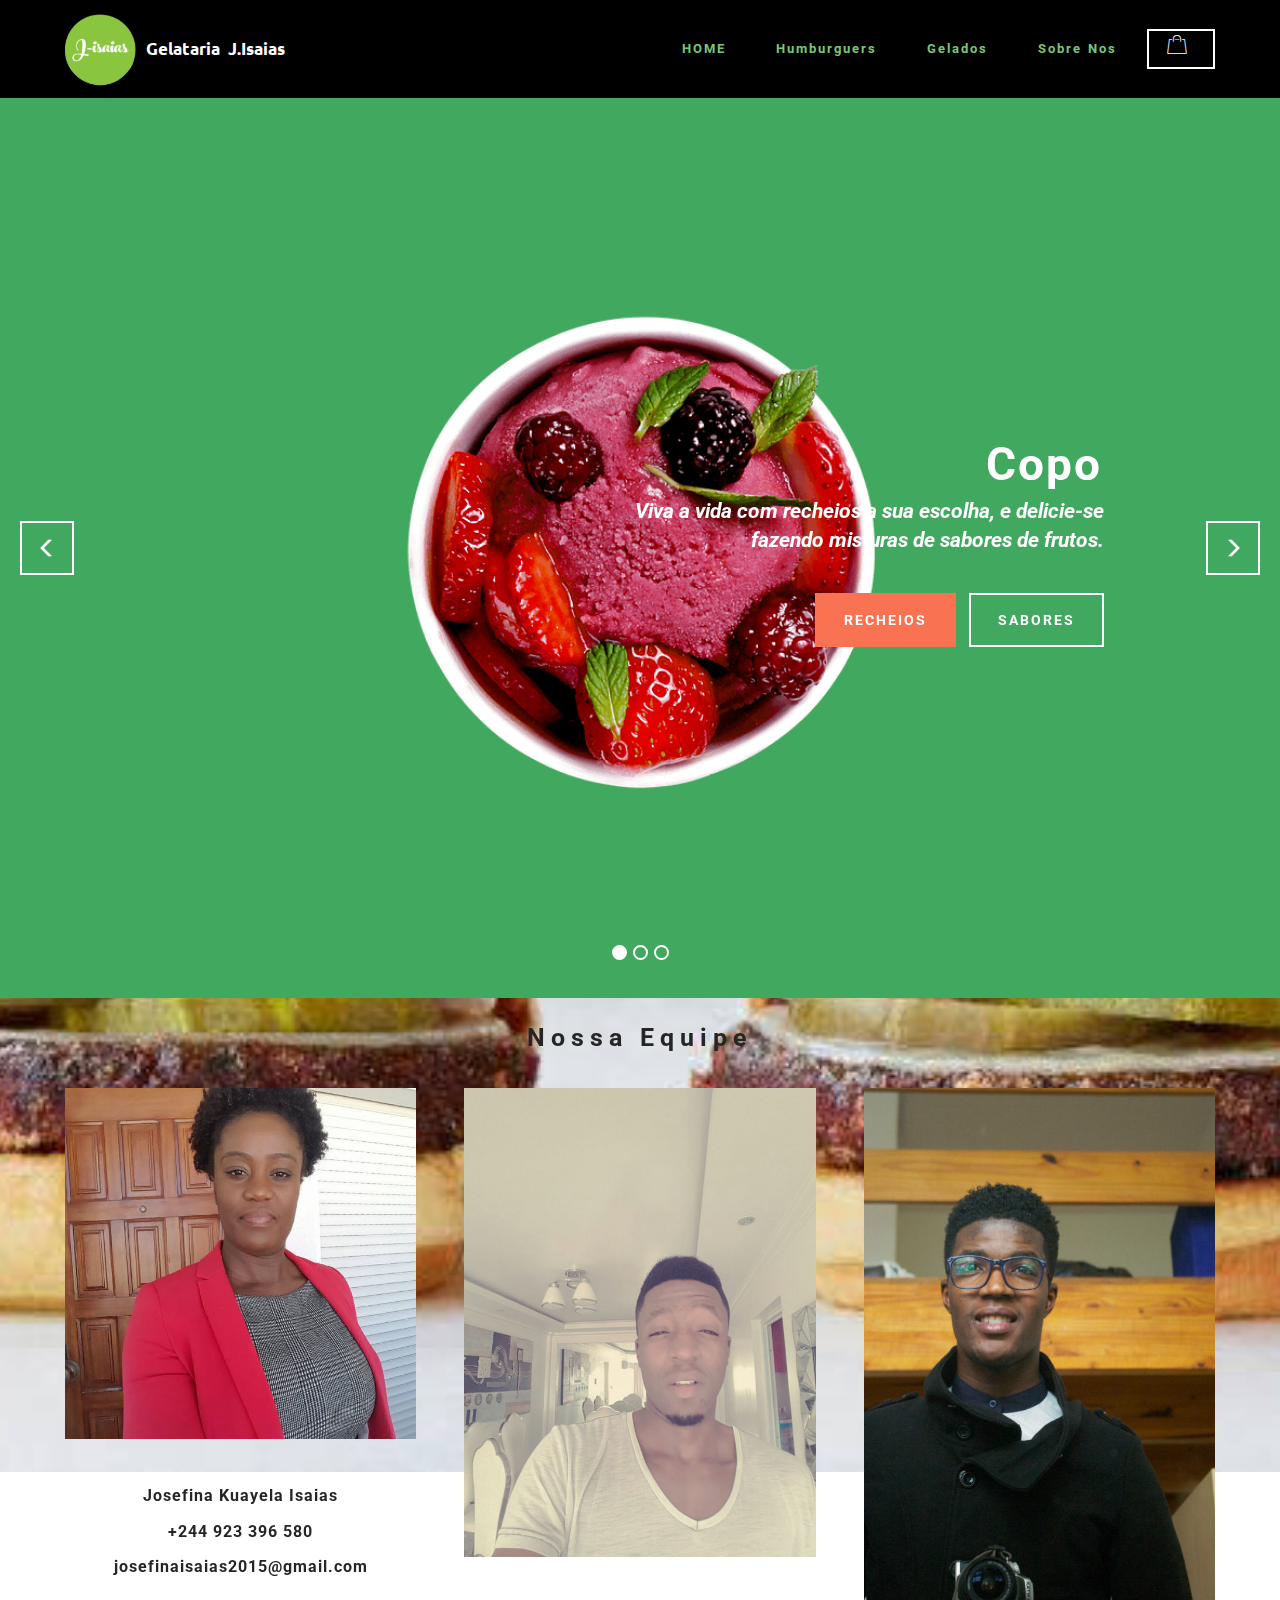
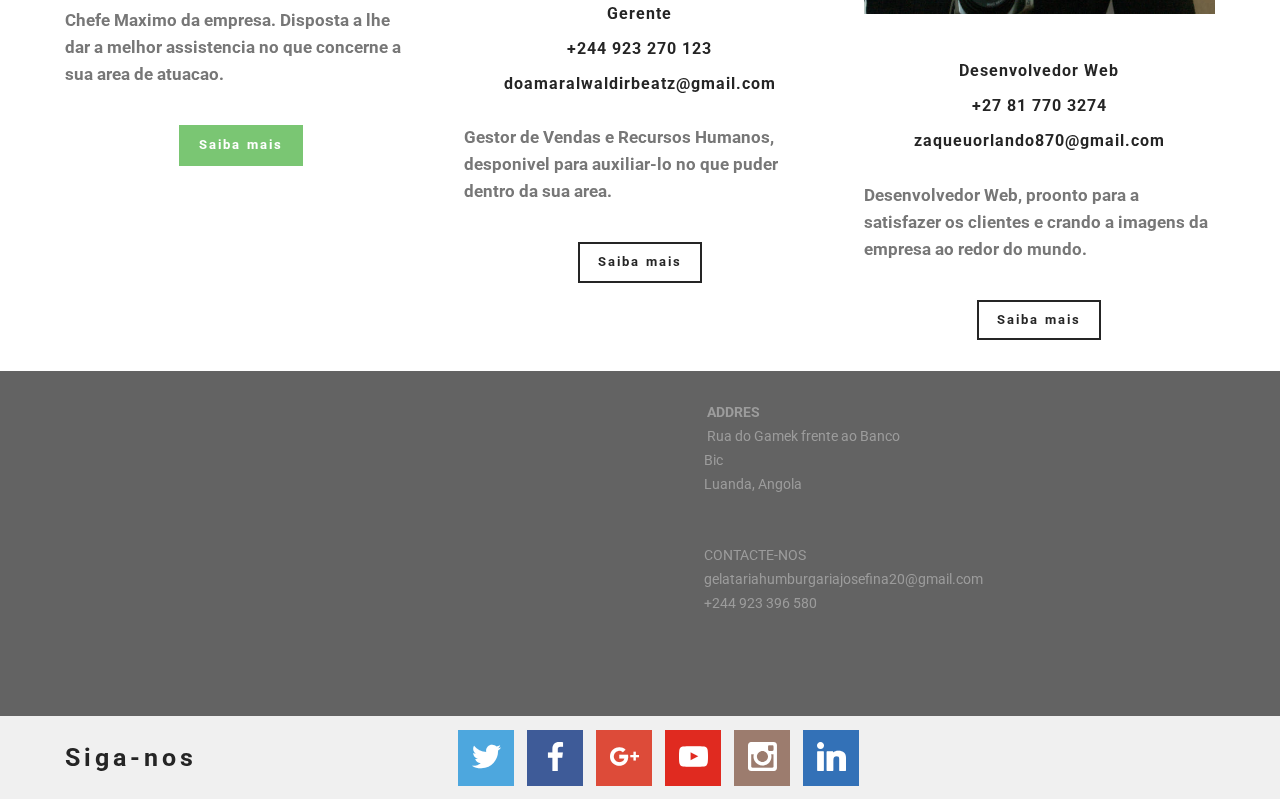
<file: index.html>
<!DOCTYPE html>
<html >
<head>
  <!-- Site made with Mobirise Website Builder v4.7.7, https://mobirise.com -->
  <meta charset="UTF-8">
  <meta http-equiv="X-UA-Compatible" content="IE=edge">
  <meta name="generator" content="Mobirise v4.7.7, mobirise.com">
  <meta name="viewport" content="width=device-width, initial-scale=1, minimum-scale=1">
  <link rel="shortcut icon" href="assets/images/logo-gelataria-123x128.png" type="image/x-icon">
  <meta name="description" content="">
  <title>Home</title>
  <link rel="stylesheet" href="assets/web/assets/mobirise-icons/mobirise-icons.css">
  <link rel="stylesheet" href="https://fonts.googleapis.com/css?family=Roboto:700,400&subset=cyrillic,latin,greek,vietnamese">
  <link rel="stylesheet" href="assets/bootstrap/css/bootstrap.min.css">
  <link rel="stylesheet" href="assets/soundcloud-plugin/style.css">
  <link rel="stylesheet" href="assets/socicon/css/socicon.min.css">
  <link rel="stylesheet" href="assets/mobirise/css/style.css">
  <link rel="stylesheet" href="assets/mobirise-slider/style.css">
  <link rel="stylesheet" href="assets/mobirise/css/mbr-additional.css" type="text/css">
  
  
  
</head>
<body>
  <section class="mbr-navbar mbr-navbar--freeze mbr-navbar--absolute mbr-navbar--sticky mbr-navbar--auto-collapse" id="menu-0" data-rv-view="0">
    <div class="mbr-navbar__section mbr-section">
        <div class="mbr-section__container container">
            <div class="mbr-navbar__container">
                <div class="mbr-navbar__column mbr-navbar__column--s mbr-navbar__brand">
                    <span class="mbr-navbar__brand-link mbr-brand mbr-brand--inline">
                        <span class="mbr-brand__logo"><a href="https://mobirise.com"><img src="assets/images/logo-gelataria-123x128.png" class="mbr-navbar__brand-img mbr-brand__img" alt="Mobirise"></a></span>
                        <span class="mbr-brand__name"><a class="mbr-brand__name text-white" href="https://mobirise.com">Gelataria &nbsp;J.Isaias</a></span>
                    </span>
                </div>
                <div class="mbr-navbar__hamburger mbr-hamburger"><span class="mbr-hamburger__line"></span></div>
                <div class="mbr-navbar__column mbr-navbar__menu">
                    <nav class="mbr-navbar__menu-box mbr-navbar__menu-box--inline-right">
                        <div class="mbr-navbar__column">
                            <ul class="mbr-navbar__items mbr-navbar__items--right float-left mbr-buttons mbr-buttons--freeze mbr-buttons--right btn-decorator mbr-buttons--active"><li class="mbr-navbar__item"><a class="mbr-buttons__link btn text-success" href="https://mobirise.com"></a></li><li class="mbr-navbar__item"><a class="mbr-buttons__link btn text-success" href="index.html">HOME</a></li> <li class="mbr-navbar__item"><a class="mbr-buttons__link btn text-success" href="Humbuerguers.html">Humburguers</a></li> <li class="mbr-navbar__item"><a class="mbr-buttons__link btn text-success" href="Gelados.html">Gelados</a></li> <li class="mbr-navbar__item"><a class="mbr-buttons__link btn text-success" href="comming soon.html">Sobre Nos</a></li></ul>                            
                            <ul class="mbr-navbar__items mbr-navbar__items--right mbr-buttons mbr-buttons--freeze mbr-buttons--right btn-inverse mbr-buttons--active"><li class="mbr-navbar__item"><a class="mbr-buttons__btn btn btn-default" href="comming soon.html"><span class="mbri-shopping-bag mbr-iconfont mbr-iconfont-btn-parent"></span></a></li> </ul>
                        </div>
                    </nav>
                </div>
            </div>
        </div>
    </div>
</section>

<section class="engine"><a href="https://mobirise.me/o">free one page website templates</a></section><section class="mbr-slider mbr-section mbr-section--no-padding carousel slide mbr-after-navbar" data-ride="carousel" data-wrap="true" data-interval="5000" id="slider-2" data-rv-view="2" style="background-color: rgb(65, 168, 95);">
    <div class="mbr-section__container">
        <div>
            <ol class="carousel-indicators">
                <li data-app-prevent-settings="" data-target="#slider-2" class="active" data-slide-to="0"></li><li data-app-prevent-settings="" data-target="#slider-2" data-slide-to="1"></li><li data-app-prevent-settings="" data-target="#slider-2" data-slide-to="2"></li>
            </ol>
            <div class="carousel-inner" role="listbox">
                <div class="mbr-box mbr-section mbr-section--relative mbr-section--fixed-size mbr-section--bg-adapted item dark center mbr-section--full-height active" style="background-image: url(assets/images/baac51-809fe275413a451fbe5e2904700e26ea-1440x832.png);">
                    <div class="mbr-box__magnet mbr-box__magnet--center-right mbr-box__magnet--sm-padding">
                                            
                        <div class=" container">
                            
                            <div class="row">
                                <div class=" col-md-6 col-md-offset-5">  

                                <div class="mbr-hero">
                                    <h1 class="mbr-hero__text">Copo</h1>

                                    <p class="mbr-hero__subtext"><strong><em>Viva a vida com recheios a sua escolha, e delicie-se fazendo misturas de sabores de frutos.</em></strong></p>
                                </div>
                                <div class="mbr-buttons btn-inverse mbr-buttons--left mbr-buttons--right"><a class="mbr-buttons__btn btn btn-lg btn-danger" href="https://mobirise.com">RECHEIOS</a> <a class="mbr-buttons__btn btn btn-lg btn-default" href="https://mobirise.com">SABORES</a></div>
                                </div>
                            </div>
                        </div>
                    </div>
                </div><div class="mbr-box mbr-section mbr-section--relative mbr-section--fixed-size mbr-section--bg-adapted item dark center mbr-section--full-height" style="background-image: url(assets/images/baac51-ec98ba3fb62b4140be49e8c2fde05a73-1440x906.png);">
                    <div class="mbr-box__magnet mbr-box__magnet--center-right mbr-box__magnet--sm-padding">
                                            
                        <div class=" container">
                            
                            <div class="row">
                                <div class=" col-md-6 col-md-offset-5">  

                                <div class="mbr-hero">
                                    <h1 class="mbr-hero__text">Cones</h1>

                                    <p class="mbr-hero__subtext"><strong><em>Sabores Variados preparados com muito amor e carinho para a satisfacao sua.&nbsp;</em></strong></p>
                                </div>
                                <div class="mbr-buttons btn-inverse mbr-buttons--left mbr-buttons--right"> <a class="mbr-buttons__btn btn btn-lg btn-primary" href="https://mobirise.com">1 SABORES</a> <a class="mbr-buttons__btn btn btn-lg btn-default" href="https://mobirise.com">2 SABORES</a> <a class="mbr-buttons__btn btn btn-lg btn-default" href="https://mobirise.com">3 SABORES</a></div>
                                </div>
                            </div>
                        </div>
                    </div>
                </div><div class="mbr-box mbr-section mbr-section--relative mbr-section--fixed-size mbr-section--bg-adapted item dark center mbr-section--full-height" style="background-image: url(assets/images/double-chicken-double-beef-and-double-take-burgers-1512x1083.png);">
                    <div class="mbr-box__magnet mbr-box__magnet--center-right mbr-box__magnet--sm-padding">
                                            
                        <div class=" container">
                            
                            <div class="row">
                                <div class=" col-md-6 col-md-offset-5">  

                                <div class="mbr-hero">
                                    <h1 class="mbr-hero__text">Humburguer Familiar Triplo</h1>

                                    <p class="mbr-hero__subtext"><strong><em>Delicie-se na maior tranquilidade, porque o que voce quer Nos sabemos Fazer.</em></strong></p>
                                </div>
                                <div class="mbr-buttons btn-inverse mbr-buttons--left mbr-buttons--right"><a class="mbr-buttons__btn btn btn-lg btn-danger" href="https://mobirise.com">Vetariano</a> <a class="mbr-buttons__btn btn btn-lg btn-default" href="https://mobirise.com">Normal</a></div>
                                </div>
                            </div>
                        </div>
                    </div>
                </div>
            </div>
            
            <a data-app-prevent-settings="" class="left carousel-control" role="button" data-slide="prev" href="#slider-2">
                <span class="glyphicon glyphicon-menu-left" aria-hidden="true"></span>
                <span class="sr-only">Previous</span>
            </a>
            <a data-app-prevent-settings="" class="right carousel-control" role="button" data-slide="next" href="#slider-2">
                <span class="glyphicon glyphicon-menu-right" aria-hidden="true"></span>
                <span class="sr-only">Next</span>
            </a>
        </div>
    </div>
</section>

<section class="mbr-section mbr-section--relative mbr-section--fixed-size mbr-parallax-background" id="features1-3" data-rv-view="14" style="background-image: url(assets/images/shake-shack-veggie-burgers-640x321.jpg);">
    
    <div class="mbr-section__container mbr-section__container--std-top-padding mbr-section__container--sm-bot-padding mbr-section-title container" style="padding-top: 31px;">
        <div class="mbr-header mbr-header--center mbr-header--wysiwyg row">
            <div class="col-sm-8 col-sm-offset-2">
                <h3 class="mbr-header__text">Nossa Equipe</h3>
                
            </div>
        </div>
    </div>
    <div class="mbr-section__container container">
        <div class="mbr-section__row row">
            <div class="mbr-section__col col-xs-12 col-sm-4">
                <div class="mbr-section__container mbr-section__container--center mbr-section__container--middle">
                    <figure class="mbr-figure"><img src="assets/images/23319112-1497643173653208-5943914830461986872-n-600x601.jpg" class="mbr-figure__img"></figure>
                </div>
                <div class="mbr-section__container mbr-section__container--middle">
                    <div class="mbr-header mbr-header--reduce mbr-header--center mbr-header--wysiwyg">
                        <h3 class="mbr-header__text">Josefina Kuayela Isaias<br><br>+244 923 396 580<br><br>josefinaisaias2015@gmail.com</h3>
                    </div>
                </div>
                <div class="mbr-section__container mbr-section__container--middle">
                    <div class="mbr-article mbr-article--wysiwyg">
                        <p><strong>Chefe Maximo da empresa. Disposta a lhe dar a melhor assistencia no que concerne a sua area de atuacao.</strong></p>
                    </div>
                </div>
                <div class="mbr-section__container mbr-section__container--last" style="padding-bottom: 31px;">
                    <div class="mbr-buttons mbr-buttons--center"><a href="https://mobirise.com" class="mbr-buttons__btn btn btn-wrap btn-xs-lg btn-success">Saiba mais</a></div>
                </div>
            </div>
            <div class="mbr-section__col col-xs-12 col-sm-4">
                <div class="mbr-section__container mbr-section__container--center mbr-section__container--middle">
                    <figure class="mbr-figure"><img src="assets/images/img-20170717-wa0154-600x801.jpg" class="mbr-figure__img"></figure>
                </div>
                <div class="mbr-section__container mbr-section__container--middle">
                    <div class="mbr-header mbr-header--reduce mbr-header--center mbr-header--wysiwyg">
                        <h3 class="mbr-header__text">Gerente<br><br>+244 923 270 123<br><br>doamaralwaldirbeatz@gmail.com</h3>
                    </div>
                </div>
                <div class="mbr-section__container mbr-section__container--middle">
                    <div class="mbr-article mbr-article--wysiwyg">
                        <p><strong>Gestor de Vendas e Recursos Humanos, desponivel para auxiliar-lo no que puder dentro da sua area.</strong></p>
                    </div>
                </div>
                <div class="mbr-section__container mbr-section__container--last" style="padding-bottom: 31px;">
                    <div class="mbr-buttons mbr-buttons--center"><a href="https://mobirise.com" class="mbr-buttons__btn btn btn-wrap btn-xs-lg btn-default">Saiba mais</a></div>
                </div>
            </div>
            
            <div class="mbr-section__col col-xs-12 col-sm-4">
                <div class="mbr-section__container mbr-section__container--center mbr-section__container--middle">
                    <figure class="mbr-figure"><img src="assets/images/pttt-600x899.jpg" class="mbr-figure__img"></figure>
                </div>
                <div class="mbr-section__container mbr-section__container--middle">
                    <div class="mbr-header mbr-header--reduce mbr-header--center mbr-header--wysiwyg">
                        <h3 class="mbr-header__text">Desenvolvedor Web<br><br>+27 81 770 3274<br><br>zaqueuorlando870@gmail.com</h3>
                    </div>
                </div>
                <div class="mbr-section__container mbr-section__container--middle">
                    <div class="mbr-article mbr-article--wysiwyg">
                        <p><strong>Desenvolvedor Web, proonto para a satisfazer os clientes e crando a imagens da empresa ao redor do mundo.</strong></p>
                    </div>
                </div>
                <div class="mbr-section__container mbr-section__container--last" style="padding-bottom: 31px;">
                    <div class="mbr-buttons mbr-buttons--center"><a href="https://mobirise.com" class="mbr-buttons__btn btn btn-wrap btn-xs-lg btn-default">Saiba mais</a></div>
                </div>
            </div>
            
            
            
            
            
        </div>
    </div>
</section>

<section class="mbr-section mbr-section--relative mbr-section--fixed-size mbr-parallax-background" id="contacts2-4" data-rv-view="29" style="background-image: url(assets/images/bg3.jpg);">
    <div class="mbr-overlay" style="opacity: 0.8; background-color: rgb(60, 60, 60);"></div>
    <div class="mbr-section__container container">
        <div class="mbr-contacts mbr-contacts--wysiwyg row" style="padding-top: 30px; padding-bottom: 15px;">
            <div class="col-sm-6">
                <figure class="mbr-figure mbr-figure--wysiwyg mbr-figure--full-width mbr-figure--no-bg">
                    <div class="mbr-figure__map mbr-figure__map--short"><iframe frameborder="0" style="border:0" src="https://www.google.com/maps/embed/v1/place?key=AIzaSyA0Dx_boXQiwvdz8sJHoYeZNVTdoWONYkU&amp;q=place_id:ChIJfSyN3FzxURoRklrMXlwcDIU" allowfullscreen=""></iframe></div>
                </figure>
            </div>
            <div class="col-sm-6">
                <div class="row">
                    <div class="col-sm-5 col-sm-offset-1">
                        <p class="mbr-contacts__text"><strong>&nbsp;ADDRES</strong><strong><br></strong>&nbsp;Rua do Gamek frente ao Banco Bic<br>Luanda, Angola<br><br><br>CONTACTE-NOS<br>gelatariahumburgariajosefina20@gmail.com<br>+244 923 396 580</p>
                    </div>
                    <div class="col-sm-6"><ul class="mbr-contacts__list"></ul></div>
                </div>
            </div>
        </div>
    </div>
</section>

<section class="mbr-section mbr-section--relative mbr-section--fixed-size" id="social-buttons2-5" data-rv-view="49" style="background-color: rgb(240, 240, 240);">
    

    <div class="mbr-section__container container">
        <div class="mbr-header mbr-header--inline row" style="padding-top: 13.6px; padding-bottom: 0px;">
            <div class="col-sm-4">
                <h3 class="mbr-header__text">Siga-nos</h3>
            </div>
            <div class="mbr-social-icons mbr-social-icons--style-1 col-sm-8"><a class="mbr-social-icons__icon socicon-bg-twitter" title="Twitter" target="_blank" href="https://twitter.com/mobirise"><i class="socicon socicon-twitter"></i></a> <a class="mbr-social-icons__icon socicon-bg-facebook" title="Facebook" target="_blank" href="https://www.facebook.com/pages/Mobirise/1616226671953247"><i class="socicon socicon-facebook"></i></a> <a class="mbr-social-icons__icon socicon-bg-googleplus" title="Google+" target="_blank" href="https://plus.google.com/u/0/+Mobirise/posts"><i class="socicon socicon-googleplus"></i></a> <a class="mbr-social-icons__icon socicon-bg-youtube" title="YouTube" target="_blank" href="http://www.youtube.com/channel/UCt_tncVAetpK5JeM8L-8jyw"><i class="socicon socicon-youtube"></i></a> <a class="mbr-social-icons__icon socicon-bg-instagram" title="Instagram" target="_blank" href="https://instagram.com/mobirise/"><i class="socicon socicon-instagram"></i></a>     <a class="mbr-social-icons__icon socicon-bg-linkedin" title="LinkedIn" target="_blank" href="https://www.linkedin.com/in/mobirise"><i class="socicon socicon-linkedin"></i></a> </div>
        </div>
    </div>
</section>


  <script src="assets/web/assets/jquery/jquery.min.js"></script>
  <script src="assets/bootstrap/js/bootstrap.min.js"></script>
  <script src="assets/smooth-scroll/smooth-scroll.js"></script>
  <script src="assets/bootstrap-carousel-swipe/bootstrap-carousel-swipe.js"></script>
  <script src="assets/jarallax/jarallax.js"></script>
  <script src="assets/mobirise/js/script.js"></script>
  
  
</body>
</html>
</file>
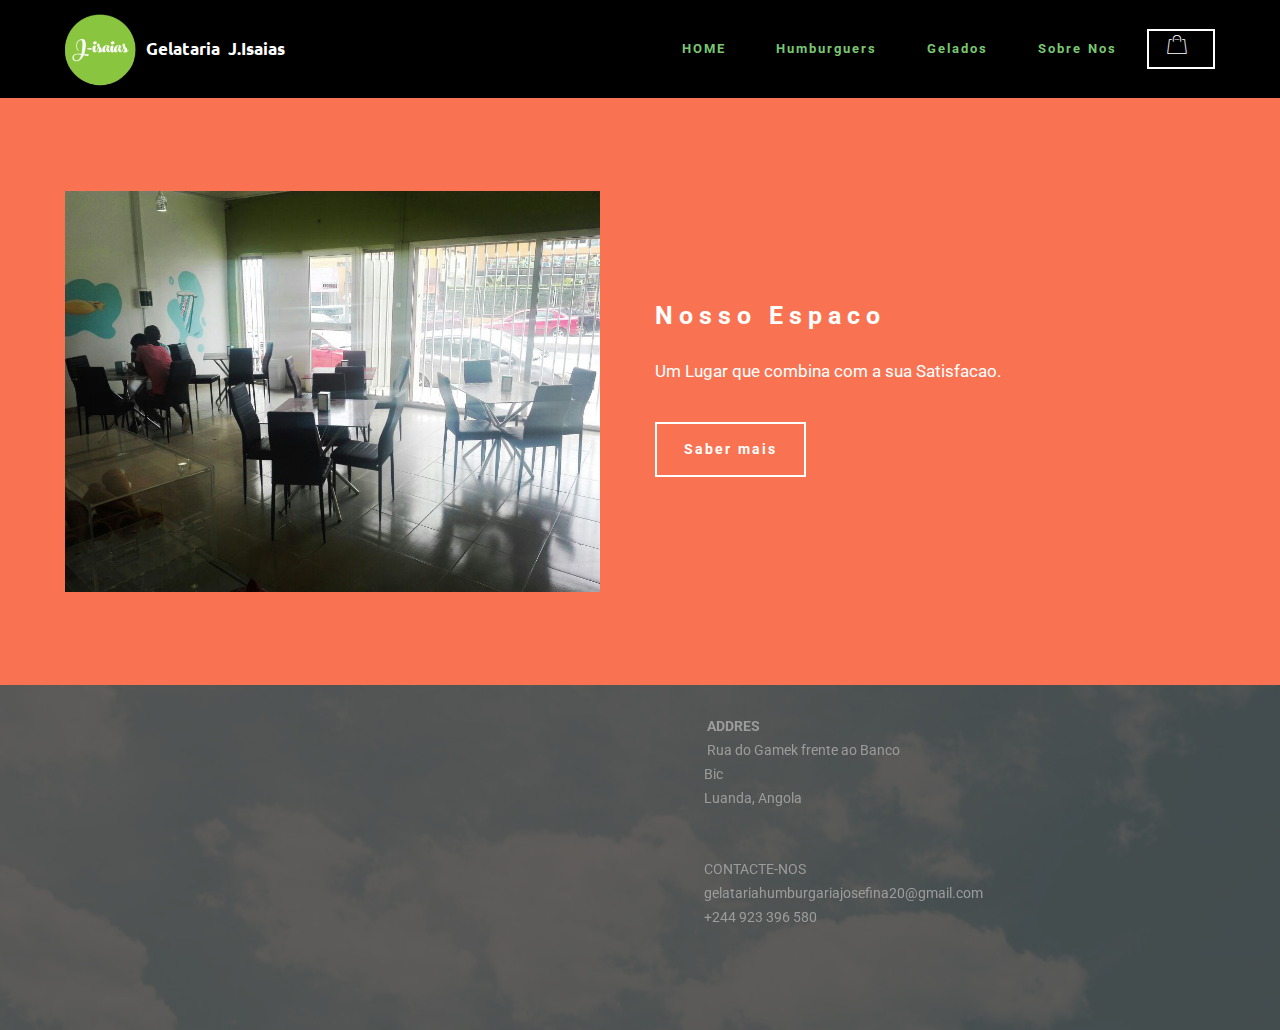
<file: Contacte.html>
<!DOCTYPE html>
<html >
<head>
  <!-- Site made with Mobirise Website Builder v4.7.7, https://mobirise.com -->
  <meta charset="UTF-8">
  <meta http-equiv="X-UA-Compatible" content="IE=edge">
  <meta name="generator" content="Mobirise v4.7.7, mobirise.com">
  <meta name="viewport" content="width=device-width, initial-scale=1, minimum-scale=1">
  <link rel="shortcut icon" href="assets/images/logo-gelataria-123x128.png" type="image/x-icon">
  <meta name="description" content="Website Creator Description">
  <title>Contacte-nos</title>
  <link rel="stylesheet" href="https://fonts.googleapis.com/css?family=Roboto:700,400&subset=cyrillic,latin,greek,vietnamese">
  <link rel="stylesheet" href="assets/web/assets/mobirise-icons/mobirise-icons.css">
  <link rel="stylesheet" href="assets/bootstrap/css/bootstrap.min.css">
  <link rel="stylesheet" href="assets/soundcloud-plugin/style.css">
  <link rel="stylesheet" href="assets/mobirise/css/style.css">
  <link rel="stylesheet" href="assets/mobirise/css/mbr-additional.css" type="text/css">
  
  
  
</head>
<body>
  <section class="mbr-navbar mbr-navbar--freeze mbr-navbar--absolute mbr-navbar--sticky mbr-navbar--auto-collapse" id="menu-d" data-rv-view="428">
    <div class="mbr-navbar__section mbr-section">
        <div class="mbr-section__container container">
            <div class="mbr-navbar__container">
                <div class="mbr-navbar__column mbr-navbar__column--s mbr-navbar__brand">
                    <span class="mbr-navbar__brand-link mbr-brand mbr-brand--inline">
                        <span class="mbr-brand__logo"><a href="https://mobirise.com"><img src="assets/images/logo-gelataria-123x128.png" class="mbr-navbar__brand-img mbr-brand__img" alt="Mobirise"></a></span>
                        <span class="mbr-brand__name"><a class="mbr-brand__name text-white" href="https://mobirise.com">Gelataria &nbsp;J.Isaias</a></span>
                    </span>
                </div>
                <div class="mbr-navbar__hamburger mbr-hamburger"><span class="mbr-hamburger__line"></span></div>
                <div class="mbr-navbar__column mbr-navbar__menu">
                    <nav class="mbr-navbar__menu-box mbr-navbar__menu-box--inline-right">
                        <div class="mbr-navbar__column">
                            <ul class="mbr-navbar__items mbr-navbar__items--right float-left mbr-buttons mbr-buttons--freeze mbr-buttons--right btn-decorator mbr-buttons--active"><li class="mbr-navbar__item"><a class="mbr-buttons__link btn text-success" href="https://mobirise.com"></a></li><li class="mbr-navbar__item"><a class="mbr-buttons__link btn text-success" href="index.html">HOME</a></li> <li class="mbr-navbar__item"><a class="mbr-buttons__link btn text-success" href="Humbuerguers.html">Humburguers</a></li> <li class="mbr-navbar__item"><a class="mbr-buttons__link btn text-success" href="Gelados.html">Gelados</a></li> <li class="mbr-navbar__item"><a class="mbr-buttons__link btn text-success" href="comming soon.html">Sobre Nos</a></li></ul>                            
                            <ul class="mbr-navbar__items mbr-navbar__items--right mbr-buttons mbr-buttons--freeze mbr-buttons--right btn-inverse mbr-buttons--active"><li class="mbr-navbar__item"><a class="mbr-buttons__btn btn btn-default" href="comming soon.html"><span class="mbri-shopping-bag mbr-iconfont mbr-iconfont-btn-parent"></span></a></li> </ul>
                        </div>
                    </nav>
                </div>
            </div>
        </div>
    </div>
</section>

<section class="engine"><a href="https://mobirise.me/v">html templates</a></section><section class="mbr-section mbr-section--relative mbr-after-navbar" id="msg-box4-i" data-rv-view="436" style="background-color: rgb(249, 115, 82);">
    
    <div class="mbr-section__container mbr-section__container--isolated container" style="padding-top: 93px; padding-bottom: 93px;">
        <div class="row">
            <div class="mbr-box mbr-box--fixed mbr-box--adapted">
                <div class="mbr-box__magnet mbr-box__magnet--top-right mbr-section__left col-sm-6 image-size" style="width: 50%;">
                    <figure class="mbr-figure mbr-figure--adapted mbr-figure--caption-inside-bottom mbr-figure--full-width"><img src="assets/images/img-20180319-wa0027-1040x780.jpg" class="mbr-figure__img"></figure>
                </div>
                <div class="mbr-box__magnet mbr-class-mbr-box__magnet--center-left col-sm-6 content-size mbr-section__right">
                    <div class="mbr-section__container mbr-section__container--middle">
                        <div class="mbr-header mbr-header--auto-align mbr-header--wysiwyg">
                            <h3 class="mbr-header__text">Nosso Espaco</h3>
                            
                        </div>
                    </div>
                    <div class="mbr-section__container mbr-section__container--middle">
                        <div class="mbr-article mbr-article--auto-align mbr-article--wysiwyg"><p>Um Lugar que combina com a sua Satisfacao.</p></div>
                    </div>
                    <div class="mbr-section__container">
                        <div class="mbr-buttons mbr-buttons--auto-align btn-inverse"><a class="mbr-buttons__btn btn btn-lg btn-default" href="https://mobirise.com">Saber mais</a></div>
                    </div>
                </div>
                
            </div>
        </div>
    </div>
</section>

<section class="mbr-section mbr-section--relative mbr-section--fixed-size mbr-parallax-background" id="contacts2-e" data-rv-view="429" style="background-image: url(assets/images/bg3.jpg);">
    <div class="mbr-overlay" style="opacity: 0.8; background-color: rgb(60, 60, 60);"></div>
    <div class="mbr-section__container container">
        <div class="mbr-contacts mbr-contacts--wysiwyg row" style="padding-top: 30px; padding-bottom: 15px;">
            <div class="col-sm-6">
                <figure class="mbr-figure mbr-figure--wysiwyg mbr-figure--full-width mbr-figure--no-bg">
                    <div class="mbr-figure__map mbr-figure__map--short"><iframe frameborder="0" style="border:0" src="https://www.google.com/maps/embed/v1/place?key=AIzaSyA0Dx_boXQiwvdz8sJHoYeZNVTdoWONYkU&amp;q=place_id:ChIJfSyN3FzxURoRklrMXlwcDIU" allowfullscreen=""></iframe></div>
                </figure>
            </div>
            <div class="col-sm-6">
                <div class="row">
                    <div class="col-sm-5 col-sm-offset-1">
                        <p class="mbr-contacts__text"><strong>&nbsp;ADDRES</strong><strong><br></strong>&nbsp;Rua do Gamek frente ao Banco Bic<br>Luanda, Angola<br><br><br>CONTACTE-NOS<br>gelatariahumburgariajosefina20@gmail.com<br>+244 923 396 580</p>
                    </div>
                    <div class="col-sm-6"><ul class="mbr-contacts__list"></ul></div>
                </div>
            </div>
        </div>
    </div>
</section>


  <script src="assets/web/assets/jquery/jquery.min.js"></script>
  <script src="assets/bootstrap/js/bootstrap.min.js"></script>
  <script src="assets/smooth-scroll/smooth-scroll.js"></script>
  <script src="assets/jarallax/jarallax.js"></script>
  <script src="assets/mobirise/js/script.js"></script>
  
  
</body>
</html>
</file>
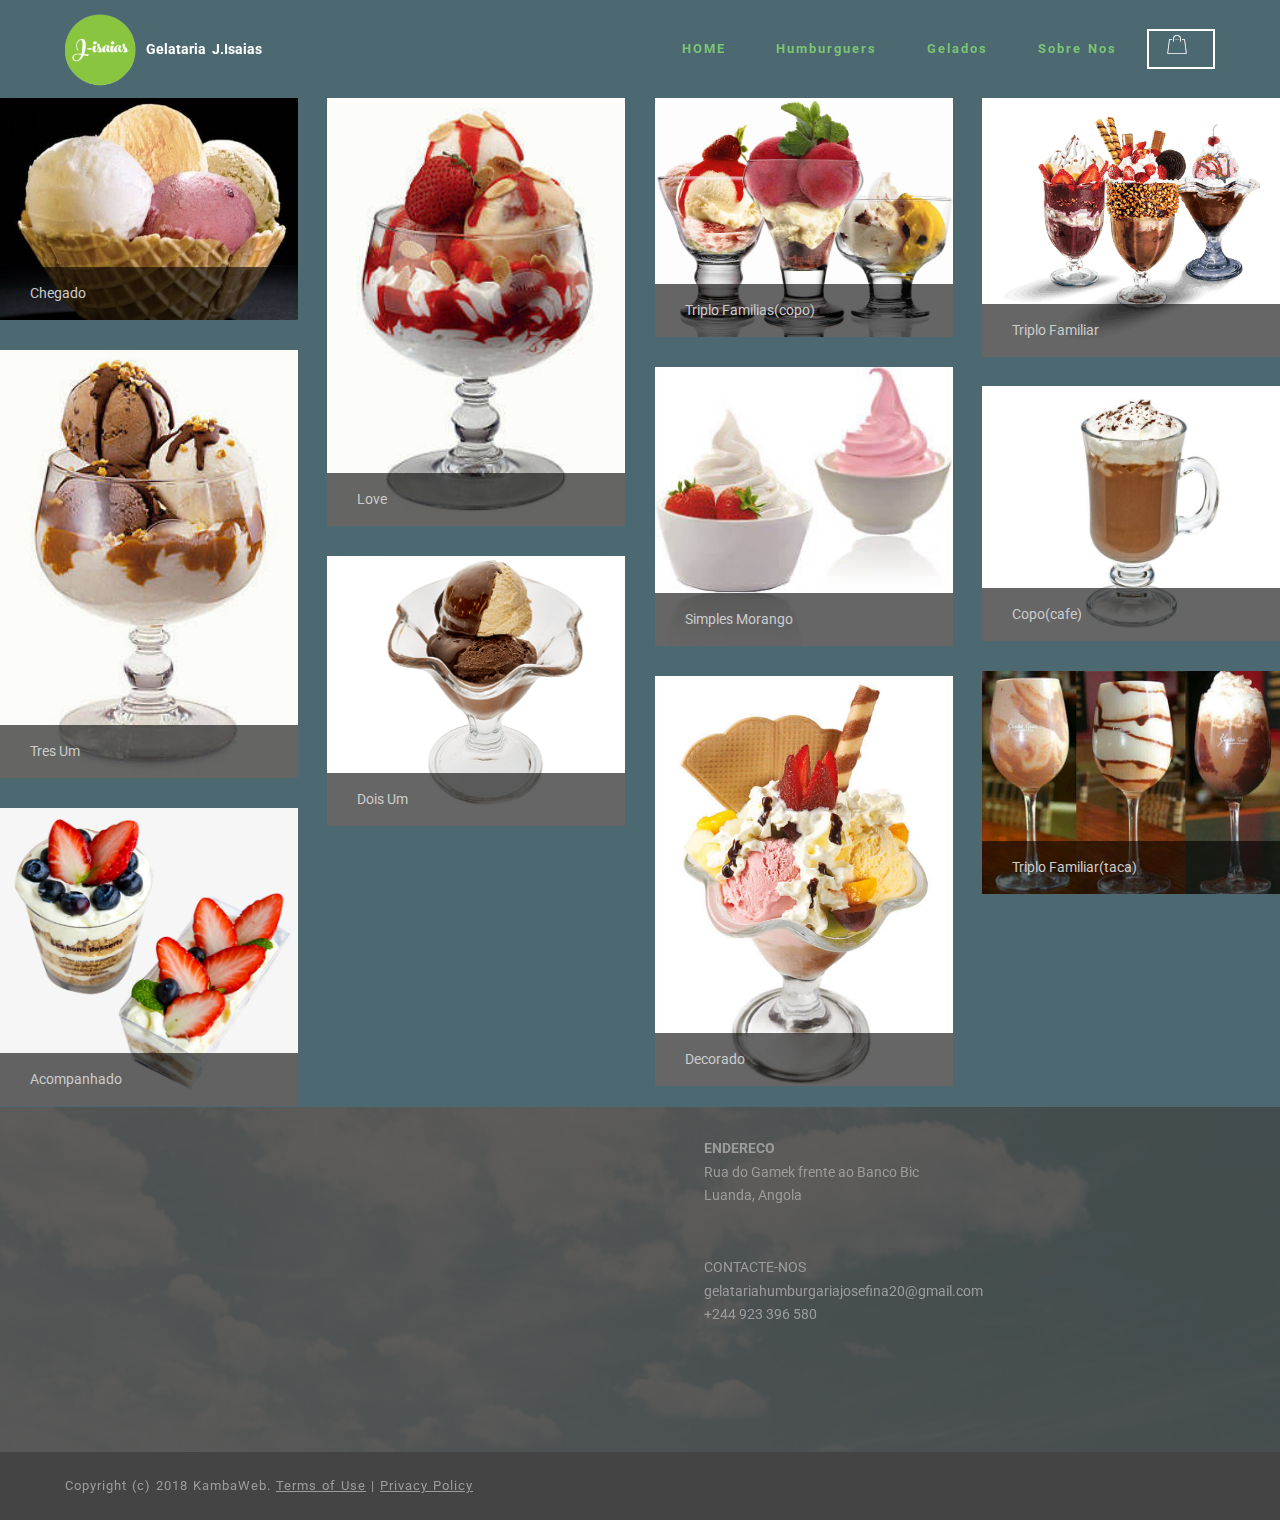
<file: Copos.html>
<!DOCTYPE html>
<html >
<head>
  <!-- Site made with Mobirise Website Builder v4.7.7, https://mobirise.com -->
  <meta charset="UTF-8">
  <meta http-equiv="X-UA-Compatible" content="IE=edge">
  <meta name="generator" content="Mobirise v4.7.7, mobirise.com">
  <meta name="viewport" content="width=device-width, initial-scale=1, minimum-scale=1">
  <link rel="shortcut icon" href="assets/images/logo-gelataria-123x128.png" type="image/x-icon">
  <meta name="description" content="Web Site Builder Description">
  <title>Copos</title>
  <link rel="stylesheet" href="assets/web/assets/mobirise-icons/mobirise-icons.css">
  <link rel="stylesheet" href="https://fonts.googleapis.com/css?family=Roboto:700,400&subset=cyrillic,latin,greek,vietnamese">
  <link rel="stylesheet" href="assets/soundcloud-plugin/style.css">
  <link rel="stylesheet" href="assets/bootstrap/css/bootstrap.min.css">
  <link rel="stylesheet" href="assets/mobirise/css/style.css">
  <link rel="stylesheet" href="assets/mobirise-gallery/style.css">
  <link rel="stylesheet" href="assets/mobirise-slider/style.css">
  <link rel="stylesheet" href="assets/mobirise/css/mbr-additional.css" type="text/css">
  
  
  
</head>
<body>
  <section class="mbr-navbar mbr-navbar--freeze mbr-navbar--absolute mbr-navbar--sticky mbr-navbar--auto-collapse mbr-navbar--transparent" id="menu-1m" data-rv-view="244">
    <div class="mbr-navbar__section mbr-section">
        <div class="mbr-section__container container">
            <div class="mbr-navbar__container">
                <div class="mbr-navbar__column mbr-navbar__column--s mbr-navbar__brand">
                    <span class="mbr-navbar__brand-link mbr-brand mbr-brand--inline">
                        <span class="mbr-brand__logo"><a href="Front .html"><img src="assets/images/logo-gelataria-123x128.png" class="mbr-navbar__brand-img mbr-brand__img" alt="Mobirise"></a></span>
                        <span class="mbr-brand__name"><a class="mbr-brand__name text-white" href="Front .html">Gelataria &nbsp;J.Isaias</a></span>
                    </span>
                </div>
                <div class="mbr-navbar__hamburger mbr-hamburger"><span class="mbr-hamburger__line"></span></div>
                <div class="mbr-navbar__column mbr-navbar__menu">
                    <nav class="mbr-navbar__menu-box mbr-navbar__menu-box--inline-right">
                        <div class="mbr-navbar__column">
                            <ul class="mbr-navbar__items mbr-navbar__items--right float-left mbr-buttons mbr-buttons--freeze mbr-buttons--right btn-decorator mbr-buttons--active"><li class="mbr-navbar__item"><a class="mbr-buttons__link btn text-success" href="https://mobirise.com"></a></li><li class="mbr-navbar__item"><a class="mbr-buttons__link btn text-success" href="index.html">HOME</a></li> <li class="mbr-navbar__item"><a class="mbr-buttons__link btn text-success" href="Humbuerguers.html">Humburguers</a></li> <li class="mbr-navbar__item"><a class="mbr-buttons__link btn text-success" href="Gelados.html">Gelados</a></li> <li class="mbr-navbar__item"><a class="mbr-buttons__link btn text-success" href="Sobre Nos.html">Sobre Nos</a></li></ul>                            
                            <ul class="mbr-navbar__items mbr-navbar__items--right mbr-buttons mbr-buttons--freeze mbr-buttons--right btn-inverse mbr-buttons--active"><li class="mbr-navbar__item"><a class="mbr-buttons__btn btn btn-default" href="Front .html"><span class="mbri-shopping-bag mbr-iconfont mbr-iconfont-btn-parent"></span></a></li> </ul>
                        </div>
                    </nav>
                </div>
            </div>
        </div>
    </div>
</section>

<section class="engine"><a href="https://mobirise.me">Mobirise</a></section><section class="mbr-gallery mbr-section mbr-section--no-padding mbr-after-navbar" id="gallery1-1p" data-rv-view="197" style="background-color: rgb(76, 105, 114);">
    <!-- Gallery -->
    <div class=" mbr-gallery-layout-default">
        <div>
            <div class="row mbr-gallery-row">

                <div class="col-lg-3 col-md-4 col-sm-6 col-xs-12 mbr-gallery-item">

                     <figcaption class="mbr-figure__caption mbr-figure__caption--std-grid">
                        <div class="mbr-caption-background"></div>
                        <small class="mbr-figure__caption-small">Chegado</small>
                    </figcaption>

                    <a href="#lb-gallery1-1p" data-slide-to="0" data-toggle="modal">
                        <img src="assets/images/sorvete-italia-472x353-472x353.jpg" alt="" title="">
                        <span class="icon glyphicon glyphicon-zoom-in"></span>
                    </a>
                </div><div class="col-lg-3 col-md-4 col-sm-6 col-xs-12 mbr-gallery-item">

                     <figcaption class="mbr-figure__caption mbr-figure__caption--std-grid">
                        <div class="mbr-caption-background"></div>
                        <small class="mbr-figure__caption-small">Love</small>
                    </figcaption>

                    <a href="#lb-gallery1-1p" data-slide-to="1" data-toggle="modal">
                        <img src="assets/images/sorbete-fresa-241x347-241x347.jpg" alt="" title="">
                        <span class="icon glyphicon glyphicon-zoom-in"></span>
                    </a>
                </div><div class="col-lg-3 col-md-4 col-sm-6 col-xs-12 mbr-gallery-item">

                     <figcaption class="mbr-figure__caption mbr-figure__caption--std-grid">
                        <div class="mbr-caption-background"></div>
                        <small class="mbr-figure__caption-small">Triplo Familias(copo)</small>
                    </figcaption>

                    <a href="#lb-gallery1-1p" data-slide-to="2" data-toggle="modal">
                        <img src="assets/images/linha-sobremesa-2000x1607-800x643.jpg" alt="" title="">
                        <span class="icon glyphicon glyphicon-zoom-in"></span>
                    </a>
                </div><div class="col-lg-3 col-md-4 col-sm-6 col-xs-12 mbr-gallery-item">

                     <figcaption class="mbr-figure__caption mbr-figure__caption--std-grid">
                        <div class="mbr-caption-background"></div>
                        <small class="mbr-figure__caption-small">Triplo Familiar</small>
                    </figcaption>

                    <a href="#lb-gallery1-1p" data-slide-to="3" data-toggle="modal">
                        <img src="assets/images/ilustracao-produtos-481x418-481x418.png" alt="" title="">
                        <span class="icon glyphicon glyphicon-zoom-in"></span>
                    </a>
                </div><div class="col-lg-3 col-md-4 col-sm-6 col-xs-12 mbr-gallery-item">

                     <figcaption class="mbr-figure__caption mbr-figure__caption--std-grid">
                        <div class="mbr-caption-background"></div>
                        <small class="mbr-figure__caption-small">Tres Um</small>
                    </figcaption>

                    <a href="#lb-gallery1-1p" data-slide-to="4" data-toggle="modal">
                        <img src="assets/images/granchoco-241x347-241x347.jpg" alt="" title="">
                        <span class="icon glyphicon glyphicon-zoom-in"></span>
                    </a>
                </div><div class="col-lg-3 col-md-4 col-sm-6 col-xs-12 mbr-gallery-item">

                     <figcaption class="mbr-figure__caption mbr-figure__caption--std-grid">
                        <div class="mbr-caption-background"></div>
                        <small class="mbr-figure__caption-small">Simples Morango</small>
                    </figcaption>

                    <a href="#lb-gallery1-1p" data-slide-to="5" data-toggle="modal">
                        <img src="assets/images/frozen5-308x289-308x289.jpg" alt="" title="">
                        <span class="icon glyphicon glyphicon-zoom-in"></span>
                    </a>
                </div><div class="col-lg-3 col-md-4 col-sm-6 col-xs-12 mbr-gallery-item">

                     <figcaption class="mbr-figure__caption mbr-figure__caption--std-grid">
                        <div class="mbr-caption-background"></div>
                        <small class="mbr-figure__caption-small">Copo(cafe)</small>
                    </figcaption>

                    <a href="#lb-gallery1-1p" data-slide-to="6" data-toggle="modal">
                        <img src="assets/images/cafe-gelado-700x600-700x600.jpg" alt="" title="">
                        <span class="icon glyphicon glyphicon-zoom-in"></span>
                    </a>
                </div><div class="col-lg-3 col-md-4 col-sm-6 col-xs-12 mbr-gallery-item">

                     <figcaption class="mbr-figure__caption mbr-figure__caption--std-grid">
                        <div class="mbr-caption-background"></div>
                        <small class="mbr-figure__caption-small">Dois Um</small>
                    </figcaption>

                    <a href="#lb-gallery1-1p" data-slide-to="7" data-toggle="modal">
                        <img src="assets/images/600-1461058000-gxee-600x545-600x545.png" alt="" title="">
                        <span class="icon glyphicon glyphicon-zoom-in"></span>
                    </a>
                </div><div class="col-lg-3 col-md-4 col-sm-6 col-xs-12 mbr-gallery-item">

                     <figcaption class="mbr-figure__caption mbr-figure__caption--std-grid">
                        <div class="mbr-caption-background"></div>
                        <small class="mbr-figure__caption-small">Triplo Familiar(taca)</small>
                    </figcaption>

                    <a href="#lb-gallery1-1p" data-slide-to="8" data-toggle="modal">
                        <img src="assets/images/9c458df17fc2dba2855272e8a4cd63f9-ems-coffee-660x494-660x494.jpg" alt="" title="">
                        <span class="icon glyphicon glyphicon-zoom-in"></span>
                    </a>
                </div><div class="col-lg-3 col-md-4 col-sm-6 col-xs-12 mbr-gallery-item">

                     <figcaption class="mbr-figure__caption mbr-figure__caption--std-grid">
                        <div class="mbr-caption-background"></div>
                        <small class="mbr-figure__caption-small">Decorado</small>
                    </figcaption>

                    <a href="#lb-gallery1-1p" data-slide-to="9" data-toggle="modal">
                        <img src="assets/images/09-508x700-508x700.jpg" alt="" title="">
                        <span class="icon glyphicon glyphicon-zoom-in"></span>
                    </a>
                </div><div class="col-lg-3 col-md-4 col-sm-6 col-xs-12 mbr-gallery-item">

                     <figcaption class="mbr-figure__caption mbr-figure__caption--std-grid">
                        <div class="mbr-caption-background"></div>
                        <small class="mbr-figure__caption-small">Acompanhado</small>
                    </figcaption>

                    <a href="#lb-gallery1-1p" data-slide-to="10" data-toggle="modal">
                        <img src="assets/images/7c0c99f980a08f725a22c880a497550b-650x651-650x651.jpg" alt="" title="">
                        <span class="icon glyphicon glyphicon-zoom-in"></span>
                    </a>
                </div>
            </div>
        </div>
        <div class="clearfix"></div>
    </div>

    <!-- Lightbox -->
    <div data-app-prevent-settings="" class="mbr-slider modal fade carousel slide" tabindex="-1" data-keyboard="true" data-interval="false" id="lb-gallery1-1p">
        <div class="modal-dialog">
            <div class="modal-content">
                <div class="modal-body">
                    <ol class="carousel-indicators">
                        <li data-app-prevent-settings="" data-target="#lb-gallery1-1p" data-slide-to="0"></li><li data-app-prevent-settings="" data-target="#lb-gallery1-1p" data-slide-to="1"></li><li data-app-prevent-settings="" data-target="#lb-gallery1-1p" data-slide-to="2"></li><li data-app-prevent-settings="" data-target="#lb-gallery1-1p" data-slide-to="3"></li><li data-app-prevent-settings="" data-target="#lb-gallery1-1p" data-slide-to="4"></li><li data-app-prevent-settings="" data-target="#lb-gallery1-1p" data-slide-to="5"></li><li data-app-prevent-settings="" data-target="#lb-gallery1-1p" data-slide-to="6"></li><li data-app-prevent-settings="" data-target="#lb-gallery1-1p" data-slide-to="7"></li><li data-app-prevent-settings="" data-target="#lb-gallery1-1p" data-slide-to="8"></li><li data-app-prevent-settings="" data-target="#lb-gallery1-1p" data-slide-to="9"></li><li data-app-prevent-settings="" data-target="#lb-gallery1-1p" class=" active" data-slide-to="10"></li>
                    </ol>
                    <div class="carousel-inner">
                        <div class="item">
                            <img src="assets/images/sorvete-italia-472x353.jpg" alt="" title="">
                        </div><div class="item">
                            <img src="assets/images/sorbete-fresa-241x347.jpg" alt="" title="">
                        </div><div class="item">
                            <img src="assets/images/linha-sobremesa-2000x1607.jpg" alt="" title="">
                        </div><div class="item">
                            <img src="assets/images/ilustracao-produtos-481x418.png" alt="" title="">
                        </div><div class="item">
                            <img src="assets/images/granchoco-241x347.jpg" alt="" title="">
                        </div><div class="item">
                            <img src="assets/images/frozen5-308x289.jpg" alt="" title="">
                        </div><div class="item">
                            <img src="assets/images/cafe-gelado-700x600.jpg" alt="" title="">
                        </div><div class="item">
                            <img src="assets/images/600-1461058000-gxee-600x545.png" alt="" title="">
                        </div><div class="item">
                            <img src="assets/images/9c458df17fc2dba2855272e8a4cd63f9-ems-coffee-660x494.jpg" alt="" title="">
                        </div><div class="item">
                            <img src="assets/images/09-508x700.jpg" alt="" title="">
                        </div><div class="item active">
                            <img src="assets/images/7c0c99f980a08f725a22c880a497550b-650x651.jpg" alt="" title="">
                        </div>
                    </div>
                    <a class="left carousel-control" role="button" data-slide="prev" href="#lb-gallery1-1p">
                        <span class="glyphicon glyphicon-menu-left" aria-hidden="true"></span>
                        <span class="sr-only">Previous</span>
                    </a>
                    <a class="right carousel-control" role="button" data-slide="next" href="#lb-gallery1-1p">
                        <span class="glyphicon glyphicon-menu-right" aria-hidden="true"></span>
                        <span class="sr-only">Next</span>
                    </a>

                    <a class="close" href="#" role="button" data-dismiss="modal">
                        <span class="glyphicon glyphicon-remove" aria-hidden="true"></span>
                        <span class="sr-only">Close</span>
                    </a>
                </div>
            </div>
        </div>
    </div>
</section>

<section class="mbr-section mbr-section--relative mbr-section--fixed-size mbr-parallax-background" id="contacts2-1n" data-rv-view="246" style="background-image: url(assets/images/bg3.jpg);">
    <div class="mbr-overlay" style="opacity: 0.8; background-color: rgb(60, 60, 60);"></div>
    <div class="mbr-section__container container">
        <div class="mbr-contacts mbr-contacts--wysiwyg row" style="padding-top: 30px; padding-bottom: 15px;">
            <div class="col-sm-6">
                <figure class="mbr-figure mbr-figure--wysiwyg mbr-figure--full-width mbr-figure--no-bg">
                    <div class="mbr-figure__map mbr-figure__map--short"><iframe frameborder="0" style="border:0" src="https://www.google.com/maps/embed/v1/place?key=AIzaSyA0Dx_boXQiwvdz8sJHoYeZNVTdoWONYkU&amp;q=place_id:ChIJfSyN3FzxURoRklrMXlwcDIU" allowfullscreen=""></iframe></div>
                </figure>
            </div>
            <div class="col-sm-6">
                <div class="row">
                    <div class="col-sm-5 col-sm-offset-1">
                        <p class="mbr-contacts__text"><strong>ENDERECO</strong><strong><br></strong>Rua do Gamek frente ao Banco Bic<br>Luanda, Angola<br><br><br>CONTACTE-NOS<br>gelatariahumburgariajosefina20@gmail.com<br>+244 923 396 580</p>
                    </div>
                    <div class="col-sm-6"><ul class="mbr-contacts__list"></ul></div>
                </div>
            </div>
        </div>
    </div>
</section>

<footer class="mbr-section mbr-section--relative mbr-section--fixed-size" id="footer1-1o" data-rv-view="248" style="background-color: rgb(68, 68, 68);">
    
    <div class="mbr-section__container container">
        <div class="mbr-footer mbr-footer--wysiwyg row" style="padding-top: 24.6px; padding-bottom: 24.6px;">
            <div class="col-sm-12">
                <p class="mbr-footer__copyright">Copyright (c) 2018 KambaWeb. <a class="mbr-footer__link text-gray" href="https://mobirise.com/">Terms of Use</a>  | <a class="mbr-footer__link text-gray" href="https://mobirise.com/">Privacy Policy</a></p>
            </div>
        </div>
    </div>
</footer>


  <script src="assets/web/assets/jquery/jquery.min.js"></script>
  <script src="assets/bootstrap/js/bootstrap.min.js"></script>
  <script src="assets/smooth-scroll/smooth-scroll.js"></script>
  <script src="assets/bootstrap-carousel-swipe/bootstrap-carousel-swipe.js"></script>
  <script src="assets/jarallax/jarallax.js"></script>
  <script src="assets/masonry/masonry.pkgd.min.js"></script>
  <script src="assets/imagesloaded/imagesloaded.pkgd.min.js"></script>
  <script src="assets/mobirise/js/script.js"></script>
  <script src="assets/mobirise-gallery/script.js"></script>
  
  
</body>
</html>
</file>
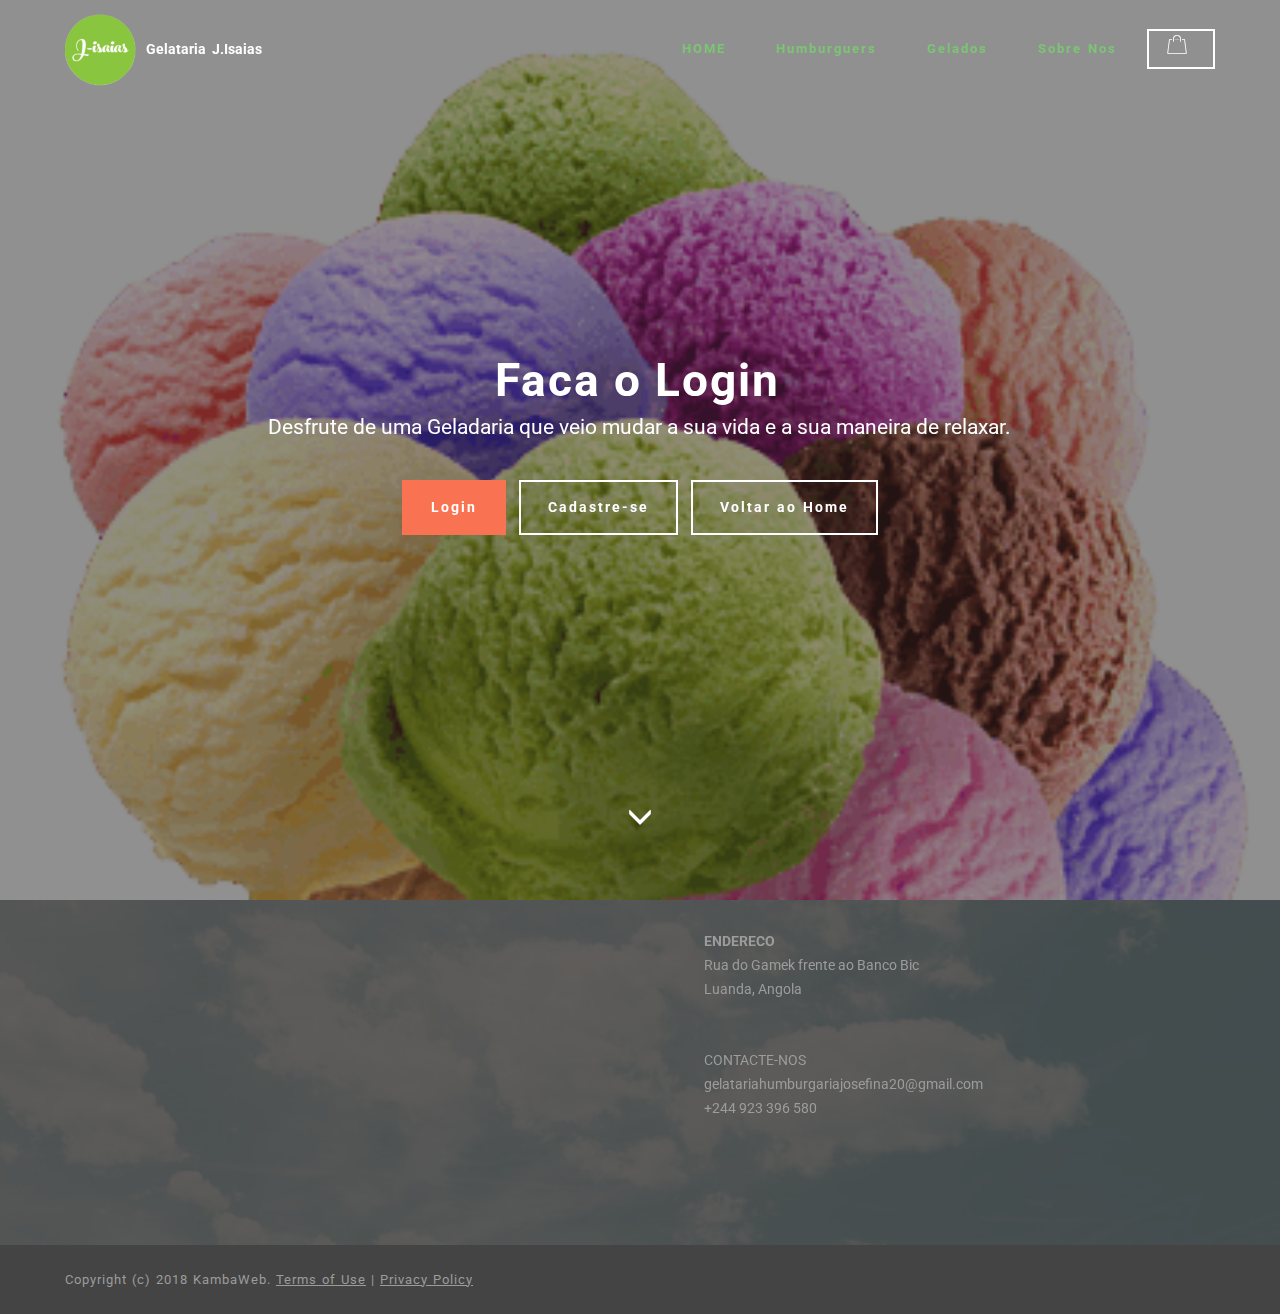
<file: Front .html>
<!DOCTYPE html>
<html >
<head>
  <!-- Site made with Mobirise Website Builder v4.7.7, https://mobirise.com -->
  <meta charset="UTF-8">
  <meta http-equiv="X-UA-Compatible" content="IE=edge">
  <meta name="generator" content="Mobirise v4.7.7, mobirise.com">
  <meta name="viewport" content="width=device-width, initial-scale=1, minimum-scale=1">
  <link rel="shortcut icon" href="assets/images/logo-gelataria-123x128.png" type="image/x-icon">
  <meta name="description" content="Web Page Creator Description">
  <title>Front page</title>
  <link rel="stylesheet" href="https://fonts.googleapis.com/css?family=Roboto:700,400&subset=cyrillic,latin,greek,vietnamese">
  <link rel="stylesheet" href="assets/web/assets/mobirise-icons/mobirise-icons.css">
  <link rel="stylesheet" href="assets/bootstrap/css/bootstrap.min.css">
  <link rel="stylesheet" href="assets/soundcloud-plugin/style.css">
  <link rel="stylesheet" href="assets/animate.css/animate.min.css">
  <link rel="stylesheet" href="assets/mobirise/css/style.css">
  <link rel="stylesheet" href="assets/mobirise/css/mbr-additional.css" type="text/css">
  
  
  
</head>
<body>
  <section class="mbr-navbar mbr-navbar--freeze mbr-navbar--absolute mbr-navbar--sticky mbr-navbar--auto-collapse mbr-navbar--transparent" id="menu-m" data-rv-view="93">
    <div class="mbr-navbar__section mbr-section">
        <div class="mbr-section__container container">
            <div class="mbr-navbar__container">
                <div class="mbr-navbar__column mbr-navbar__column--s mbr-navbar__brand">
                    <span class="mbr-navbar__brand-link mbr-brand mbr-brand--inline">
                        <span class="mbr-brand__logo"><a href="Front .html"><img src="assets/images/logo-gelataria-123x128.png" class="mbr-navbar__brand-img mbr-brand__img" alt="Mobirise"></a></span>
                        <span class="mbr-brand__name"><a class="mbr-brand__name text-white" href="Front .html">Gelataria &nbsp;J.Isaias</a></span>
                    </span>
                </div>
                <div class="mbr-navbar__hamburger mbr-hamburger"><span class="mbr-hamburger__line"></span></div>
                <div class="mbr-navbar__column mbr-navbar__menu">
                    <nav class="mbr-navbar__menu-box mbr-navbar__menu-box--inline-right">
                        <div class="mbr-navbar__column">
                            <ul class="mbr-navbar__items mbr-navbar__items--right float-left mbr-buttons mbr-buttons--freeze mbr-buttons--right btn-decorator mbr-buttons--active"><li class="mbr-navbar__item"><a class="mbr-buttons__link btn text-success" href="https://mobirise.com"></a></li><li class="mbr-navbar__item"><a class="mbr-buttons__link btn text-success" href="index.html">HOME</a></li> <li class="mbr-navbar__item"><a class="mbr-buttons__link btn text-success" href="Humbuerguers.html">Humburguers</a></li> <li class="mbr-navbar__item"><a class="mbr-buttons__link btn text-success" href="Gelados.html">Gelados</a></li> <li class="mbr-navbar__item"><a class="mbr-buttons__link btn text-success" href="Sobre Nos.html">Sobre Nos</a></li></ul>                            
                            <ul class="mbr-navbar__items mbr-navbar__items--right mbr-buttons mbr-buttons--freeze mbr-buttons--right btn-inverse mbr-buttons--active"><li class="mbr-navbar__item"><a class="mbr-buttons__btn btn btn-default" href="Front .html"><span class="mbri-shopping-bag mbr-iconfont mbr-iconfont-btn-parent"></span></a></li> </ul>
                        </div>
                    </nav>
                </div>
            </div>
        </div>
    </div>
</section>

<section class="engine"><a href="https://mobirise.me/f">simple site maker</a></section><section class="mbr-box mbr-section mbr-section--relative mbr-section--fixed-size mbr-section--full-height mbr-section--bg-adapted mbr-after-navbar" id="header1-p" data-rv-view="90" style="background-image: url(assets/images/cf051d333bce857d1abf8205b5586503-401x600.png);">
    <div class="mbr-box__magnet mbr-box__magnet--sm-padding mbr-box__magnet--center-center">
        <div class="mbr-overlay" style="opacity: 0.5; background-color: rgb(34, 34, 34);"></div>
        <div class="mbr-box__container mbr-section__container container">
            <div class="mbr-box mbr-box--stretched"><div class="mbr-box__magnet mbr-box__magnet--center-center">
                <div class="row"><div class=" col-sm-8 col-sm-offset-2">
                    <div class="mbr-hero animated fadeInUp">
                        <h1 class="mbr-hero__text">Faca o Login</h1>
                        <p class="mbr-hero__subtext">Desfrute de uma Geladaria que veio mudar a sua vida e a sua maneira de relaxar.</p>
                    </div>
                    <div class="mbr-buttons btn-inverse mbr-buttons--center"><a class="mbr-buttons__btn btn btn-lg btn-danger animated fadeInUp delay" href="Login.html">Login</a> <a class="mbr-buttons__btn btn btn-lg btn-default animated fadeInUp delay" href="Registrar.html">Cadastre-se</a> <a class="mbr-buttons__btn btn btn-lg btn-default animated fadeInUp delay" href="index.html">Voltar ao Home</a></div>
                </div></div>
            </div></div>
        </div>
        <div class="mbr-arrow mbr-arrow--floating text-center">
            <div class="mbr-section__container container">
                <a class="mbr-arrow__link" href="#contacts2-n"><i class="glyphicon glyphicon-menu-down"></i></a>
            </div>
        </div>
    </div>
</section>

<section class="mbr-section mbr-section--relative mbr-section--fixed-size mbr-parallax-background" id="contacts2-n" data-rv-view="95" style="background-image: url(assets/images/bg3.jpg);">
    <div class="mbr-overlay" style="opacity: 0.8; background-color: rgb(60, 60, 60);"></div>
    <div class="mbr-section__container container">
        <div class="mbr-contacts mbr-contacts--wysiwyg row" style="padding-top: 30px; padding-bottom: 15px;">
            <div class="col-sm-6">
                <figure class="mbr-figure mbr-figure--wysiwyg mbr-figure--full-width mbr-figure--no-bg">
                    <div class="mbr-figure__map mbr-figure__map--short"><iframe frameborder="0" style="border:0" src="https://www.google.com/maps/embed/v1/place?key=AIzaSyA0Dx_boXQiwvdz8sJHoYeZNVTdoWONYkU&amp;q=place_id:ChIJfSyN3FzxURoRklrMXlwcDIU" allowfullscreen=""></iframe></div>
                </figure>
            </div>
            <div class="col-sm-6">
                <div class="row">
                    <div class="col-sm-5 col-sm-offset-1">
                        <p class="mbr-contacts__text"><strong>ENDERECO</strong><strong><br></strong>Rua do Gamek frente ao Banco Bic<br>Luanda, Angola<br><br><br>CONTACTE-NOS<br>gelatariahumburgariajosefina20@gmail.com<br>+244 923 396 580</p>
                    </div>
                    <div class="col-sm-6"><ul class="mbr-contacts__list"></ul></div>
                </div>
            </div>
        </div>
    </div>
</section>

<footer class="mbr-section mbr-section--relative mbr-section--fixed-size" id="footer1-o" data-rv-view="97" style="background-color: rgb(68, 68, 68);">
    
    <div class="mbr-section__container container">
        <div class="mbr-footer mbr-footer--wysiwyg row" style="padding-top: 24.6px; padding-bottom: 24.6px;">
            <div class="col-sm-12">
                <p class="mbr-footer__copyright">Copyright (c) 2018 KambaWeb. <a class="mbr-footer__link text-gray" href="https://mobirise.com/">Terms of Use</a>  | <a class="mbr-footer__link text-gray" href="https://mobirise.com/">Privacy Policy</a></p>
            </div>
        </div>
    </div>
</footer>


  <script src="assets/web/assets/jquery/jquery.min.js"></script>
  <script src="assets/bootstrap/js/bootstrap.min.js"></script>
  <script src="assets/smooth-scroll/smooth-scroll.js"></script>
  <script src="assets/jarallax/jarallax.js"></script>
  <script src="assets/mobirise/js/script.js"></script>
  
  
</body>
</html>
</file>
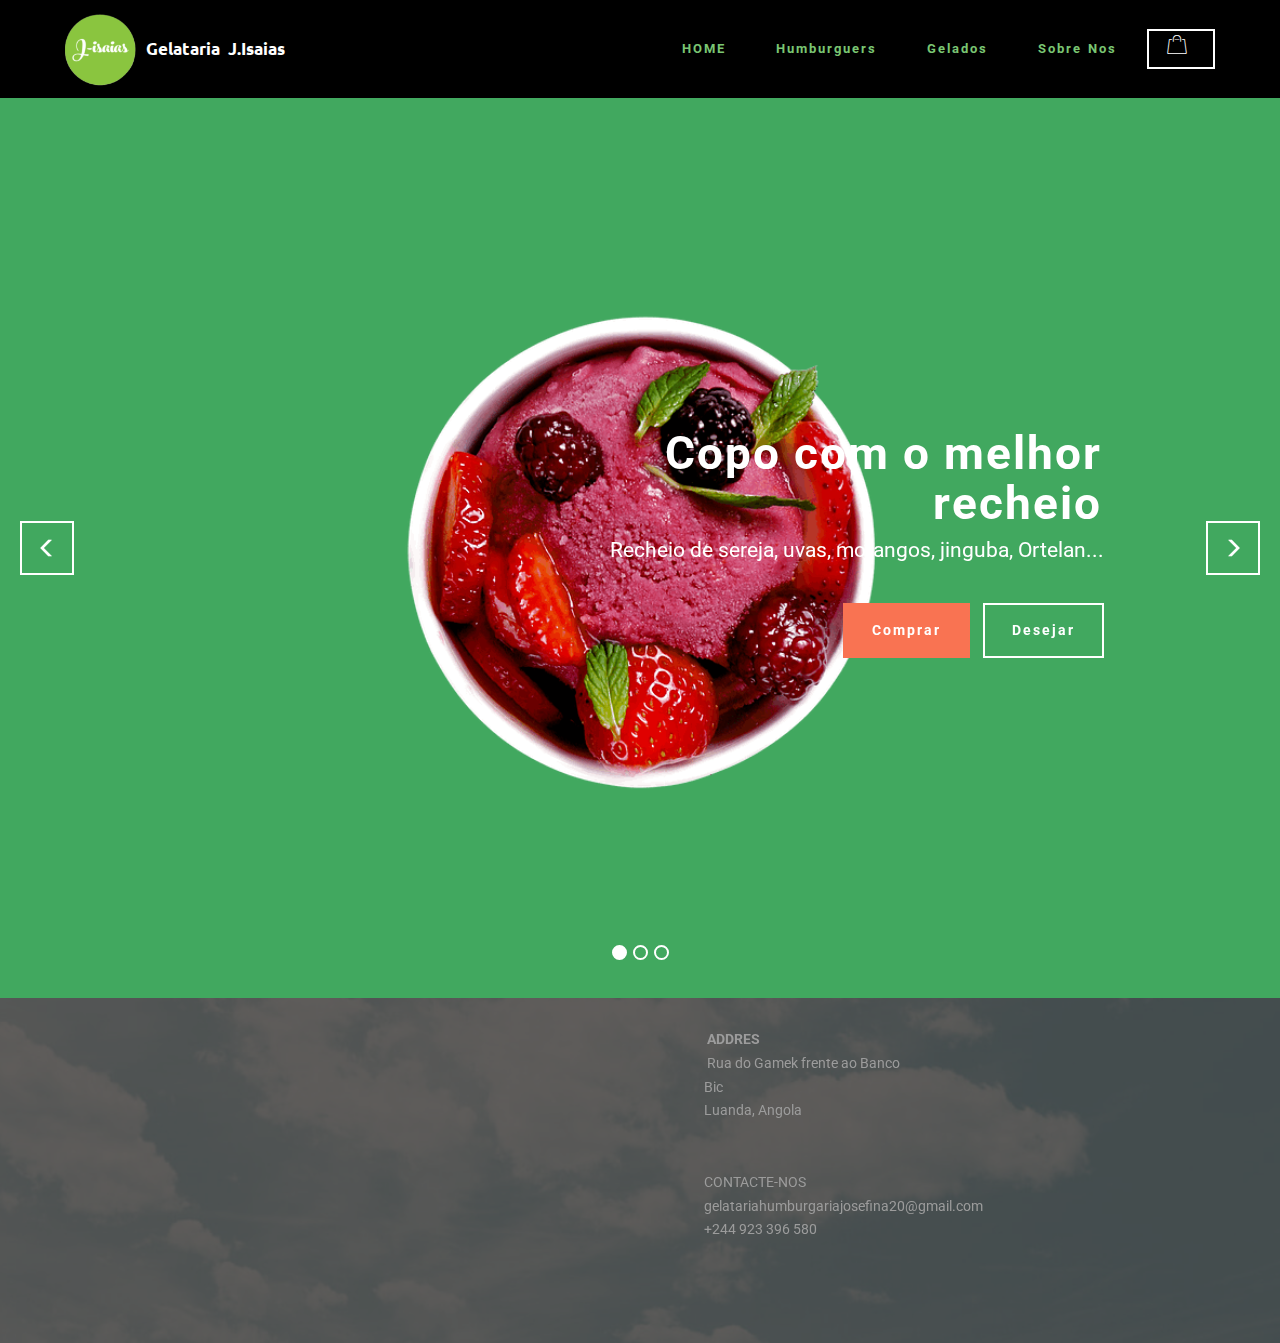
<file: Gelados.html>
<!DOCTYPE html>
<html >
<head>
  <!-- Site made with Mobirise Website Builder v4.7.7, https://mobirise.com -->
  <meta charset="UTF-8">
  <meta http-equiv="X-UA-Compatible" content="IE=edge">
  <meta name="generator" content="Mobirise v4.7.7, mobirise.com">
  <meta name="viewport" content="width=device-width, initial-scale=1, minimum-scale=1">
  <link rel="shortcut icon" href="assets/images/logo-gelataria-123x128.png" type="image/x-icon">
  <meta name="description" content="Website Generator Description">
  <title>Gelados</title>
  <link rel="stylesheet" href="https://fonts.googleapis.com/css?family=Roboto:700,400&subset=cyrillic,latin,greek,vietnamese">
  <link rel="stylesheet" href="assets/web/assets/mobirise-icons/mobirise-icons.css">
  <link rel="stylesheet" href="assets/bootstrap/css/bootstrap.min.css">
  <link rel="stylesheet" href="assets/soundcloud-plugin/style.css">
  <link rel="stylesheet" href="assets/mobirise/css/style.css">
  <link rel="stylesheet" href="assets/mobirise-slider/style.css">
  <link rel="stylesheet" href="assets/mobirise/css/mbr-additional.css" type="text/css">
  
  
  
</head>
<body>
  <section class="mbr-navbar mbr-navbar--freeze mbr-navbar--absolute mbr-navbar--sticky mbr-navbar--auto-collapse" id="menu-a" data-rv-view="311">
    <div class="mbr-navbar__section mbr-section">
        <div class="mbr-section__container container">
            <div class="mbr-navbar__container">
                <div class="mbr-navbar__column mbr-navbar__column--s mbr-navbar__brand">
                    <span class="mbr-navbar__brand-link mbr-brand mbr-brand--inline">
                        <span class="mbr-brand__logo"><a href="https://mobirise.com"><img src="assets/images/logo-gelataria-123x128.png" class="mbr-navbar__brand-img mbr-brand__img" alt="Mobirise"></a></span>
                        <span class="mbr-brand__name"><a class="mbr-brand__name text-white" href="https://mobirise.com">Gelataria &nbsp;J.Isaias</a></span>
                    </span>
                </div>
                <div class="mbr-navbar__hamburger mbr-hamburger"><span class="mbr-hamburger__line"></span></div>
                <div class="mbr-navbar__column mbr-navbar__menu">
                    <nav class="mbr-navbar__menu-box mbr-navbar__menu-box--inline-right">
                        <div class="mbr-navbar__column">
                            <ul class="mbr-navbar__items mbr-navbar__items--right float-left mbr-buttons mbr-buttons--freeze mbr-buttons--right btn-decorator mbr-buttons--active"><li class="mbr-navbar__item"><a class="mbr-buttons__link btn text-success" href="https://mobirise.com"></a></li><li class="mbr-navbar__item"><a class="mbr-buttons__link btn text-success" href="index.html">HOME</a></li> <li class="mbr-navbar__item"><a class="mbr-buttons__link btn text-success" href="Humbuerguers.html">Humburguers</a></li> <li class="mbr-navbar__item"><a class="mbr-buttons__link btn text-success" href="Gelados.html">Gelados</a></li> <li class="mbr-navbar__item"><a class="mbr-buttons__link btn text-success" href="comming soon.html">Sobre Nos</a></li></ul>                            
                            <ul class="mbr-navbar__items mbr-navbar__items--right mbr-buttons mbr-buttons--freeze mbr-buttons--right btn-inverse mbr-buttons--active"><li class="mbr-navbar__item"><a class="mbr-buttons__btn btn btn-default" href="comming soon.html"><span class="mbri-shopping-bag mbr-iconfont mbr-iconfont-btn-parent"></span></a></li> </ul>
                        </div>
                    </nav>
                </div>
            </div>
        </div>
    </div>
</section>

<section class="engine"><a href="https://mobirise.me/j">website templates</a></section><section class="mbr-slider mbr-section mbr-section--no-padding carousel slide mbr-after-navbar" data-ride="carousel" data-wrap="true" data-interval="5000" id="slider-c" data-rv-view="313" style="background-color: rgb(65, 168, 95);">
    <div class="mbr-section__container">
        <div>
            <ol class="carousel-indicators">
                <li data-app-prevent-settings="" data-target="#slider-c" data-slide-to="0" class="active"></li><li data-app-prevent-settings="" data-target="#slider-c" data-slide-to="1"></li><li data-app-prevent-settings="" data-target="#slider-c" class="" data-slide-to="2"></li>
            </ol>
            <div class="carousel-inner" role="listbox">
                <div class="mbr-box mbr-section mbr-section--relative mbr-section--fixed-size mbr-section--bg-adapted item dark center mbr-section--full-height active" style="background-image: url(assets/images/baac51-809fe275413a451fbe5e2904700e26ea-1440x832.png);">
                    <div class="mbr-box__magnet mbr-box__magnet--center-right mbr-box__magnet--sm-padding">
                                            
                        <div class=" container">
                            
                            <div class="row">
                                <div class=" col-md-6 col-md-offset-5">  

                                <div class="mbr-hero">
                                    <h1 class="mbr-hero__text">Copo com o melhor recheio</h1>

                                    <p class="mbr-hero__subtext">Recheio de sereja, uvas, morangos, jinguba, Ortelan...</p>
                                </div>
                                <div class="mbr-buttons btn-inverse mbr-buttons--left mbr-buttons--right"><a class="mbr-buttons__btn btn btn-lg btn-danger" href="https://mobirise.com">Comprar</a> <a class="mbr-buttons__btn btn btn-lg btn-default" href="https://mobirise.com">Desejar</a></div>
                                </div>
                            </div>
                        </div>
                    </div>
                </div><div class="mbr-box mbr-section mbr-section--relative mbr-section--fixed-size mbr-section--bg-adapted item dark center mbr-section--full-height" style="background-image: url(assets/images/baac51-ec98ba3fb62b4140be49e8c2fde05a73-1440x906.png);">
                    <div class="mbr-box__magnet mbr-box__magnet--center-left mbr-box__magnet--sm-padding">
                                            
                        <div class=" container">
                            
                            <div class="row">
                                <div class=" col-md-offset-1 col-md-6">  

                                <div class="mbr-hero">
                                    <h1 class="mbr-hero__text">Uma variedade de sabores so pra voce.</h1>

                                    <p class="mbr-hero__subtext">Mobirise is based on Bootstrap 3 - most powerful mobile first framework. Use any bootstrap themes with no extra work.</p>
                                </div>
                                <div class="mbr-buttons btn-inverse mbr-buttons--left"><a class="mbr-buttons__btn btn btn-lg btn-danger" href="https://mobirise.com">Comprar</a> <a class="mbr-buttons__btn btn btn-lg btn-default" href="https://mobirise.com">Desejar</a></div>
                                </div>
                            </div>
                        </div>
                    </div>
                </div><div class="mbr-box mbr-section mbr-section--relative mbr-section--fixed-size mbr-section--bg-adapted item dark center mbr-section--full-height" style="background-image: url(assets/images/copo-1080x1920.png);">
                    <div class="mbr-box__magnet mbr-box__magnet--center-center mbr-box__magnet--sm-padding">
                                            
                        <div class=" container">
                            
                            <div class="row">
                                <div class=" col-md-8 col-md-offset-2">  

                                <div class="mbr-hero">
                                    <h1 class="mbr-hero__text">Copo</h1>

                                    <p class="mbr-hero__subtext">Carregado de satisfacao para o executivo</p>
                                </div>
                                <div class="mbr-buttons btn-inverse mbr-buttons--center"><a class="mbr-buttons__btn btn btn-lg btn-danger" href="https://mobirise.com">Comprar</a> <a class="mbr-buttons__btn btn btn-lg btn-default" href="https://mobirise.com">Desejar</a></div>
                                </div>
                            </div>
                        </div>
                    </div>
                </div>
            </div>
            
            <a data-app-prevent-settings="" class="left carousel-control" role="button" data-slide="prev" href="#slider-c">
                <span class="glyphicon glyphicon-menu-left" aria-hidden="true"></span>
                <span class="sr-only">Previous</span>
            </a>
            <a data-app-prevent-settings="" class="right carousel-control" role="button" data-slide="next" href="#slider-c">
                <span class="glyphicon glyphicon-menu-right" aria-hidden="true"></span>
                <span class="sr-only">Next</span>
            </a>
        </div>
    </div>
</section>

<section class="mbr-section mbr-section--relative mbr-section--fixed-size mbr-parallax-background" id="contacts2-b" data-rv-view="312" style="background-image: url(assets/images/bg3.jpg);">
    <div class="mbr-overlay" style="opacity: 0.8; background-color: rgb(60, 60, 60);"></div>
    <div class="mbr-section__container container">
        <div class="mbr-contacts mbr-contacts--wysiwyg row" style="padding-top: 30px; padding-bottom: 15px;">
            <div class="col-sm-6">
                <figure class="mbr-figure mbr-figure--wysiwyg mbr-figure--full-width mbr-figure--no-bg">
                    <div class="mbr-figure__map mbr-figure__map--short"><iframe frameborder="0" style="border:0" src="https://www.google.com/maps/embed/v1/place?key=AIzaSyA0Dx_boXQiwvdz8sJHoYeZNVTdoWONYkU&amp;q=place_id:ChIJfSyN3FzxURoRklrMXlwcDIU" allowfullscreen=""></iframe></div>
                </figure>
            </div>
            <div class="col-sm-6">
                <div class="row">
                    <div class="col-sm-5 col-sm-offset-1">
                        <p class="mbr-contacts__text"><strong>&nbsp;ADDRES</strong><strong><br></strong>&nbsp;Rua do Gamek frente ao Banco Bic<br>Luanda, Angola<br><br><br>CONTACTE-NOS<br>gelatariahumburgariajosefina20@gmail.com<br>+244 923 396 580</p>
                    </div>
                    <div class="col-sm-6"><ul class="mbr-contacts__list"></ul></div>
                </div>
            </div>
        </div>
    </div>
</section>


  <script src="assets/web/assets/jquery/jquery.min.js"></script>
  <script src="assets/bootstrap/js/bootstrap.min.js"></script>
  <script src="assets/smooth-scroll/smooth-scroll.js"></script>
  <script src="assets/bootstrap-carousel-swipe/bootstrap-carousel-swipe.js"></script>
  <script src="assets/jarallax/jarallax.js"></script>
  <script src="assets/mobirise/js/script.js"></script>
  
  
</body>
</html>
</file>
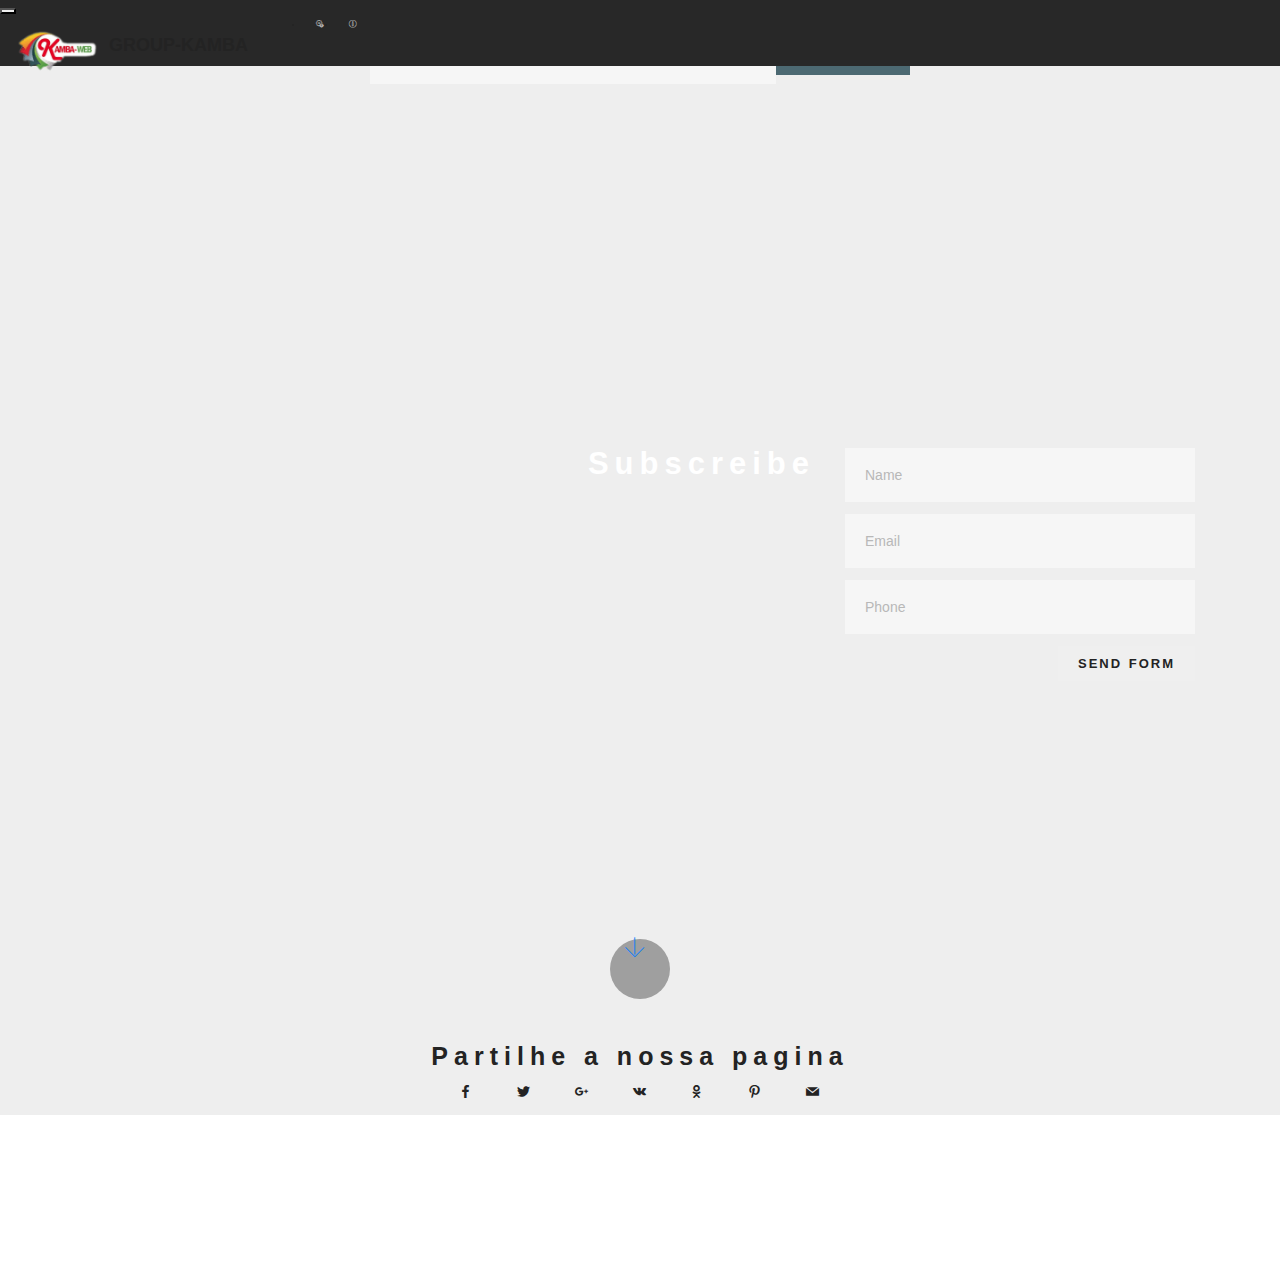
<file: Login Form.html>
<!DOCTYPE html>
<html >
<head>
  <!-- Site made with Mobirise Website Builder v4.7.7, https://mobirise.com -->
  <meta charset="UTF-8">
  <meta http-equiv="X-UA-Compatible" content="IE=edge">
  <meta name="generator" content="Mobirise v4.7.7, mobirise.com">
  <meta name="viewport" content="width=device-width, initial-scale=1, minimum-scale=1">
  <link rel="shortcut icon" href="assets/images/logo-96x48.png" type="image/x-icon">
  <meta name="description" content="Web Creator Description">
  <title>Login form</title>
  <link rel="stylesheet" href="assets/web/assets/mobirise-icons/mobirise-icons.css">
  <link rel="stylesheet" href="assets/tether/tether.min.css">
  <link rel="stylesheet" href="assets/soundcloud-plugin/style.css">
  <link rel="stylesheet" href="assets/bootstrap/css/bootstrap.min.css">
  <link rel="stylesheet" href="assets/bootstrap/css/bootstrap-grid.min.css">
  <link rel="stylesheet" href="assets/bootstrap/css/bootstrap-reboot.min.css">
  <link rel="stylesheet" href="assets/dropdown/css/style.css">
  <link rel="stylesheet" href="assets/socicon/css/styles.css">
  <link rel="stylesheet" href="assets/theme/css/style.css">
  <link rel="stylesheet" href="assets/mobirise/css/mbr-additional.css" type="text/css">
  
  
  
</head>
<body>
  <section class="menu cid-qTkzRZLJNu" once="menu" id="menu1-9">

    

    <nav class="navbar navbar-expand beta-menu navbar-dropdown align-items-center navbar-fixed-top navbar-toggleable-sm">
        <button class="navbar-toggler navbar-toggler-right" type="button" data-toggle="collapse" data-target="#navbarSupportedContent" aria-controls="navbarSupportedContent" aria-expanded="false" aria-label="Toggle navigation">
            <div class="hamburger">
                <span></span>
                <span></span>
                <span></span>
                <span></span>
            </div>
        </button>
        <div class="menu-logo">
            <div class="navbar-brand">
                <span class="navbar-logo">
                    
                         <img src="assets/images/logo-96x48.png" alt="" title="" style="height: 4.3rem;">
                    
                </span>
                <span class="navbar-caption-wrap"><a class="navbar-caption text-white display-4" href="https://mobirise.com">
                        GROUP-KAMBA</a></span>
            </div>
        </div>
        <div class="collapse navbar-collapse" id="navbarSupportedContent">
            <ul class="navbar-nav nav-dropdown nav-right" data-app-modern-menu="true"><li class="nav-item">
                    <a class="nav-link link text-white display-4" href="https://mobirise.com"><span class="mbri-setting mbr-iconfont mbr-iconfont-btn"></span>
                        </a>
                </li>
                <li class="nav-item">
                    <a class="nav-link link text-white display-4" href="https://mobirise.com"><span class="mbri-info mbr-iconfont mbr-iconfont-btn"></span>
                        </a>
                </li></ul>
            
        </div>
    </nav>
</section>

<section class="engine"><a href="https://mobirise.me/r">free bootstrap template</a></section><section class="mbr-section form3 cid-qVWONNdPFl" id="form3-b">

    

    

    <div class="container">
        <div class="row justify-content-center">
            <div class="title col-12 col-lg-8">
                <h2 class="align-center pb-2 mbr-fonts-style display-2">
                    Login</h2>
                <h3 class="mbr-section-subtitle align-center pb-5 mbr-light mbr-fonts-style display-5"></h3>
            </div>
        </div>

        <div class="row py-2 justify-content-center">
            <div class="col-12 col-lg-6  col-md-8 " data-form-type="formoid">
                <div data-form-alert="" hidden="">Thanks for filling out the form!</div>
                <form class="mbr-form" action="https://mobirise.com/" method="post" data-form-title="Mobirise Form"><input type="hidden" name="email" data-form-email="true" value="tHbS9JOHZLJLxu/UnmiPNfgVIp/fqWQD5PiQWRVB8E/Hs8zTqUov5l7vU+HXUcTGTe48IPTUYNllkfwgD7CKJVzZLzE8Hkb01VTWzKPDbLBUOhWu+QXh72pYjLBCOQ7e" data-form-field="Email">
                    <div class="mbr-subscribe input-group">
                        <input class="form-control" type="email" name="email" placeholder="Email" data-form-field="Email" required="" id="email-form3-b">
                        <span class="input-group-btn"><button href="" type="submit" class="btn btn-primary display-4">SUBSCRIBE</button></span>
                    </div>
                </form>
            </div>
        </div>
    </div>
</section>

<section class="cid-qW0oXaTiEw mbr-fullscreen mbr-parallax-background" id="header15-l">

    

    <div class="mbr-overlay" style="opacity: 0.5; background-color: rgb(7, 59, 76);"></div>

    <div class="container align-right">
<div class="row">
    <div class="mbr-white col-lg-8 col-md-7 content-container">
        <h1 class="mbr-section-title mbr-bold pb-3 mbr-fonts-style display-1">
            Subscreibe</h1>
        <p class="mbr-text pb-3 mbr-fonts-style display-5"></p>
    </div>
    <div class="col-lg-4 col-md-5">
    <div class="form-container">
        <div class="media-container-column" data-form-type="formoid">
            <div data-form-alert="" hidden="" class="align-center">
                Thanks for filling out the form!
            </div>
            <form class="mbr-form" action="https://mobirise.com/" method="post" data-form-title="Mobirise Form"><input type="hidden" name="email" data-form-email="true" value="0Lc8l03Ri/57oW9PFZXqYahlyrRmaGjDrT+H3UnrLvISqvKg+w1CIB8VWaJ8bkXw6l1Yg+Noc9erg7cmiI4/s6Y3gouRGVOKfXfimdby5ZZX0SKYtZuxl0cKyxVUXwRt" data-form-field="Email">
                <div data-for="name">
                    <div class="form-group">
                        <input type="text" class="form-control px-3" name="name" data-form-field="Name" placeholder="Name" required="" id="name-header15-l">
                    </div>
                </div>
                <div data-for="email">
                    <div class="form-group">
                        <input type="email" class="form-control px-3" name="email" data-form-field="Email" placeholder="Email" required="" id="email-header15-l">
                    </div>
                </div>
                <div data-for="phone">
                    <div class="form-group">
                        <input type="tel" class="form-control px-3" name="phone" data-form-field="Phone" placeholder="Phone" id="phone-header15-l">
                    </div>
                </div>
                
                <span class="input-group-btn">
                    <button href="" type="submit" class="btn btn-secondary btn-form display-4">SEND FORM</button>
                </span>
            </form>
        </div>
    </div>
    </div>
</div>
    </div>
    <div class="mbr-arrow hidden-sm-down" aria-hidden="true">
        <a href="#next">
            <i class="mbri-down mbr-iconfont"></i>
        </a>
    </div>
</section>

<section class="cid-qW0qnPjUWk" id="social-buttons3-n">
    
    

    

    <div class="container">
        <div class="media-container-row">
            <div class="col-md-8 align-center">
                <h2 class="pb-3 mbr-section-title mbr-fonts-style display-2">Partilhe a nossa pagina</h2>
                <div>
                    <div class="mbr-social-likes">
                        <span class="btn btn-social socicon-bg-facebook facebook mx-2" title="Share link on Facebook">
                            <i class="socicon socicon-facebook"></i>
                        </span>
                        <span class="btn btn-social twitter socicon-bg-twitter mx-2" title="Share link on Twitter">
                            <i class="socicon socicon-twitter"></i>
                        </span>
                        <span class="btn btn-social plusone socicon-bg-googleplus mx-2" title="Share link on Google+">
                            <i class="socicon socicon-googleplus"></i>
                        </span>
                        <span class="btn btn-social vkontakte socicon-bg-vkontakte mx-2" title="Share link on VKontakte">
                            <i class="socicon socicon-vkontakte"></i>
                        </span>
                        <span class="btn btn-social odnoklassniki socicon-bg-odnoklassniki mx-2" title="Share link on Odnoklassniki">
                            <i class="socicon socicon-odnoklassniki"></i>
                        </span>
                        <span class="btn btn-social pinterest socicon-bg-pinterest mx-2" title="Share link on Pinterest">
                            <i class="socicon socicon-pinterest"></i>
                        </span>
                        <span class="btn btn-social mailru socicon-bg-mail mx-2" title="Share link on Mailru">
                            <i class="socicon socicon-mail"></i>
                        </span>
                    </div>
                </div>
            </div>
        </div>
    </div>
</section>

<section class="cid-qW0qlUfR4G mbr-reveal" id="footer1-m">

    

    

    <div class="container">
        <div class="media-container-row content text-white">
            <div class="col-12 col-md-3">
                <div class="media-wrap">
                    <a href="https://mobirise.com/">
                        <img src="assets/images/logo-192x97.png" alt="Mobirise" title="">
                    </a>
                </div>
            </div>
            <div class="col-12 col-md-3 mbr-fonts-style display-7">
                <h5 class="pb-3">
                    Capetown</h5>
                <p class="mbr-text">27 Victoria Road , Salt river &nbsp;<br> &nbsp; &nbsp; &nbsp; &nbsp; &nbsp;<br>Cape Town, SA 7780</p>
            </div>
            <div class="col-12 col-md-3 mbr-fonts-style display-7">
                <h5 class="pb-3">Contacts</h5>
                <p class="mbr-text">
                    Email: zaqueuorlando870@gmail.com&nbsp;<br>Phone: +27 81 774 3274 &nbsp; &nbsp; &nbsp; &nbsp; &nbsp; &nbsp; &nbsp; &nbsp; &nbsp;<br>Fax: +27 (0) 081 3274 774</p>
            </div>
            <div class="col-12 col-md-3 mbr-fonts-style display-7">
                <h5 class="pb-3"></h5>
                <p class="mbr-text"></p>
            </div>
        </div>
        <div class="footer-lower">
            <div class="media-container-row">
                <div class="col-sm-12">
                    <hr>
                </div>
            </div>
            <div class="media-container-row mbr-white">
                <div class="col-sm-6 copyright">
                    <p class="mbr-text mbr-fonts-style display-7">
                        © Copyright 2018 KAMBA-WEB - Todos os direitos Reservados</p>
                </div>
                <div class="col-md-6">
                    <div class="social-list align-right">
                        <div class="soc-item">
                            <a href="https://twitter.com/mobirise" target="_blank">
                                <span class="socicon-twitter socicon mbr-iconfont mbr-iconfont-social"></span>
                            </a>
                        </div>
                        <div class="soc-item">
                            <a href="https://www.facebook.com/pages/Mobirise/1616226671953247" target="_blank">
                                <span class="socicon-facebook socicon mbr-iconfont mbr-iconfont-social"></span>
                            </a>
                        </div>
                        
                        
                        
                        
                    </div>
                </div>
            </div>
        </div>
    </div>
</section>


  <script src="assets/web/assets/jquery/jquery.min.js"></script>
  <script src="assets/popper/popper.min.js"></script>
  <script src="assets/tether/tether.min.js"></script>
  <script src="assets/bootstrap/js/bootstrap.min.js"></script>
  <script src="assets/dropdown/js/script.min.js"></script>
  <script src="assets/smoothscroll/smooth-scroll.js"></script>
  <script src="assets/touchswipe/jquery.touch-swipe.min.js"></script>
  <script src="assets/parallax/jarallax.min.js"></script>
  <script src="assets/sociallikes/social-likes.js"></script>
  <script src="assets/theme/js/script.js"></script>
  <script src="assets/formoid/formoid.min.js"></script>
  
  
</body>
</html>
</file>
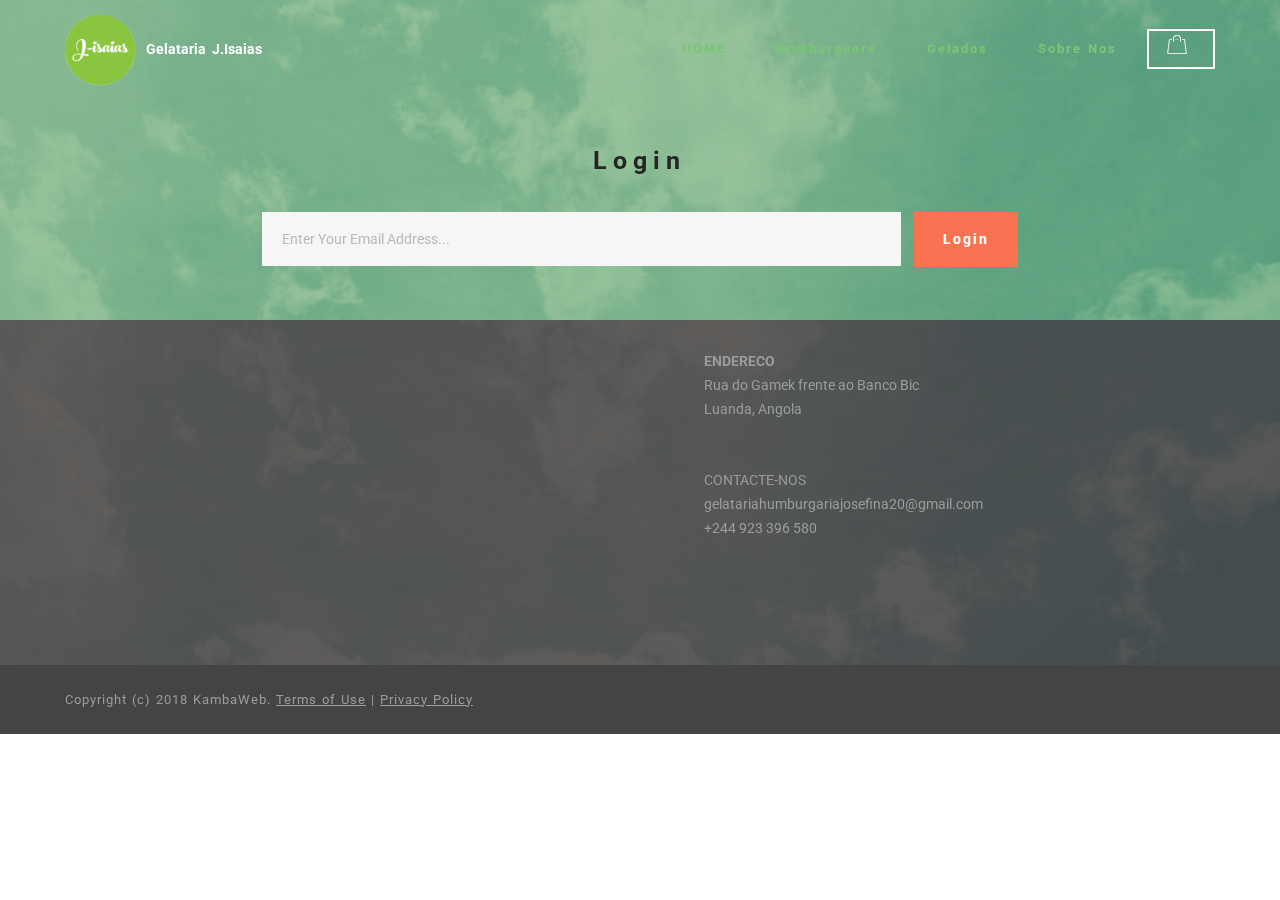
<file: Login.html>
<!DOCTYPE html>
<html >
<head>
  <!-- Site made with Mobirise Website Builder v4.7.7, https://mobirise.com -->
  <meta charset="UTF-8">
  <meta http-equiv="X-UA-Compatible" content="IE=edge">
  <meta name="generator" content="Mobirise v4.7.7, mobirise.com">
  <meta name="viewport" content="width=device-width, initial-scale=1, minimum-scale=1">
  <link rel="shortcut icon" href="assets/images/logo-gelataria-123x128.png" type="image/x-icon">
  <meta name="description" content="Site Generator Description">
  <title>Login </title>
  <link rel="stylesheet" href="https://fonts.googleapis.com/css?family=Roboto:700,400&subset=cyrillic,latin,greek,vietnamese">
  <link rel="stylesheet" href="assets/web/assets/mobirise-icons/mobirise-icons.css">
  <link rel="stylesheet" href="assets/bootstrap/css/bootstrap.min.css">
  <link rel="stylesheet" href="assets/soundcloud-plugin/style.css">
  <link rel="stylesheet" href="assets/mobirise/css/style.css">
  <link rel="stylesheet" href="assets/mobirise/css/mbr-additional.css" type="text/css">
  
  
  
</head>
<body>
  <section class="mbr-navbar mbr-navbar--freeze mbr-navbar--absolute mbr-navbar--sticky mbr-navbar--auto-collapse mbr-navbar--transparent" id="menu-t" data-rv-view="84">
    <div class="mbr-navbar__section mbr-section">
        <div class="mbr-section__container container">
            <div class="mbr-navbar__container">
                <div class="mbr-navbar__column mbr-navbar__column--s mbr-navbar__brand">
                    <span class="mbr-navbar__brand-link mbr-brand mbr-brand--inline">
                        <span class="mbr-brand__logo"><a href="Front .html"><img src="assets/images/logo-gelataria-123x128.png" class="mbr-navbar__brand-img mbr-brand__img" alt="Mobirise"></a></span>
                        <span class="mbr-brand__name"><a class="mbr-brand__name text-white" href="Front .html">Gelataria &nbsp;J.Isaias</a></span>
                    </span>
                </div>
                <div class="mbr-navbar__hamburger mbr-hamburger"><span class="mbr-hamburger__line"></span></div>
                <div class="mbr-navbar__column mbr-navbar__menu">
                    <nav class="mbr-navbar__menu-box mbr-navbar__menu-box--inline-right">
                        <div class="mbr-navbar__column">
                            <ul class="mbr-navbar__items mbr-navbar__items--right float-left mbr-buttons mbr-buttons--freeze mbr-buttons--right btn-decorator mbr-buttons--active"><li class="mbr-navbar__item"><a class="mbr-buttons__link btn text-success" href="https://mobirise.com"></a></li><li class="mbr-navbar__item"><a class="mbr-buttons__link btn text-success" href="index.html">HOME</a></li> <li class="mbr-navbar__item"><a class="mbr-buttons__link btn text-success" href="Humbuerguers.html">Humburguers</a></li> <li class="mbr-navbar__item"><a class="mbr-buttons__link btn text-success" href="Gelados.html">Gelados</a></li> <li class="mbr-navbar__item"><a class="mbr-buttons__link btn text-success" href="Sobre Nos.html">Sobre Nos</a></li></ul>                            
                            <ul class="mbr-navbar__items mbr-navbar__items--right mbr-buttons mbr-buttons--freeze mbr-buttons--right btn-inverse mbr-buttons--active"><li class="mbr-navbar__item"><a class="mbr-buttons__btn btn btn-default" href="Front .html"><span class="mbri-shopping-bag mbr-iconfont mbr-iconfont-btn-parent"></span></a></li> </ul>
                        </div>
                    </nav>
                </div>
            </div>
        </div>
    </div>
</section>

<section class="engine"><a href="https://mobirise.me/c">web builder</a></section><section class="mbr-section mbr-section--relative mbr-section--fixed-size mbr-parallax-background mbr-after-navbar" id="form2-1h" data-rv-view="78" style="background-image: url(assets/images/bg3.jpg);">
    <div class="mbr-overlay" style="opacity: 0.5; background-color: rgb(65, 168, 95);"></div>
    <div class="mbr-section__container mbr-section__container--sm-padding container" style="padding-top: 54.4px; padding-bottom: 54.4px;">
        <div class="row">
            <div class="col-sm-12">
                <div class="row">
                    <div class="col-sm-8 col-sm-offset-2" data-form-type="formoid">
                        <div class="mbr-header mbr-header--center mbr-header--std-padding">
                            <h2 class="mbr-header__text">Login</h2>
                        </div>
                        <div data-form-alert="true">
                            <div class="hide" data-form-alert-success="true">Thanks for filling out form!</div>
                        </div>
                        <form class="mbr-form" action="https://mobirise.com/" method="post" data-form-title="Login">
                            <input type="hidden" value="GD8FliP7ISmalG3Ie+sdA5pMuGlyDu4cgLMHASmSQypAFQbdfO3r4U5dlj2NKTw9gPmUDKHxsLXBDU5iPwnIfa1P9XnN5eW9x8BEolvIGHp1zN2Fntj5HYpLMFKUmz3n" data-form-email="true">
                            <div class="mbr-form__left">
                                <input type="email" class="form-control" name="email" required="" placeholder="Enter Your Email Address..." data-form-field="Email">
                            </div>
                            <div class="mbr-form__right mbr-buttons mbr-buttons--no-offset mbr-buttons--right"><button type="submit" class="mbr-buttons__btn btn btn-lg btn-danger">Login</button></div>
                        </form>
                    </div>
                </div>

            </div>
        </div>
    </div>
</section>

<section class="mbr-section mbr-section--relative mbr-section--fixed-size mbr-parallax-background" id="contacts2-u" data-rv-view="86" style="background-image: url(assets/images/bg3.jpg);">
    <div class="mbr-overlay" style="opacity: 0.8; background-color: rgb(60, 60, 60);"></div>
    <div class="mbr-section__container container">
        <div class="mbr-contacts mbr-contacts--wysiwyg row" style="padding-top: 30px; padding-bottom: 15px;">
            <div class="col-sm-6">
                <figure class="mbr-figure mbr-figure--wysiwyg mbr-figure--full-width mbr-figure--no-bg">
                    <div class="mbr-figure__map mbr-figure__map--short"><iframe frameborder="0" style="border:0" src="https://www.google.com/maps/embed/v1/place?key=AIzaSyA0Dx_boXQiwvdz8sJHoYeZNVTdoWONYkU&amp;q=place_id:ChIJfSyN3FzxURoRklrMXlwcDIU" allowfullscreen=""></iframe></div>
                </figure>
            </div>
            <div class="col-sm-6">
                <div class="row">
                    <div class="col-sm-5 col-sm-offset-1">
                        <p class="mbr-contacts__text"><strong>ENDERECO</strong><strong><br></strong>Rua do Gamek frente ao Banco Bic<br>Luanda, Angola<br><br><br>CONTACTE-NOS<br>gelatariahumburgariajosefina20@gmail.com<br>+244 923 396 580</p>
                    </div>
                    <div class="col-sm-6"><ul class="mbr-contacts__list"></ul></div>
                </div>
            </div>
        </div>
    </div>
</section>

<footer class="mbr-section mbr-section--relative mbr-section--fixed-size" id="footer1-v" data-rv-view="88" style="background-color: rgb(68, 68, 68);">
    
    <div class="mbr-section__container container">
        <div class="mbr-footer mbr-footer--wysiwyg row" style="padding-top: 24.6px; padding-bottom: 24.6px;">
            <div class="col-sm-12">
                <p class="mbr-footer__copyright">Copyright (c) 2018 KambaWeb. <a class="mbr-footer__link text-gray" href="https://mobirise.com/">Terms of Use</a>  | <a class="mbr-footer__link text-gray" href="https://mobirise.com/">Privacy Policy</a></p>
            </div>
        </div>
    </div>
</footer>


  <script src="assets/web/assets/jquery/jquery.min.js"></script>
  <script src="assets/bootstrap/js/bootstrap.min.js"></script>
  <script src="assets/smooth-scroll/smooth-scroll.js"></script>
  <!--[if lte IE 9]>
    <script src="assets/jquery-placeholder/jquery.placeholder.min.js"></script>
  <![endif]-->
  <script src="assets/jarallax/jarallax.js"></script>
  <script src="assets/mobirise/js/script.js"></script>
  <script src="assets/formoid/formoid.min.js"></script>
  
  
</body>
</html>
</file>
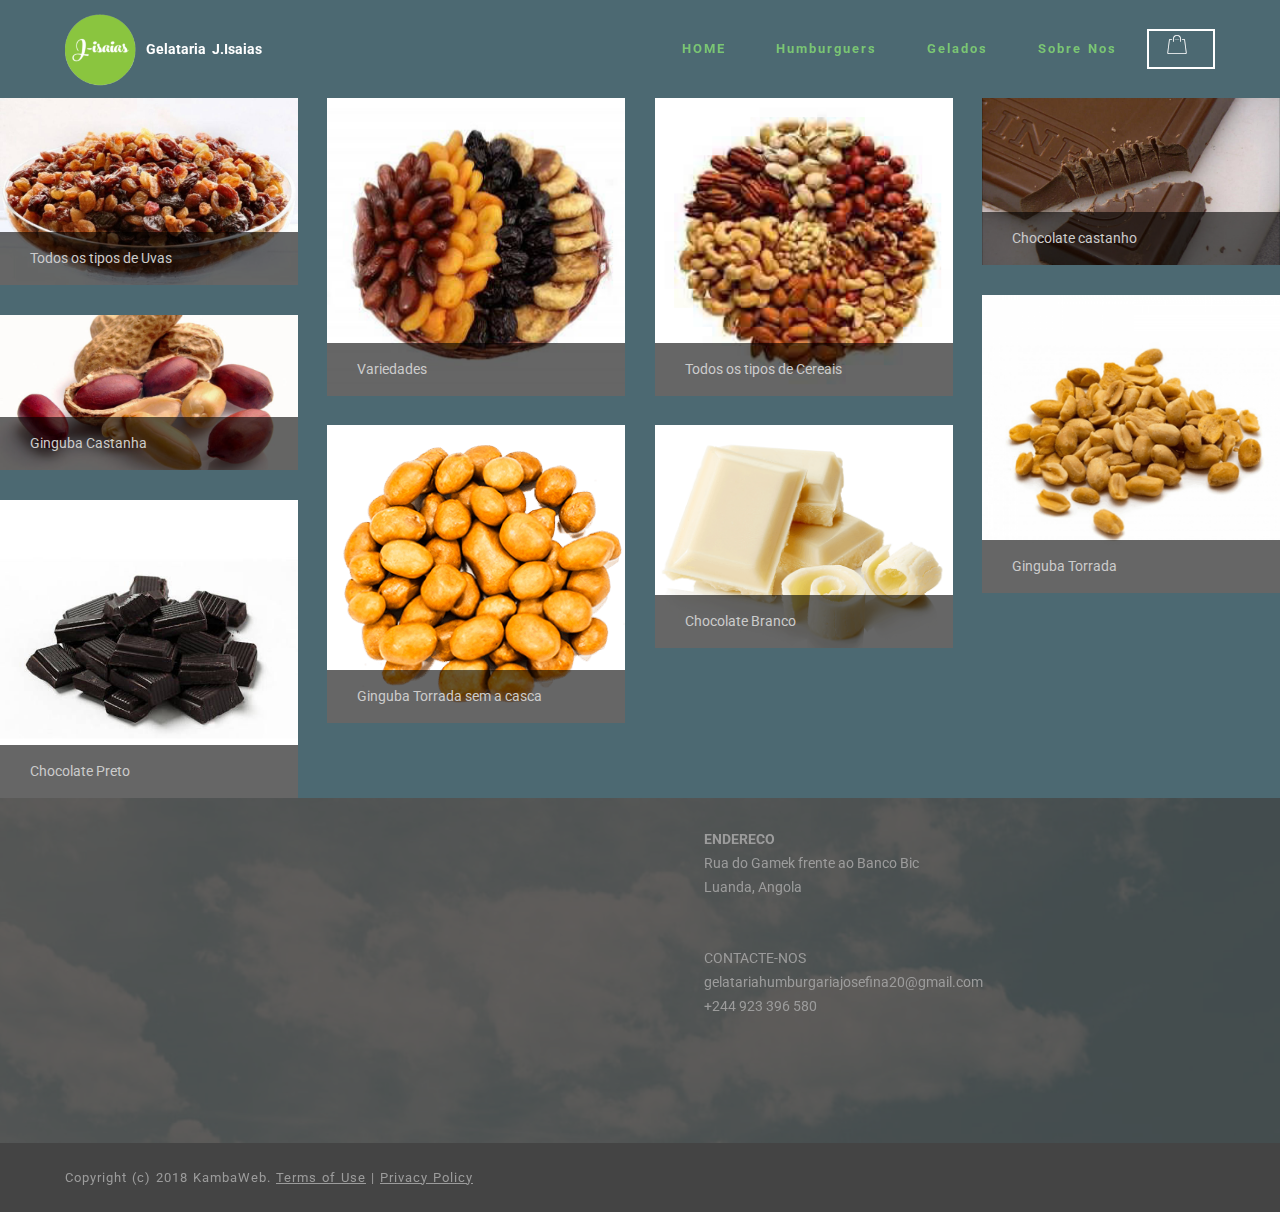
<file: Recheios.html>
<!DOCTYPE html>
<html >
<head>
  <!-- Site made with Mobirise Website Builder v4.7.7, https://mobirise.com -->
  <meta charset="UTF-8">
  <meta http-equiv="X-UA-Compatible" content="IE=edge">
  <meta name="generator" content="Mobirise v4.7.7, mobirise.com">
  <meta name="viewport" content="width=device-width, initial-scale=1, minimum-scale=1">
  <link rel="shortcut icon" href="assets/images/logo-gelataria-123x128.png" type="image/x-icon">
  <meta name="description" content="Web Page Creator Description">
  <title>Recheios</title>
  <link rel="stylesheet" href="assets/web/assets/mobirise-icons/mobirise-icons.css">
  <link rel="stylesheet" href="https://fonts.googleapis.com/css?family=Roboto:700,400&subset=cyrillic,latin,greek,vietnamese">
  <link rel="stylesheet" href="assets/soundcloud-plugin/style.css">
  <link rel="stylesheet" href="assets/bootstrap/css/bootstrap.min.css">
  <link rel="stylesheet" href="assets/mobirise/css/style.css">
  <link rel="stylesheet" href="assets/mobirise-gallery/style.css">
  <link rel="stylesheet" href="assets/mobirise-slider/style.css">
  <link rel="stylesheet" href="assets/mobirise/css/mbr-additional.css" type="text/css">
  
  
  
</head>
<body>
  <section class="mbr-navbar mbr-navbar--freeze mbr-navbar--absolute mbr-navbar--sticky mbr-navbar--auto-collapse mbr-navbar--transparent" id="menu-10" data-rv-view="138">
    <div class="mbr-navbar__section mbr-section">
        <div class="mbr-section__container container">
            <div class="mbr-navbar__container">
                <div class="mbr-navbar__column mbr-navbar__column--s mbr-navbar__brand">
                    <span class="mbr-navbar__brand-link mbr-brand mbr-brand--inline">
                        <span class="mbr-brand__logo"><a href="Front .html"><img src="assets/images/logo-gelataria-123x128.png" class="mbr-navbar__brand-img mbr-brand__img" alt="Mobirise"></a></span>
                        <span class="mbr-brand__name"><a class="mbr-brand__name text-white" href="Front .html">Gelataria &nbsp;J.Isaias</a></span>
                    </span>
                </div>
                <div class="mbr-navbar__hamburger mbr-hamburger"><span class="mbr-hamburger__line"></span></div>
                <div class="mbr-navbar__column mbr-navbar__menu">
                    <nav class="mbr-navbar__menu-box mbr-navbar__menu-box--inline-right">
                        <div class="mbr-navbar__column">
                            <ul class="mbr-navbar__items mbr-navbar__items--right float-left mbr-buttons mbr-buttons--freeze mbr-buttons--right btn-decorator mbr-buttons--active"><li class="mbr-navbar__item"><a class="mbr-buttons__link btn text-success" href="https://mobirise.com"></a></li><li class="mbr-navbar__item"><a class="mbr-buttons__link btn text-success" href="index.html">HOME</a></li> <li class="mbr-navbar__item"><a class="mbr-buttons__link btn text-success" href="Humbuerguers.html">Humburguers</a></li> <li class="mbr-navbar__item"><a class="mbr-buttons__link btn text-success" href="Gelados.html">Gelados</a></li> <li class="mbr-navbar__item"><a class="mbr-buttons__link btn text-success" href="Sobre Nos.html">Sobre Nos</a></li></ul>                            
                            <ul class="mbr-navbar__items mbr-navbar__items--right mbr-buttons mbr-buttons--freeze mbr-buttons--right btn-inverse mbr-buttons--active"><li class="mbr-navbar__item"><a class="mbr-buttons__btn btn btn-default" href="Front .html"><span class="mbri-shopping-bag mbr-iconfont mbr-iconfont-btn-parent"></span></a></li> </ul>
                        </div>
                    </nav>
                </div>
            </div>
        </div>
    </div>
</section>

<section class="engine"><a href="https://mobirise.me/a">Mobirise review</a></section><section class="mbr-gallery mbr-section mbr-section--no-padding mbr-after-navbar" id="gallery1-1c" data-rv-view="99" style="background-color: rgb(76, 105, 114);">
    <!-- Gallery -->
    <div class=" mbr-gallery-layout-default">
        <div>
            <div class="row mbr-gallery-row">

                <div class="col-lg-3 col-md-4 col-sm-6 col-xs-12 mbr-gallery-item">

                     <figcaption class="mbr-figure__caption mbr-figure__caption--std-grid">
                        <div class="mbr-caption-background"></div>
                        <small class="mbr-figure__caption-small">Todos os tipos de Uvas</small>
                    </figcaption>

                    <a href="#lb-gallery1-1c" data-slide-to="0" data-toggle="modal">
                        <img src="assets/images/www.thewangconnection.com-images-uvas-pasas-870x547-c-870x547-800x503.jpg" alt="" title="">
                        <span class="icon glyphicon glyphicon-zoom-in"></span>
                    </a>
                </div><div class="col-lg-3 col-md-4 col-sm-6 col-xs-12 mbr-gallery-item">

                     <figcaption class="mbr-figure__caption mbr-figure__caption--std-grid">
                        <div class="mbr-caption-background"></div>
                        <small class="mbr-figure__caption-small">Variedades</small>
                    </figcaption>

                    <a href="#lb-gallery1-1c" data-slide-to="1" data-toggle="modal">
                        <img src="assets/images/plateau-fruits-secs-des-lutins-1kg-300x300-300x300.jpg" alt="" title="">
                        <span class="icon glyphicon glyphicon-zoom-in"></span>
                    </a>
                </div><div class="col-lg-3 col-md-4 col-sm-6 col-xs-12 mbr-gallery-item">

                     <figcaption class="mbr-figure__caption mbr-figure__caption--std-grid">
                        <div class="mbr-caption-background"></div>
                        <small class="mbr-figure__caption-small">Todos os tipos de Cereais&nbsp;</small>
                    </figcaption>

                    <a href="#lb-gallery1-1c" data-slide-to="2" data-toggle="modal">
                        <img src="assets/images/nutritious-dry-fruits-hot-250x250-250x250.jpg" alt="" title="">
                        <span class="icon glyphicon glyphicon-zoom-in"></span>
                    </a>
                </div><div class="col-lg-3 col-md-4 col-sm-6 col-xs-12 mbr-gallery-item">

                     <figcaption class="mbr-figure__caption mbr-figure__caption--std-grid">
                        <div class="mbr-caption-background"></div>
                        <small class="mbr-figure__caption-small">Chocolate castanho</small>
                    </figcaption>

                    <a href="#lb-gallery1-1c" data-slide-to="3" data-toggle="modal">
                        <img src="assets/images/canudo-1280x720-800x450.jpg" alt="" title="">
                        <span class="icon glyphicon glyphicon-zoom-in"></span>
                    </a>
                </div><div class="col-lg-3 col-md-4 col-sm-6 col-xs-12 mbr-gallery-item">

                     <figcaption class="mbr-figure__caption mbr-figure__caption--std-grid">
                        <div class="mbr-caption-background"></div>
                        <small class="mbr-figure__caption-small">Ginguba Torrada</small>
                    </figcaption>

                    <a href="#lb-gallery1-1c" data-slide-to="4" data-toggle="modal">
                        <img src="assets/images/amendoim-torrado-sem-sal-granel-700x700-700x700.png" alt="" title="">
                        <span class="icon glyphicon glyphicon-zoom-in"></span>
                    </a>
                </div><div class="col-lg-3 col-md-4 col-sm-6 col-xs-12 mbr-gallery-item">

                     <figcaption class="mbr-figure__caption mbr-figure__caption--std-grid">
                        <div class="mbr-caption-background"></div>
                        <small class="mbr-figure__caption-small">Ginguba Castanha</small>
                    </figcaption>

                    <a href="#lb-gallery1-1c" data-slide-to="5" data-toggle="modal">
                        <img src="assets/images/amendoim-casca-de-amendoim-1362750856434-956x500-956x500-800x418.jpg" alt="" title="">
                        <span class="icon glyphicon glyphicon-zoom-in"></span>
                    </a>
                </div><div class="col-lg-3 col-md-4 col-sm-6 col-xs-12 mbr-gallery-item">

                     <figcaption class="mbr-figure__caption mbr-figure__caption--std-grid">
                        <div class="mbr-caption-background"></div>
                        <small class="mbr-figure__caption-small">Ginguba Torrada sem a casca</small>
                    </figcaption>

                    <a href="#lb-gallery1-1c" data-slide-to="6" data-toggle="modal">
                        <img src="assets/images/amendoim-japones-540x540-540x540.png" alt="" title="">
                        <span class="icon glyphicon glyphicon-zoom-in"></span>
                    </a>
                </div><div class="col-lg-3 col-md-4 col-sm-6 col-xs-12 mbr-gallery-item">

                     <figcaption class="mbr-figure__caption mbr-figure__caption--std-grid">
                        <div class="mbr-caption-background"></div>
                        <small class="mbr-figure__caption-small">Chocolate Branco</small>
                    </figcaption>

                    <a href="#lb-gallery1-1c" data-slide-to="7" data-toggle="modal">
                        <img src="assets/images/2e8ca6448acf6e754d63abdb461d47ce-616x461-616x461.png" alt="" title="">
                        <span class="icon glyphicon glyphicon-zoom-in"></span>
                    </a>
                </div><div class="col-lg-3 col-md-4 col-sm-6 col-xs-12 mbr-gallery-item">

                     <figcaption class="mbr-figure__caption mbr-figure__caption--std-grid">
                        <div class="mbr-caption-background"></div>
                        <small class="mbr-figure__caption-small">Chocolate Preto</small>
                    </figcaption>

                    <a href="#lb-gallery1-1c" data-slide-to="8" data-toggle="modal">
                        <img src="assets/images/dark-chocolate-e-juice-e-liquid-for-vaping-313-500x500-500x500.jpg" alt="" title="">
                        <span class="icon glyphicon glyphicon-zoom-in"></span>
                    </a>
                </div>
            </div>
        </div>
        <div class="clearfix"></div>
    </div>

    <!-- Lightbox -->
    <div data-app-prevent-settings="" class="mbr-slider modal fade carousel slide" tabindex="-1" data-keyboard="true" data-interval="false" id="lb-gallery1-1c">
        <div class="modal-dialog">
            <div class="modal-content">
                <div class="modal-body">
                    <ol class="carousel-indicators">
                        <li data-app-prevent-settings="" data-target="#lb-gallery1-1c" data-slide-to="0"></li><li data-app-prevent-settings="" data-target="#lb-gallery1-1c" data-slide-to="1"></li><li data-app-prevent-settings="" data-target="#lb-gallery1-1c" data-slide-to="2"></li><li data-app-prevent-settings="" data-target="#lb-gallery1-1c" data-slide-to="3"></li><li data-app-prevent-settings="" data-target="#lb-gallery1-1c" data-slide-to="4"></li><li data-app-prevent-settings="" data-target="#lb-gallery1-1c" data-slide-to="5"></li><li data-app-prevent-settings="" data-target="#lb-gallery1-1c" data-slide-to="6"></li><li data-app-prevent-settings="" data-target="#lb-gallery1-1c" data-slide-to="7"></li><li data-app-prevent-settings="" data-target="#lb-gallery1-1c" class=" active" data-slide-to="8"></li>
                    </ol>
                    <div class="carousel-inner">
                        <div class="item">
                            <img src="assets/images/www.thewangconnection.com-images-uvas-pasas-870x547-c-870x547.jpg" alt="" title="">
                        </div><div class="item">
                            <img src="assets/images/plateau-fruits-secs-des-lutins-1kg-300x300.jpg" alt="" title="">
                        </div><div class="item">
                            <img src="assets/images/nutritious-dry-fruits-hot-250x250.jpg" alt="" title="">
                        </div><div class="item">
                            <img src="assets/images/canudo-1280x720.jpg" alt="" title="">
                        </div><div class="item">
                            <img src="assets/images/amendoim-torrado-sem-sal-granel-700x700.png" alt="" title="">
                        </div><div class="item">
                            <img src="assets/images/amendoim-casca-de-amendoim-1362750856434-956x500-956x500.jpg" alt="" title="">
                        </div><div class="item">
                            <img src="assets/images/amendoim-japones-540x540.png" alt="" title="">
                        </div><div class="item">
                            <img src="assets/images/2e8ca6448acf6e754d63abdb461d47ce-616x461.png" alt="" title="">
                        </div><div class="item active">
                            <img src="assets/images/dark-chocolate-e-juice-e-liquid-for-vaping-313-500x500.jpg" alt="" title="">
                        </div>
                    </div>
                    <a class="left carousel-control" role="button" data-slide="prev" href="#lb-gallery1-1c">
                        <span class="glyphicon glyphicon-menu-left" aria-hidden="true"></span>
                        <span class="sr-only">Previous</span>
                    </a>
                    <a class="right carousel-control" role="button" data-slide="next" href="#lb-gallery1-1c">
                        <span class="glyphicon glyphicon-menu-right" aria-hidden="true"></span>
                        <span class="sr-only">Next</span>
                    </a>

                    <a class="close" href="#" role="button" data-dismiss="modal">
                        <span class="glyphicon glyphicon-remove" aria-hidden="true"></span>
                        <span class="sr-only">Close</span>
                    </a>
                </div>
            </div>
        </div>
    </div>
</section>

<section class="mbr-section mbr-section--relative mbr-section--fixed-size mbr-parallax-background" id="contacts2-11" data-rv-view="140" style="background-image: url(assets/images/bg3.jpg);">
    <div class="mbr-overlay" style="opacity: 0.8; background-color: rgb(60, 60, 60);"></div>
    <div class="mbr-section__container container">
        <div class="mbr-contacts mbr-contacts--wysiwyg row" style="padding-top: 30px; padding-bottom: 15px;">
            <div class="col-sm-6">
                <figure class="mbr-figure mbr-figure--wysiwyg mbr-figure--full-width mbr-figure--no-bg">
                    <div class="mbr-figure__map mbr-figure__map--short"><iframe frameborder="0" style="border:0" src="https://www.google.com/maps/embed/v1/place?key=AIzaSyA0Dx_boXQiwvdz8sJHoYeZNVTdoWONYkU&amp;q=place_id:ChIJfSyN3FzxURoRklrMXlwcDIU" allowfullscreen=""></iframe></div>
                </figure>
            </div>
            <div class="col-sm-6">
                <div class="row">
                    <div class="col-sm-5 col-sm-offset-1">
                        <p class="mbr-contacts__text"><strong>ENDERECO</strong><strong><br></strong>Rua do Gamek frente ao Banco Bic<br>Luanda, Angola<br><br><br>CONTACTE-NOS<br>gelatariahumburgariajosefina20@gmail.com<br>+244 923 396 580</p>
                    </div>
                    <div class="col-sm-6"><ul class="mbr-contacts__list"></ul></div>
                </div>
            </div>
        </div>
    </div>
</section>

<footer class="mbr-section mbr-section--relative mbr-section--fixed-size" id="footer1-12" data-rv-view="142" style="background-color: rgb(68, 68, 68);">
    
    <div class="mbr-section__container container">
        <div class="mbr-footer mbr-footer--wysiwyg row" style="padding-top: 24.6px; padding-bottom: 24.6px;">
            <div class="col-sm-12">
                <p class="mbr-footer__copyright">Copyright (c) 2018 KambaWeb. <a class="mbr-footer__link text-gray" href="https://mobirise.com/">Terms of Use</a>  | <a class="mbr-footer__link text-gray" href="https://mobirise.com/">Privacy Policy</a></p>
            </div>
        </div>
    </div>
</footer>


  <script src="assets/web/assets/jquery/jquery.min.js"></script>
  <script src="assets/bootstrap/js/bootstrap.min.js"></script>
  <script src="assets/smooth-scroll/smooth-scroll.js"></script>
  <script src="assets/bootstrap-carousel-swipe/bootstrap-carousel-swipe.js"></script>
  <script src="assets/jarallax/jarallax.js"></script>
  <script src="assets/masonry/masonry.pkgd.min.js"></script>
  <script src="assets/imagesloaded/imagesloaded.pkgd.min.js"></script>
  <script src="assets/mobirise/js/script.js"></script>
  <script src="assets/mobirise-gallery/script.js"></script>
  
  
</body>
</html>
</file>
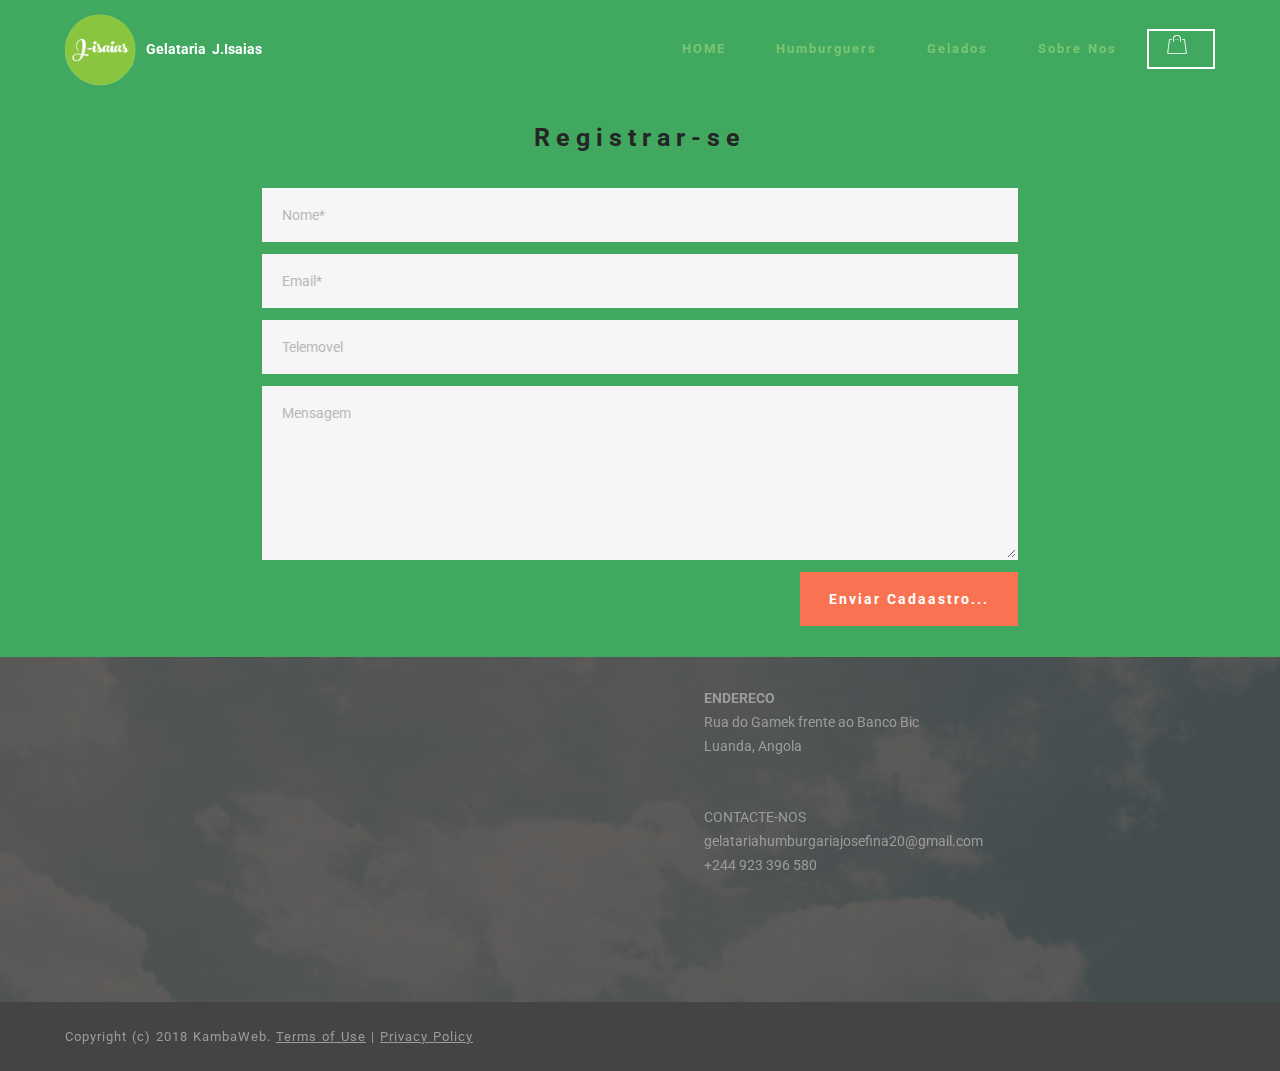
<file: Registrar.html>
<!DOCTYPE html>
<html >
<head>
  <!-- Site made with Mobirise Website Builder v4.7.7, https://mobirise.com -->
  <meta charset="UTF-8">
  <meta http-equiv="X-UA-Compatible" content="IE=edge">
  <meta name="generator" content="Mobirise v4.7.7, mobirise.com">
  <meta name="viewport" content="width=device-width, initial-scale=1, minimum-scale=1">
  <link rel="shortcut icon" href="assets/images/logo-gelataria-123x128.png" type="image/x-icon">
  <meta name="description" content="Web Page Builder Description">
  <title>Registrar-se</title>
  <link rel="stylesheet" href="https://fonts.googleapis.com/css?family=Roboto:700,400&subset=cyrillic,latin,greek,vietnamese">
  <link rel="stylesheet" href="assets/web/assets/mobirise-icons/mobirise-icons.css">
  <link rel="stylesheet" href="assets/bootstrap/css/bootstrap.min.css">
  <link rel="stylesheet" href="assets/soundcloud-plugin/style.css">
  <link rel="stylesheet" href="assets/mobirise/css/style.css">
  <link rel="stylesheet" href="assets/mobirise/css/mbr-additional.css" type="text/css">
  
  
  
</head>
<body>
  <section class="mbr-navbar mbr-navbar--freeze mbr-navbar--absolute mbr-navbar--sticky mbr-navbar--auto-collapse mbr-navbar--transparent" id="menu-w" data-rv-view="72">
    <div class="mbr-navbar__section mbr-section">
        <div class="mbr-section__container container">
            <div class="mbr-navbar__container">
                <div class="mbr-navbar__column mbr-navbar__column--s mbr-navbar__brand">
                    <span class="mbr-navbar__brand-link mbr-brand mbr-brand--inline">
                        <span class="mbr-brand__logo"><a href="Front .html"><img src="assets/images/logo-gelataria-123x128.png" class="mbr-navbar__brand-img mbr-brand__img" alt="Mobirise"></a></span>
                        <span class="mbr-brand__name"><a class="mbr-brand__name text-white" href="Front .html">Gelataria &nbsp;J.Isaias</a></span>
                    </span>
                </div>
                <div class="mbr-navbar__hamburger mbr-hamburger"><span class="mbr-hamburger__line"></span></div>
                <div class="mbr-navbar__column mbr-navbar__menu">
                    <nav class="mbr-navbar__menu-box mbr-navbar__menu-box--inline-right">
                        <div class="mbr-navbar__column">
                            <ul class="mbr-navbar__items mbr-navbar__items--right float-left mbr-buttons mbr-buttons--freeze mbr-buttons--right btn-decorator mbr-buttons--active"><li class="mbr-navbar__item"><a class="mbr-buttons__link btn text-success" href="https://mobirise.com"></a></li><li class="mbr-navbar__item"><a class="mbr-buttons__link btn text-success" href="index.html">HOME</a></li> <li class="mbr-navbar__item"><a class="mbr-buttons__link btn text-success" href="Humbuerguers.html">Humburguers</a></li> <li class="mbr-navbar__item"><a class="mbr-buttons__link btn text-success" href="Gelados.html">Gelados</a></li> <li class="mbr-navbar__item"><a class="mbr-buttons__link btn text-success" href="Sobre Nos.html">Sobre Nos</a></li></ul>                            
                            <ul class="mbr-navbar__items mbr-navbar__items--right mbr-buttons mbr-buttons--freeze mbr-buttons--right btn-inverse mbr-buttons--active"><li class="mbr-navbar__item"><a class="mbr-buttons__btn btn btn-default" href="Front .html"><span class="mbri-shopping-bag mbr-iconfont mbr-iconfont-btn-parent"></span></a></li> </ul>
                        </div>
                    </nav>
                </div>
            </div>
        </div>
    </div>
</section>

<section class="engine"><a href="https://mobirise.me/f">easy website maker</a></section><section class="mbr-section mbr-section--relative mbr-section--fixed-size mbr-after-navbar" id="form1-z" data-rv-view="63" style="background-color: rgb(65, 168, 95);">
    
    <div class="mbr-section__container mbr-section__container--std-padding container" style="padding-top: 31px; padding-bottom: 31px;">
        <div class="row">
            <div class="col-sm-12">
                <div class="row">
                    <div class="col-sm-8 col-sm-offset-2" data-form-type="formoid">
                        <div class="mbr-header mbr-header--center mbr-header--std-padding">
                            <h2 class="mbr-header__text">Registrar-se</h2>
                        </div>
                        <div data-form-alert="true">
                            <div class="hide" data-form-alert-success="true">Obrigado pelo seu Registro. Disponha da sua Preferencia!</div>
                        </div>
                        <form action="https://mobirise.com/" method="post" data-form-title="Registrar-se">
                            <input type="hidden" value="LtajXKY4fyyAt4D4PD0FXfqHLYRRmhkPlv22eVRxApv1IiSyh0j1ik77QTAOXUk3XzKMkyElm5q/hckrusBUUBrvJwvh329Fifabkr2493PwFKOuBc6ROMXjY265TxZG" data-form-email="true">
                            <div class="form-group">
                                <input type="text" class="form-control" name="name" required="" placeholder="Nome*" data-form-field="Name">
                            </div>
                            <div class="form-group">
                                <input type="email" class="form-control" name="email" required="" placeholder="Email*" data-form-field="Email">
                            </div>
                            <div class="form-group">
                                <input type="tel" class="form-control" name="phone" placeholder="Telemovel" data-form-field="Phone">
                            </div>
                            <div class="form-group">
                                <textarea class="form-control" name="message" rows="7" placeholder="Mensagem" data-form-field="Message"></textarea>
                            </div>
                            <div class="mbr-buttons mbr-buttons--right"><button type="submit" class="mbr-buttons__btn btn btn-lg btn-danger">Enviar Cadaastro...</button></div>
                        </form>
                    </div>
                </div>
            </div>
        </div>
    </div>
</section>

<section class="mbr-section mbr-section--relative mbr-section--fixed-size mbr-parallax-background" id="contacts2-x" data-rv-view="74" style="background-image: url(assets/images/bg3.jpg);">
    <div class="mbr-overlay" style="opacity: 0.8; background-color: rgb(60, 60, 60);"></div>
    <div class="mbr-section__container container">
        <div class="mbr-contacts mbr-contacts--wysiwyg row" style="padding-top: 30px; padding-bottom: 15px;">
            <div class="col-sm-6">
                <figure class="mbr-figure mbr-figure--wysiwyg mbr-figure--full-width mbr-figure--no-bg">
                    <div class="mbr-figure__map mbr-figure__map--short"><iframe frameborder="0" style="border:0" src="https://www.google.com/maps/embed/v1/place?key=AIzaSyA0Dx_boXQiwvdz8sJHoYeZNVTdoWONYkU&amp;q=place_id:ChIJfSyN3FzxURoRklrMXlwcDIU" allowfullscreen=""></iframe></div>
                </figure>
            </div>
            <div class="col-sm-6">
                <div class="row">
                    <div class="col-sm-5 col-sm-offset-1">
                        <p class="mbr-contacts__text"><strong>ENDERECO</strong><strong><br></strong>Rua do Gamek frente ao Banco Bic<br>Luanda, Angola<br><br><br>CONTACTE-NOS<br>gelatariahumburgariajosefina20@gmail.com<br>+244 923 396 580</p>
                    </div>
                    <div class="col-sm-6"><ul class="mbr-contacts__list"></ul></div>
                </div>
            </div>
        </div>
    </div>
</section>

<footer class="mbr-section mbr-section--relative mbr-section--fixed-size" id="footer1-y" data-rv-view="76" style="background-color: rgb(68, 68, 68);">
    
    <div class="mbr-section__container container">
        <div class="mbr-footer mbr-footer--wysiwyg row" style="padding-top: 24.6px; padding-bottom: 24.6px;">
            <div class="col-sm-12">
                <p class="mbr-footer__copyright">Copyright (c) 2018 KambaWeb. <a class="mbr-footer__link text-gray" href="https://mobirise.com/">Terms of Use</a>  | <a class="mbr-footer__link text-gray" href="https://mobirise.com/">Privacy Policy</a></p>
            </div>
        </div>
    </div>
</footer>


  <script src="assets/web/assets/jquery/jquery.min.js"></script>
  <script src="assets/bootstrap/js/bootstrap.min.js"></script>
  <script src="assets/smooth-scroll/smooth-scroll.js"></script>
  <!--[if lte IE 9]>
    <script src="assets/jquery-placeholder/jquery.placeholder.min.js"></script>
  <![endif]-->
  <script src="assets/jarallax/jarallax.js"></script>
  <script src="assets/mobirise/js/script.js"></script>
  <script src="assets/formoid/formoid.min.js"></script>
  
  
</body>
</html>
</file>
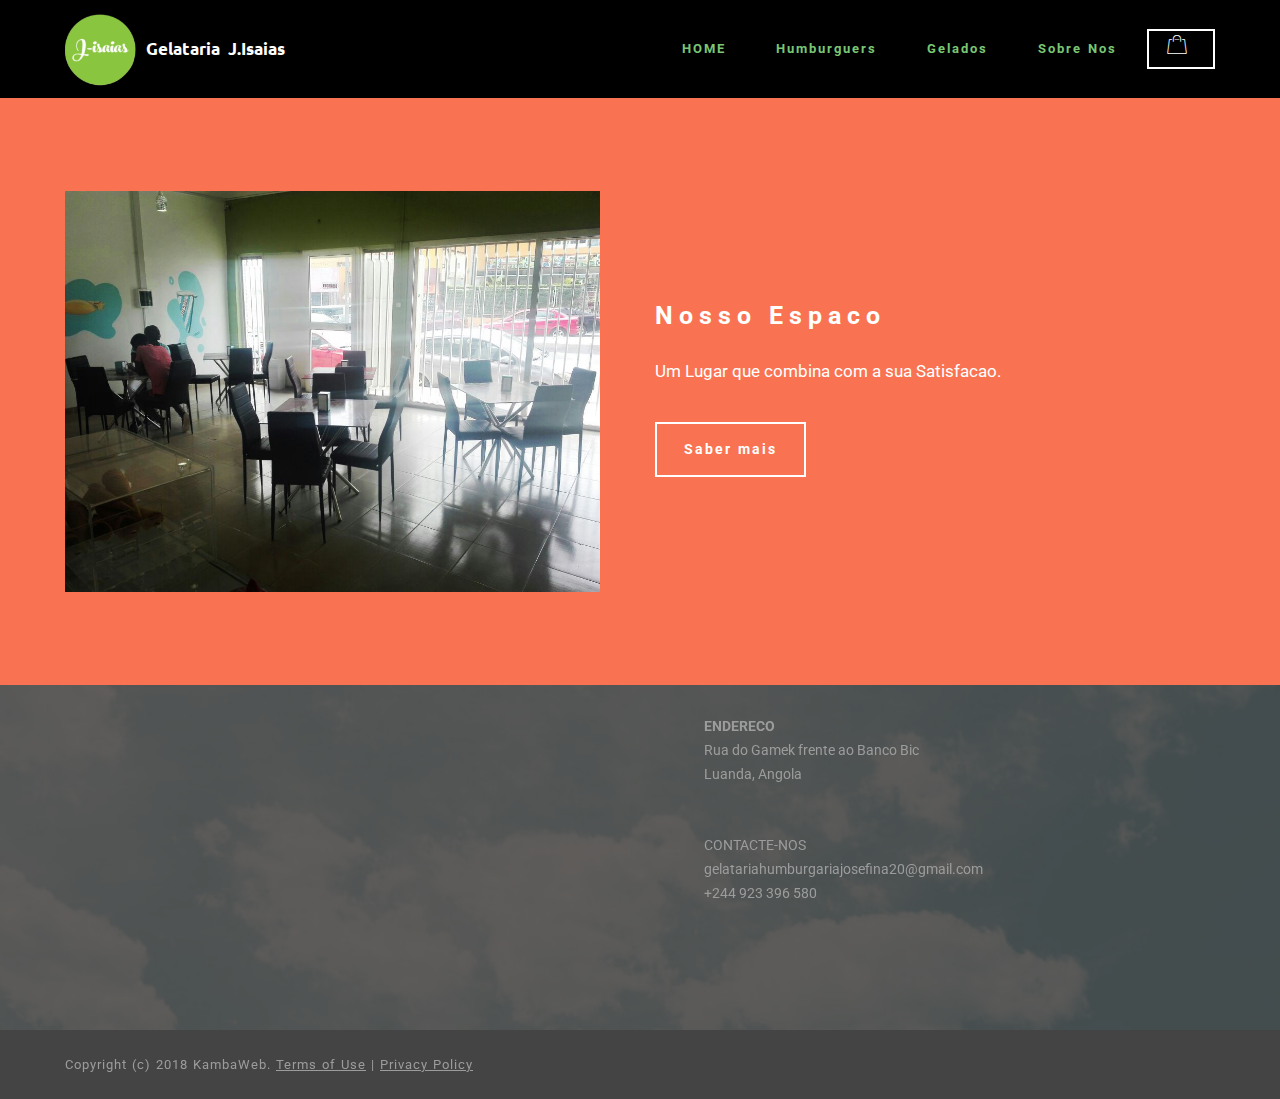
<file: Sobre Nos.html>
<!DOCTYPE html>
<html >
<head>
  <!-- Site made with Mobirise Website Builder v4.7.7, https://mobirise.com -->
  <meta charset="UTF-8">
  <meta http-equiv="X-UA-Compatible" content="IE=edge">
  <meta name="generator" content="Mobirise v4.7.7, mobirise.com">
  <meta name="viewport" content="width=device-width, initial-scale=1, minimum-scale=1">
  <link rel="shortcut icon" href="assets/images/logo-gelataria-123x128.png" type="image/x-icon">
  <meta name="description" content="Website Creator Description">
  <title>Sobre nos</title>
  <link rel="stylesheet" href="https://fonts.googleapis.com/css?family=Roboto:700,400&subset=cyrillic,latin,greek,vietnamese">
  <link rel="stylesheet" href="assets/web/assets/mobirise-icons/mobirise-icons.css">
  <link rel="stylesheet" href="assets/bootstrap/css/bootstrap.min.css">
  <link rel="stylesheet" href="assets/soundcloud-plugin/style.css">
  <link rel="stylesheet" href="assets/mobirise/css/style.css">
  <link rel="stylesheet" href="assets/mobirise/css/mbr-additional.css" type="text/css">
  
  
  
</head>
<body>
  <section class="mbr-navbar mbr-navbar--freeze mbr-navbar--absolute mbr-navbar--sticky mbr-navbar--auto-collapse mbr-navbar--transparent" id="menu-d" data-rv-view="57">
    <div class="mbr-navbar__section mbr-section">
        <div class="mbr-section__container container">
            <div class="mbr-navbar__container">
                <div class="mbr-navbar__column mbr-navbar__column--s mbr-navbar__brand">
                    <span class="mbr-navbar__brand-link mbr-brand mbr-brand--inline">
                        <span class="mbr-brand__logo"><a href="Front .html"><img src="assets/images/logo-gelataria-123x128.png" class="mbr-navbar__brand-img mbr-brand__img" alt="Mobirise"></a></span>
                        <span class="mbr-brand__name"><a class="mbr-brand__name text-white" href="Front .html">Gelataria &nbsp;J.Isaias</a></span>
                    </span>
                </div>
                <div class="mbr-navbar__hamburger mbr-hamburger"><span class="mbr-hamburger__line"></span></div>
                <div class="mbr-navbar__column mbr-navbar__menu">
                    <nav class="mbr-navbar__menu-box mbr-navbar__menu-box--inline-right">
                        <div class="mbr-navbar__column">
                            <ul class="mbr-navbar__items mbr-navbar__items--right float-left mbr-buttons mbr-buttons--freeze mbr-buttons--right btn-decorator mbr-buttons--active"><li class="mbr-navbar__item"><a class="mbr-buttons__link btn text-success" href="https://mobirise.com"></a></li><li class="mbr-navbar__item"><a class="mbr-buttons__link btn text-success" href="index.html">HOME</a></li> <li class="mbr-navbar__item"><a class="mbr-buttons__link btn text-success" href="Humbuerguers.html">Humburguers</a></li> <li class="mbr-navbar__item"><a class="mbr-buttons__link btn text-success" href="Gelados.html">Gelados</a></li> <li class="mbr-navbar__item"><a class="mbr-buttons__link btn text-success" href="Sobre Nos.html">Sobre Nos</a></li></ul>                            
                            <ul class="mbr-navbar__items mbr-navbar__items--right mbr-buttons mbr-buttons--freeze mbr-buttons--right btn-inverse mbr-buttons--active"><li class="mbr-navbar__item"><a class="mbr-buttons__btn btn btn-default" href="Front .html"><span class="mbri-shopping-bag mbr-iconfont mbr-iconfont-btn-parent"></span></a></li> </ul>
                        </div>
                    </nav>
                </div>
            </div>
        </div>
    </div>
</section>

<section class="engine"><a href="https://mobirise.me/c">free site builder</a></section><section class="mbr-section mbr-section--relative mbr-after-navbar" id="msg-box4-i" data-rv-view="54" style="background-color: rgb(249, 115, 82);">
    
    <div class="mbr-section__container mbr-section__container--isolated container" style="padding-top: 93px; padding-bottom: 93px;">
        <div class="row">
            <div class="mbr-box mbr-box--fixed mbr-box--adapted">
                <div class="mbr-box__magnet mbr-box__magnet--top-right mbr-section__left col-sm-6 image-size" style="width: 50%;">
                    <figure class="mbr-figure mbr-figure--adapted mbr-figure--caption-inside-bottom mbr-figure--full-width"><img src="assets/images/img-20180319-wa0027-1040x780.jpg" class="mbr-figure__img"></figure>
                </div>
                <div class="mbr-box__magnet mbr-class-mbr-box__magnet--center-left col-sm-6 content-size mbr-section__right">
                    <div class="mbr-section__container mbr-section__container--middle">
                        <div class="mbr-header mbr-header--auto-align mbr-header--wysiwyg">
                            <h3 class="mbr-header__text">Nosso Espaco</h3>
                            
                        </div>
                    </div>
                    <div class="mbr-section__container mbr-section__container--middle">
                        <div class="mbr-article mbr-article--auto-align mbr-article--wysiwyg"><p>Um Lugar que combina com a sua Satisfacao.</p></div>
                    </div>
                    <div class="mbr-section__container">
                        <div class="mbr-buttons mbr-buttons--auto-align btn-inverse"><a class="mbr-buttons__btn btn btn-lg btn-default" href="Login.html">Saber mais</a></div>
                    </div>
                </div>
                
            </div>
        </div>
    </div>
</section>

<section class="mbr-section mbr-section--relative mbr-section--fixed-size mbr-parallax-background" id="contacts2-e" data-rv-view="59" style="background-image: url(assets/images/bg3.jpg);">
    <div class="mbr-overlay" style="opacity: 0.8; background-color: rgb(60, 60, 60);"></div>
    <div class="mbr-section__container container">
        <div class="mbr-contacts mbr-contacts--wysiwyg row" style="padding-top: 30px; padding-bottom: 15px;">
            <div class="col-sm-6">
                <figure class="mbr-figure mbr-figure--wysiwyg mbr-figure--full-width mbr-figure--no-bg">
                    <div class="mbr-figure__map mbr-figure__map--short"><iframe frameborder="0" style="border:0" src="https://www.google.com/maps/embed/v1/place?key=AIzaSyA0Dx_boXQiwvdz8sJHoYeZNVTdoWONYkU&amp;q=place_id:ChIJfSyN3FzxURoRklrMXlwcDIU" allowfullscreen=""></iframe></div>
                </figure>
            </div>
            <div class="col-sm-6">
                <div class="row">
                    <div class="col-sm-5 col-sm-offset-1">
                        <p class="mbr-contacts__text"><strong>ENDERECO</strong><strong><br></strong>Rua do Gamek frente ao Banco Bic<br>Luanda, Angola<br><br><br>CONTACTE-NOS<br>gelatariahumburgariajosefina20@gmail.com<br>+244 923 396 580</p>
                    </div>
                    <div class="col-sm-6"><ul class="mbr-contacts__list"></ul></div>
                </div>
            </div>
        </div>
    </div>
</section>

<footer class="mbr-section mbr-section--relative mbr-section--fixed-size" id="footer1-l" data-rv-view="61" style="background-color: rgb(68, 68, 68);">
    
    <div class="mbr-section__container container">
        <div class="mbr-footer mbr-footer--wysiwyg row" style="padding-top: 24.6px; padding-bottom: 24.6px;">
            <div class="col-sm-12">
                <p class="mbr-footer__copyright">Copyright (c) 2018 KambaWeb. <a class="mbr-footer__link text-gray" href="https://mobirise.com/">Terms of Use</a>  | <a class="mbr-footer__link text-gray" href="https://mobirise.com/">Privacy Policy</a></p>
            </div>
        </div>
    </div>
</footer>


  <script src="assets/web/assets/jquery/jquery.min.js"></script>
  <script src="assets/bootstrap/js/bootstrap.min.js"></script>
  <script src="assets/smooth-scroll/smooth-scroll.js"></script>
  <script src="assets/jarallax/jarallax.js"></script>
  <script src="assets/mobirise/js/script.js"></script>
  
  
</body>
</html>
</file>
<file: assets/web/assets/mobirise-icons/mobirise-icons.css>
@font-face {
  font-family: 'MobiriseIcons';
  src:  url('mobirise-icons.eot?spat4u');
  src:  url('mobirise-icons.eot?spat4u#iefix') format('embedded-opentype'),
    url('mobirise-icons.ttf?spat4u') format('truetype'),
    url('mobirise-icons.woff?spat4u') format('woff'),
    url('mobirise-icons.svg?spat4u#MobiriseIcons') format('svg');
  font-weight: normal;
  font-style: normal;
}

[class^="mbri-"], [class*=" mbri-"] {
  /* use !important to prevent issues with browser extensions that change fonts */
  font-family: MobiriseIcons !important;
  speak: none;
  font-style: normal;
  font-weight: normal;
  font-variant: normal;
  text-transform: none;
  line-height: 1;

  /* Better Font Rendering =========== */
  -webkit-font-smoothing: antialiased;
  -moz-osx-font-smoothing: grayscale;
}

.mbri-add-submenu:before {
  content: "\e900";
}
.mbri-alert:before {
  content: "\e901";
}
.mbri-align-center:before {
  content: "\e902";
}
.mbri-align-justify:before {
  content: "\e903";
}
.mbri-align-left:before {
  content: "\e904";
}
.mbri-align-right:before {
  content: "\e905";
}
.mbri-android:before {
  content: "\e906";
}
.mbri-apple:before {
  content: "\e907";
}
.mbri-arrow-down:before {
  content: "\e908";
}
.mbri-arrow-next:before {
  content: "\e909";
}
.mbri-arrow-prev:before {
  content: "\e90a";
}
.mbri-arrow-up:before {
  content: "\e90b";
}
.mbri-bold:before {
  content: "\e90c";
}
.mbri-bookmark:before {
  content: "\e90d";
}
.mbri-bootstrap:before {
  content: "\e90e";
}
.mbri-briefcase:before {
  content: "\e90f";
}
.mbri-browse:before {
  content: "\e910";
}
.mbri-bulleted-list:before {
  content: "\e911";
}
.mbri-calendar:before {
  content: "\e912";
}
.mbri-camera:before {
  content: "\e913";
}
.mbri-cart-add:before {
  content: "\e914";
}
.mbri-cart-full:before {
  content: "\e915";
}
.mbri-cash:before {
  content: "\e916";
}
.mbri-change-style:before {
  content: "\e917";
}
.mbri-chat:before {
  content: "\e918";
}
.mbri-clock:before {
  content: "\e919";
}
.mbri-close:before {
  content: "\e91a";
}
.mbri-cloud:before {
  content: "\e91b";
}
.mbri-code:before {
  content: "\e91c";
}
.mbri-contact-form:before {
  content: "\e91d";
}
.mbri-credit-card:before {
  content: "\e91e";
}
.mbri-cursor-click:before {
  content: "\e91f";
}
.mbri-cust-feedback:before {
  content: "\e920";
}
.mbri-database:before {
  content: "\e921";
}
.mbri-delivery:before {
  content: "\e922";
}
.mbri-desktop:before {
  content: "\e923";
}
.mbri-devices:before {
  content: "\e924";
}
.mbri-down:before {
  content: "\e925";
}
.mbri-download:before {
  content: "\e989";
}
.mbri-drag-n-drop:before {
  content: "\e927";
}
.mbri-drag-n-drop2:before {
  content: "\e928";
}
.mbri-edit:before {
  content: "\e929";
}
.mbri-edit2:before {
  content: "\e92a";
}
.mbri-error:before {
  content: "\e92b";
}
.mbri-extension:before {
  content: "\e92c";
}
.mbri-features:before {
  content: "\e92d";
}
.mbri-file:before {
  content: "\e92e";
}
.mbri-flag:before {
  content: "\e92f";
}
.mbri-folder:before {
  content: "\e930";
}
.mbri-gift:before {
  content: "\e931";
}
.mbri-github:before {
  content: "\e932";
}
.mbri-globe:before {
  content: "\e933";
}
.mbri-globe-2:before {
  content: "\e934";
}
.mbri-growing-chart:before {
  content: "\e935";
}
.mbri-hearth:before {
  content: "\e936";
}
.mbri-help:before {
  content: "\e937";
}
.mbri-home:before {
  content: "\e938";
}
.mbri-hot-cup:before {
  content: "\e939";
}
.mbri-idea:before {
  content: "\e93a";
}
.mbri-image-gallery:before {
  content: "\e93b";
}
.mbri-image-slider:before {
  content: "\e93c";
}
.mbri-info:before {
  content: "\e93d";
}
.mbri-italic:before {
  content: "\e93e";
}
.mbri-key:before {
  content: "\e93f";
}
.mbri-laptop:before {
  content: "\e940";
}
.mbri-layers:before {
  content: "\e941";
}
.mbri-left-right:before {
  content: "\e942";
}
.mbri-left:before {
  content: "\e943";
}
.mbri-letter:before {
  content: "\e944";
}
.mbri-like:before {
  content: "\e945";
}
.mbri-link:before {
  content: "\e946";
}
.mbri-lock:before {
  content: "\e947";
}
.mbri-login:before {
  content: "\e948";
}
.mbri-logout:before {
  content: "\e949";
}
.mbri-magic-stick:before {
  content: "\e94a";
}
.mbri-map-pin:before {
  content: "\e94b";
}
.mbri-menu:before {
  content: "\e94c";
}
.mbri-mobile:before {
  content: "\e94d";
}
.mbri-mobile2:before {
  content: "\e94e";
}
.mbri-mobirise:before {
  content: "\e94f";
}
.mbri-more-horizontal:before {
  content: "\e950";
}
.mbri-more-vertical:before {
  content: "\e951";
}
.mbri-music:before {
  content: "\e952";
}
.mbri-new-file:before {
  content: "\e953";
}
.mbri-numbered-list:before {
  content: "\e954";
}
.mbri-opened-folder:before {
  content: "\e955";
}
.mbri-pages:before {
  content: "\e956";
}
.mbri-paper-plane:before {
  content: "\e957";
}
.mbri-paperclip:before {
  content: "\e958";
}
.mbri-photo:before {
  content: "\e959";
}
.mbri-photos:before {
  content: "\e95a";
}
.mbri-pin:before {
  content: "\e95b";
}
.mbri-play:before {
  content: "\e95c";
}
.mbri-plus:before {
  content: "\e95d";
}
.mbri-preview:before {
  content: "\e95e";
}
.mbri-print:before {
  content: "\e95f";
}
.mbri-protect:before {
  content: "\e960";
}
.mbri-question:before {
  content: "\e961";
}
.mbri-quote-left:before {
  content: "\e962";
}
.mbri-quote-right:before {
  content: "\e963";
}
.mbri-refresh:before {
  content: "\e964";
}
.mbri-responsive:before {
  content: "\e965";
}
.mbri-right:before {
  content: "\e966";
}
.mbri-rocket:before {
  content: "\e967";
}
.mbri-sad-face:before {
  content: "\e968";
}
.mbri-sale:before {
  content: "\e969";
}
.mbri-save:before {
  content: "\e96a";
}
.mbri-search:before {
  content: "\e96b";
}
.mbri-setting:before {
  content: "\e96c";
}
.mbri-setting2:before {
  content: "\e96d";
}
.mbri-setting3:before {
  content: "\e96e";
}
.mbri-share:before {
  content: "\e96f";
}
.mbri-shopping-bag:before {
  content: "\e970";
}
.mbri-shopping-basket:before {
  content: "\e971";
}
.mbri-shopping-cart:before {
  content: "\e972";
}
.mbri-sites:before {
  content: "\e973";
}
.mbri-smile-face:before {
  content: "\e974";
}
.mbri-speed:before {
  content: "\e975";
}
.mbri-star:before {
  content: "\e976";
}
.mbri-success:before {
  content: "\e977";
}
.mbri-sun:before {
  content: "\e978";
}
.mbri-sun2:before {
  content: "\e979";
}
.mbri-tablet:before {
  content: "\e97a";
}
.mbri-tablet-vertical:before {
  content: "\e97b";
}
.mbri-target:before {
  content: "\e97c";
}
.mbri-timer:before {
  content: "\e97d";
}
.mbri-to-ftp:before {
  content: "\e97e";
}
.mbri-to-local-drive:before {
  content: "\e97f";
}
.mbri-touch-swipe:before {
  content: "\e980";
}
.mbri-touch:before {
  content: "\e981";
}
.mbri-trash:before {
  content: "\e982";
}
.mbri-underline:before {
  content: "\e983";
}
.mbri-unlink:before {
  content: "\e984";
}
.mbri-unlock:before {
  content: "\e985";
}
.mbri-up-down:before {
  content: "\e986";
}
.mbri-up:before {
  content: "\e987";
}
.mbri-update:before {
  content: "\e988";
}
.mbri-upload:before {
 content: "\e926"; 
}
.mbri-user:before {
  content: "\e98a";
}
.mbri-user2:before {
  content: "\e98b";
}
.mbri-users:before {
  content: "\e98c";
}
.mbri-video:before {
  content: "\e98d";
}
.mbri-video-play:before {
  content: "\e98e";
}
.mbri-watch:before {
  content: "\e98f";
}
.mbri-website-theme:before {
  content: "\e990";
}
.mbri-wifi:before {
  content: "\e991";
}
.mbri-windows:before {
  content: "\e992";
}
.mbri-zoom-out:before {
  content: "\e993";
}
.mbri-redo:before {
  content: "\e994";
}
.mbri-undo:before {
  content: "\e995";
}
</file>
<file: assets/soundcloud-plugin/style.css>
.addons-container {
  position: relative;
  margin-left: auto;
  margin-right: auto;
  padding-right: 15px;
  padding-left: 15px; }
  @media (min-width: 576px) {
    .addons-container {
      padding-right: 15px;
      padding-left: 15px; } }
  @media (min-width: 768px) {
    .addons-container {
      padding-right: 15px;
      padding-left: 15px; } }
  @media (min-width: 992px) {
    .addons-container {
      padding-right: 15px;
      padding-left: 15px; } }
  @media (min-width: 1200px) {
    .addons-container {
      padding-right: 15px;
      padding-left: 15px; } }
  @media (min-width: 576px) {
    .addons-container {
      width: 540px;
      max-width: 100%; } }
  @media (min-width: 768px) {
    .addons-container {
      width: 720px;
      max-width: 100%; } }
  @media (min-width: 992px) {
    .addons-container {
      width: 960px;
      max-width: 100%; } }
  @media (min-width: 1200px) {
    .addons-container {
      width: 1140px;
      max-width: 100%; } }

.addons-container-inner{
    position: relative;
    width: 100%;
    min-height: 1px;
    padding-right: 15px;
    padding-left: 15px;
}
@media (min-width: 567px) {
    .addons-container-inner{
        -ms-flex: 0 0 66.666667%;
        flex: 0 0 66.666667%;
        max-width: 66.666667%;
    }
}
.addons-row{
    display: flex;
    justify-content:center;
}
</file>
<file: assets/mobirise-slider/style.css>
/*-------

   Slider

-------*/
.mbr-slider .carousel-inner > .active,
.mbr-slider .carousel-inner > .next,
.mbr-slider .carousel-inner > .prev {
	display: table;
}
.mbr-slider .carousel-control {
    background-image: none;
    width: 54px;
    height: 54px;
    top: 50%;
    margin-top: -27px;
    line-height: 54px;
    border: 2px solid #fff;
    opacity: 1;
    text-shadow: none;
    z-index: 5;
    -webkit-transition: all 0.2s ease-in-out 0s;
    -o-transition: all 0.2s ease-in-out 0s;
    transition: all 0.2s ease-in-out 0s;
}
.mbr-slider .carousel-control.left {
	margin-left: 20px;
}
.mbr-slider .carousel-control.right {
	margin-right: 20px;
}
.mbr-slider .carousel-control:hover {
	background: #fff;
	color: #000;
}
.mbr-slider .carousel-indicators {
    bottom: 20px;
}
.mbr-slider .carousel-indicators li,
.mbr-slider .carousel-indicators .active {
    width: 15px;
    height: 15px;
    margin: 3px;
    border: 2px solid #ffffff;
}

@media (max-width: 767px) {
    .mbr-slider .carousel-control {
        top: auto;
        bottom: 20px;
    }
}
.mbr-slider .mbr-overlay {
    z-index: 0;
    opacity:0.5;
}
/* boxed model */
.mbr-slider > .boxed-slider {
    position: relative;
    padding: 93px 0;
}
.mbr-slider > .boxed-slider > div{
    position: relative;

}
.mbr-slider > .container .carousel-indicators {
    margin-bottom: 3px;
}
@media (max-width: 767px) {
    .mbr-slider > .container .carousel-control {
        margin-bottom: 0px;
    }
}
.mbr-slider > .container img {
    width: 100%;
}
.mbr-slider > .container img + .row {
    position: absolute;
    top: 50%;
    left: 0;
    right: 0;
    margin-left: 0;
    margin-right: 0;
    -webkit-transform: translateY(-50%);
    -moz-transform: translateY(-50%);
    transform: translateY(-50%);
}
.mbr-slider .mbr-section {
    padding-left: 0;
    padding-right: 0;
}

/* article layout */
.mbr-slider .article-slider > div {
    padding-left: 0;
    padding-right: 0;
}
.mbr-slider > .container.article-slider .carousel-indicators {
    margin-bottom: 0;
}
</file>
<file: assets/mobirise/css/mbr-additional.css>
@import url(https://fonts.googleapis.com/css?family=Ubuntu:400,300,700);

#menu-0 .mbr-brand__name {
  font-size: 16px;
}
#menu-0.mbr-navbar--stuck .mbr-navbar__section {
  background: #000000;
}
#menu-0 .mbr-navbar__section {
  background: #000000;
}
#menu-0 .mbr-navbar__hamburger {
  color: #ffffff;
}
#menu-0 .mbr-brand__name a {
  font-family: 'Ubuntu', sans-serif;
  font-size: 17px;
}
#contacts2-4 P {
  text-align: left;
}

#menu-6 .mbr-brand__name {
  font-size: 16px;
}
#menu-6.mbr-navbar--stuck .mbr-navbar__section {
  background: #000000;
}
#menu-6 .mbr-navbar__section {
  background: #000000;
}
#menu-6 .mbr-navbar__hamburger {
  color: #ffffff;
}
#menu-6 .mbr-brand__name a {
  font-family: 'Ubuntu', sans-serif;
  font-size: 17px;
}

#menu-a .mbr-brand__name {
  font-size: 16px;
}
#menu-a.mbr-navbar--stuck .mbr-navbar__section {
  background: #000000;
}
#menu-a .mbr-navbar__section {
  background: #000000;
}
#menu-a .mbr-navbar__hamburger {
  color: #ffffff;
}
#menu-a .mbr-brand__name a {
  font-family: 'Ubuntu', sans-serif;
  font-size: 17px;
}
#contacts2-b P {
  text-align: left;
}

#msg-box4-i .mbr-header__text {
  color: #ffffff;
}
#msg-box4-i .mbr-header__subtext {
  color: #ffffff;
}
#msg-box4-i .mbr-article {
  color: #ffffff;
}
#menu-d .mbr-brand__name {
  font-size: 16px;
}
#menu-d.mbr-navbar--stuck .mbr-navbar__section {
  background: #000000;
}
#menu-d .mbr-navbar__section {
  background: #000000;
}
#menu-d .mbr-navbar__hamburger {
  color: #ffffff;
}
#menu-d .mbr-brand__name a {
  font-family: 'Ubuntu', sans-serif;
  font-size: 17px;
}
#contacts2-e P {
  text-align: left;
}
</file>
<file: assets/mobirise-gallery/style.css>
/*-------

   Gallery

-------*/
.mbr-gallery .mbr-gallery-item {
    position: relative;
    /*display: inline-block;*/
    padding-bottom: 30px;
}
.mbr-gallery .mbr-gallery-item > a {
    position: relative;
    display: block;
    background: #fff;
    outline: none;
}
.mbr-gallery .mbr-gallery-row {
    margin-bottom: -30px;
}
.mbr-gallery .mbr-gallery-item img {
    width: 100%;
    opacity: 1;
    -webkit-transition: .2s opacity ease-in-out;
    transition: .2s opacity ease-in-out;
}
.mbr-gallery .mbr-gallery-item > a:hover img {
    opacity: 0.9;
}
.mbr-gallery .mbr-gallery-item .icon {
    position: absolute;
    font-size: 30px;
    top: 50%;
    left: 50%;
    color: #fff;
    opacity: 0;
    -webkit-transform: translateX(-50%) translateY(-50%);
    transform: translateX(-50%) translateY(-50%);
    -webkit-transition: .2s opacity ease-in-out;
    transition: .2s opacity ease-in-out;
}
.mbr-gallery .mbr-gallery-item > a:hover .icon {
    opacity: 1;
}

/* remove spacing */
.mbr-gallery .mbr-gallery-row.no-gutter {
    margin: 0;
}
.mbr-gallery .mbr-gallery-row.no-gutter .mbr-gallery-item {
    padding: 0;
}

/* container */
.mbr-gallery .container.mbr-gallery-layout-default {
    padding: 93px 0;
}

/* fix horizontal scrollbar */
.mbr-gallery .mbr-gallery-layout-default,
.mbr-gallery .mbr-gallery-layout-article {
    overflow: hidden;
}

/* article layout */
.mbr-gallery .mbr-gallery-layout-article > div {
    padding-left: 0;
    padding-right: 0;
}


/* lightbox */
.mbr-gallery .modal {
    position: fixed;
    overflow: hidden;
    padding-right: 0 !important;
}
.mbr-gallery .modal-body {
    padding: 0;
}
.mbr-gallery .modal-body img {
    width: 100%;
}
.mbr-gallery .modal .close {
    position: absolute;
    background-image: none;
    font-size: 20px;
    width: 54px;
    height: 54px;
    top: 20px;
    right: 20px;
    line-height: 54px;
    opacity: 1;
    color: #fff;
    border: 2px solid #fff;
    text-align: center;
    text-shadow: none;
    z-index: 5;
    -webkit-transition: all 0.2s ease-in-out 0s;
    -o-transition: all 0.2s ease-in-out 0s;
    transition: all 0.2s ease-in-out 0s;
}
.mbr-gallery .modal .close:hover {
    background: #fff;
    color: #000;
}

/* modal back color opacity */
.modal-backdrop.in {
    opacity: 0.8;
    filter: alpha(opacity=80);
}

@media (max-width: 768px) {
    .mbr-gallery .modal-dialog {
        margin: 10px auto;
    }

    .mbr-gallery .carousel-indicators,
    .mbr-gallery .carousel-control,
    .mbr-gallery .modal .close {
        position: fixed;
    }
}

/* fix fade in effect */
.mbr-gallery .modal.fade .modal-dialog {
    margin-top: -100px;
    -webkit-transition: margin-top 0.3s ease-out;
    -moz-transition: margin-top 0.3s ease-out;
    -o-transition: margin-top 0.3s ease-out;
    transition: margin-top 0.3s ease-out;
}
.mbr-gallery .modal.in .modal-dialog,
.mbr-gallery .modal.fade .modal-dialog {
    -webkit-transform: none;
    -ms-transform: none;
    -o-transform: none;
    transform: none;
}
.mbr-gallery .modal.in .modal-dialog {
    margin-top: 30px;
}


/* media-caption styles */
.mbr-gallery .mbr-figure__caption {
    width: 100%;
    margin-left: 0;
    box-sizing: border-box;
    border: solid 15px transparent;
    border-style: none solid;
    left: 0;
    background: none;
    margin-bottom: 30px;
}
.mbr-gallery .mbr-figure__caption-small {
    position: relative;
    z-index: 2;
    padding: 0 10px;
}
.mbr-gallery .mbr-caption-background{
    position: absolute;
    z-index: 1;
    left: 0;
    top:0;
    width: 100%;
    height: 100%;
    background: rgba(0, 0, 0, 0.6);
}
.mbr-gallery .no-gutter .mbr-figure__caption {
    margin-bottom: 0;
    border-style: none none;
}


/*
.mbr-gallery .mbr-figure__caption--std-grid:before {
    content: none;
}

.mbr-gallery .container .mbr-figure__caption--std-grid {
    width: 90%;
    margin-left: -44.8%;
    margin-bottom: 30px;
}

@media (max-width: 768px) {
    .mbr-gallery .mbr-figure__caption--std-grid,
    .mbr-gallery .container .mbr-figure__caption--std-grid {

        width: 100%;
        margin-left: 0; 
        padding-left: 15px;
        padding-right: 15px;   
    }

    .mbr-gallery .mbr-gallery-row.no-gutter .mbr-figure__caption--std-grid {
        width: 100%;
        margin-left: 0;
        padding-left: 0;
        padding-right: 0;   
    }
}

@media (min-width: 768px) and (max-width: 991px) {

    .mbr-gallery .mbr-figure__caption--std-grid {
        width: 92.6%;
        margin-left: -46.3%;
    }

    .mbr-gallery .container .mbr-figure__caption--std-grid {
        width: 92%;
        margin-left: -46%;
        margin-bottom: 30px;
    }
}

.mbr-gallery .container.mbr-gallery-layout-article .mbr-figure__caption--std-grid {
    width: 85%;
    margin-left: -42.5%;
}

.mbr-gallery .container.mbr-gallery-layout-article .mbr-gallery-row.no-gutter .mbr-figure__caption--std-grid {
    width: 100%;
    margin-left: -50%;
}

@media (min-width: 768px) and (max-width: 991px) {
    .mbr-gallery .container.mbr-gallery-layout-article .mbr-figure__caption--std-grid {
        width: 88%;
        margin-left: -44%;
    }
}

@media (max-width: 768px) {
    .mbr-gallery .mbr-gallery-layout-article.container .mbr-gallery-row.no-gutter .mbr-figure__caption--std-grid,
    .mbr-gallery .container.mbr-gallery-layout-article .mbr-figure__caption--std-grid {
        width: 100%;
        margin-left: 0;
    }
}

*/
</file>
<file: assets/dropdown/css/style.css>
.navbar-dropdown {
  left: 0;
  padding: 0;
  position: absolute;
  right: 0;
  top: 0;
  transition: all 0.45s ease;
  z-index: 1030;
  background: #282828; }
  .navbar-dropdown .navbar-logo {
    margin-right: 0.8rem;
    transition: margin 0.3s ease-in-out;
    vertical-align: middle; }
    .navbar-dropdown .navbar-logo img {
      height: 3.125rem;
      transition: all 0.3s ease-in-out; }
    .navbar-dropdown .navbar-logo.mbr-iconfont {
      font-size: 3.125rem;
      line-height: 3.125rem; }
  .navbar-dropdown .navbar-caption {
    font-weight: 700;
    white-space: normal;
    vertical-align: -4px;
    line-height: 3.125rem !important; }
    .navbar-dropdown .navbar-caption, .navbar-dropdown .navbar-caption:hover {
      color: inherit;
      text-decoration: none; }
  .navbar-dropdown .mbr-iconfont + .navbar-caption {
    vertical-align: -1px; }
  .navbar-dropdown.navbar-fixed-top {
    position: fixed; }
  .navbar-dropdown .navbar-brand span {
    vertical-align: -4px; }
  .navbar-dropdown.bg-color.transparent {
    background: none; }
  .navbar-dropdown.navbar-short .navbar-brand {
    padding: 0.625rem 0; }
    .navbar-dropdown.navbar-short .navbar-brand span {
      vertical-align: -1px; }
  .navbar-dropdown.navbar-short .navbar-caption {
    line-height: 2.375rem !important;
    vertical-align: -2px; }
  .navbar-dropdown.navbar-short .navbar-logo {
    margin-right: 0.5rem; }
    .navbar-dropdown.navbar-short .navbar-logo img {
      height: 2.375rem; }
    .navbar-dropdown.navbar-short .navbar-logo.mbr-iconfont {
      font-size: 2.375rem;
      line-height: 2.375rem; }
  .navbar-dropdown.navbar-short .mbr-table-cell {
    height: 3.625rem; }
  .navbar-dropdown .navbar-close {
    left: 0.6875rem;
    position: fixed;
    top: 0.75rem;
    z-index: 1000; }
  .navbar-dropdown .hamburger-icon {
    content: "";
    display: inline-block;
    vertical-align: middle;
    width: 16px;
    -webkit-box-shadow: 0 -6px 0 1px #282828,0 0 0 1px #282828,0 6px 0 1px #282828;
    -moz-box-shadow: 0 -6px 0 1px #282828,0 0 0 1px #282828,0 6px 0 1px #282828;
    box-shadow: 0 -6px 0 1px #282828,0 0 0 1px #282828,0 6px 0 1px #282828; }

.dropdown-menu .dropdown-toggle[data-toggle="dropdown-submenu"]::after {
  border-bottom: 0.35em solid transparent;
  border-left: 0.35em solid;
  border-right: 0;
  border-top: 0.35em solid transparent;
  margin-left: 0.3rem; }

.dropdown-menu .dropdown-item:focus {
  outline: 0; }

.nav-dropdown {
  font-size: 0.75rem;
  font-weight: 500;
  height: auto !important; }
  .nav-dropdown .nav-btn {
    padding-left: 1rem; }
  .nav-dropdown .link {
    margin: .667em 1.667em;
    font-weight: 500;
    padding: 0;
    transition: color .2s ease-in-out; }
    .nav-dropdown .link.dropdown-toggle {
      margin-right: 2.583em; }
      .nav-dropdown .link.dropdown-toggle::after {
        margin-left: .25rem;
        border-top: 0.35em solid;
        border-right: 0.35em solid transparent;
        border-left: 0.35em solid transparent;
        border-bottom: 0; }
      .nav-dropdown .link.dropdown-toggle[aria-expanded="true"] {
        margin: 0;
        padding: 0.667em 3.263em  0.667em 1.667em; }
  .nav-dropdown .link::after,
  .nav-dropdown .dropdown-item::after {
    color: inherit; }
  .nav-dropdown .btn {
    font-size: 0.75rem;
    font-weight: 700;
    letter-spacing: 0;
    margin-bottom: 0;
    padding-left: 1.25rem;
    padding-right: 1.25rem; }
  .nav-dropdown .dropdown-menu {
    border-radius: 0;
    border: 0;
    left: 0;
    margin: 0;
    padding-bottom: 1.25rem;
    padding-top: 1.25rem;
    position: relative; }
  .nav-dropdown .dropdown-submenu {
    margin-left: 0.125rem;
    top: 0; }
  .nav-dropdown .dropdown-item {
    font-weight: 500;
    line-height: 2;
    padding: 0.3846em 4.615em 0.3846em 1.5385em;
    position: relative;
    transition: color .2s ease-in-out, background-color .2s ease-in-out; }
    .nav-dropdown .dropdown-item::after {
      margin-top: -0.3077em;
      position: absolute;
      right: 1.1538em;
      top: 50%; }
    .nav-dropdown .dropdown-item:focus, .nav-dropdown .dropdown-item:hover {
      background: none; }

@media (max-width: 767px) {
  .nav-dropdown.navbar-toggleable-sm {
    bottom: 0;
    display: none;
    left: 0;
    overflow-x: hidden;
    position: fixed;
    top: 0;
    transform: translateX(-100%);
    -ms-transform: translateX(-100%);
    -webkit-transform: translateX(-100%);
    width: 18.75rem;
    z-index: 999; } }
.nav-dropdown.navbar-toggleable-xl {
  bottom: 0;
  display: none;
  left: 0;
  overflow-x: hidden;
  position: fixed;
  top: 0;
  transform: translateX(-100%);
  -ms-transform: translateX(-100%);
  -webkit-transform: translateX(-100%);
  width: 18.75rem;
  z-index: 999; }

.nav-dropdown-sm {
  display: block !important;
  overflow-x: hidden;
  overflow: auto;
  padding-top: 3.875rem; }
  .nav-dropdown-sm::after {
    content: "";
    display: block;
    height: 3rem;
    width: 100%; }
  .nav-dropdown-sm.collapse.in ~ .navbar-close {
    display: block !important; }
  .nav-dropdown-sm.collapsing, .nav-dropdown-sm.collapse.in {
    transform: translateX(0);
    -ms-transform: translateX(0);
    -webkit-transform: translateX(0);
    transition: all 0.25s ease-out;
    -webkit-transition: all 0.25s ease-out;
    background: #282828; }
  .nav-dropdown-sm.collapsing[aria-expanded="false"] {
    transform: translateX(-100%);
    -ms-transform: translateX(-100%);
    -webkit-transform: translateX(-100%); }
  .nav-dropdown-sm .nav-item {
    display: block;
    margin-left: 0 !important;
    padding-left: 0; }
  .nav-dropdown-sm .link,
  .nav-dropdown-sm .dropdown-item {
    border-top: 1px dotted rgba(255, 255, 255, 0.1);
    font-size: 0.8125rem;
    line-height: 1.6;
    margin: 0 !important;
    padding: 0.875rem 2.4rem 0.875rem 1.5625rem !important;
    position: relative;
    white-space: normal; }
    .nav-dropdown-sm .link:focus, .nav-dropdown-sm .link:hover,
    .nav-dropdown-sm .dropdown-item:focus,
    .nav-dropdown-sm .dropdown-item:hover {
      background: rgba(0, 0, 0, 0.2) !important;
      color: #c0a375; }
  .nav-dropdown-sm .nav-btn {
    position: relative;
    padding: 1.5625rem 1.5625rem 0 1.5625rem; }
    .nav-dropdown-sm .nav-btn::before {
      border-top: 1px dotted rgba(255, 255, 255, 0.1);
      content: "";
      left: 0;
      position: absolute;
      top: 0;
      width: 100%; }
    .nav-dropdown-sm .nav-btn + .nav-btn {
      padding-top: 0.625rem; }
      .nav-dropdown-sm .nav-btn + .nav-btn::before {
        display: none; }
  .nav-dropdown-sm .btn {
    padding: 0.625rem 0; }
  .nav-dropdown-sm .dropdown-toggle[data-toggle="dropdown-submenu"]::after {
    margin-left: .25rem;
    border-top: 0.35em solid;
    border-right: 0.35em solid transparent;
    border-left: 0.35em solid transparent;
    border-bottom: 0; }
  .nav-dropdown-sm .dropdown-toggle[data-toggle="dropdown-submenu"][aria-expanded="true"]::after {
    border-top: 0;
    border-right: 0.35em solid transparent;
    border-left: 0.35em solid transparent;
    border-bottom: 0.35em solid; }
  .nav-dropdown-sm .dropdown-menu {
    margin: 0;
    padding: 0;
    position: relative;
    top: 0;
    left: 0;
    width: 100%;
    border: 0;
    float: none;
    border-radius: 0;
    background: none; }
  .nav-dropdown-sm .dropdown-submenu {
    left: 100%;
    margin-left: 0.125rem;
    margin-top: -1.25rem;
    top: 0; }

.navbar-toggleable-sm .nav-dropdown .dropdown-menu {
  position: absolute; }

.navbar-toggleable-sm .nav-dropdown .dropdown-submenu {
  left: 100%;
  margin-left: 0.125rem;
  margin-top: -1.25rem;
  top: 0; }

.navbar-toggleable-sm.opened .nav-dropdown .dropdown-menu {
  position: relative; }

.navbar-toggleable-sm.opened .nav-dropdown .dropdown-submenu {
  left: 0;
  margin-left: 00rem;
  margin-top: 0rem;
  top: 0; }

.is-builder .nav-dropdown.collapsing {
  transition: none !important; }

/*# sourceMappingURL=style.css.map */
</file>
<file: assets/socicon/css/styles.css>
@charset "UTF-8";

@font-face {
  font-family: "socicon";
  src:url("../fonts/socicon.eot");
  src:url("../fonts/socicon.eot?#iefix") format("embedded-opentype"),
    url("../fonts/socicon.woff") format("woff"),
    url("../fonts/socicon.ttf") format("truetype"),
    url("../fonts/socicon.svg#socicon") format("svg");
  font-weight: normal;
  font-style: normal;

}

[data-icon]:before {
  font-family: "socicon" !important;
  content: attr(data-icon);
  font-style: normal !important;
  font-weight: normal !important;
  font-variant: normal !important;
  text-transform: none !important;
  speak: none;
  line-height: 1;
  -webkit-font-smoothing: antialiased;
  -moz-osx-font-smoothing: grayscale;
}

[class^="socicon-"]:before,
[class*=" socicon-"]:before {
  font-family: "socicon" !important;
  font-style: normal !important;
  font-weight: normal !important;
  font-variant: normal !important;
  text-transform: none !important;
  speak: none;
  line-height: 1;
  -webkit-font-smoothing: antialiased;
  -moz-osx-font-smoothing: grayscale;
}

.socicon-modelmayhem:before {
  content: "\e000";
}
.socicon-mixcloud:before {
  content: "\e001";
}
.socicon-drupal:before {
  content: "\e002";
}
.socicon-swarm:before {
  content: "\e003";
}
.socicon-istock:before {
  content: "\e004";
}
.socicon-yammer:before {
  content: "\e005";
}
.socicon-ello:before {
  content: "\e006";
}
.socicon-stackoverflow:before {
  content: "\e007";
}
.socicon-persona:before {
  content: "\e008";
}
.socicon-triplej:before {
  content: "\e009";
}
.socicon-houzz:before {
  content: "\e00a";
}
.socicon-rss:before {
  content: "\e00b";
}
.socicon-paypal:before {
  content: "\e00c";
}
.socicon-odnoklassniki:before {
  content: "\e00d";
}
.socicon-airbnb:before {
  content: "\e00e";
}
.socicon-periscope:before {
  content: "\e00f";
}
.socicon-outlook:before {
  content: "\e010";
}
.socicon-coderwall:before {
  content: "\e011";
}
.socicon-tripadvisor:before {
  content: "\e012";
}
.socicon-appnet:before {
  content: "\e013";
}
.socicon-goodreads:before {
  content: "\e014";
}
.socicon-tripit:before {
  content: "\e015";
}
.socicon-lanyrd:before {
  content: "\e016";
}
.socicon-slideshare:before {
  content: "\e017";
}
.socicon-buffer:before {
  content: "\e018";
}
.socicon-disqus:before {
  content: "\e019";
}
.socicon-vkontakte:before {
  content: "\e01a";
}
.socicon-whatsapp:before {
  content: "\e01b";
}
.socicon-patreon:before {
  content: "\e01c";
}
.socicon-storehouse:before {
  content: "\e01d";
}
.socicon-pocket:before {
  content: "\e01e";
}
.socicon-mail:before {
  content: "\e01f";
}
.socicon-blogger:before {
  content: "\e020";
}
.socicon-technorati:before {
  content: "\e021";
}
.socicon-reddit:before {
  content: "\e022";
}
.socicon-dribbble:before {
  content: "\e023";
}
.socicon-stumbleupon:before {
  content: "\e024";
}
.socicon-digg:before {
  content: "\e025";
}
.socicon-envato:before {
  content: "\e026";
}
.socicon-behance:before {
  content: "\e027";
}
.socicon-delicious:before {
  content: "\e028";
}
.socicon-deviantart:before {
  content: "\e029";
}
.socicon-forrst:before {
  content: "\e02a";
}
.socicon-play:before {
  content: "\e02b";
}
.socicon-zerply:before {
  content: "\e02c";
}
.socicon-wikipedia:before {
  content: "\e02d";
}
.socicon-apple:before {
  content: "\e02e";
}
.socicon-flattr:before {
  content: "\e02f";
}
.socicon-github:before {
  content: "\e030";
}
.socicon-renren:before {
  content: "\e031";
}
.socicon-friendfeed:before {
  content: "\e032";
}
.socicon-newsvine:before {
  content: "\e033";
}
.socicon-identica:before {
  content: "\e034";
}
.socicon-bebo:before {
  content: "\e035";
}
.socicon-zynga:before {
  content: "\e036";
}
.socicon-steam:before {
  content: "\e037";
}
.socicon-xbox:before {
  content: "\e038";
}
.socicon-windows:before {
  content: "\e039";
}
.socicon-qq:before {
  content: "\e03a";
}
.socicon-douban:before {
  content: "\e03b";
}
.socicon-meetup:before {
  content: "\e03c";
}
.socicon-playstation:before {
  content: "\e03d";
}
.socicon-android:before {
  content: "\e03e";
}
.socicon-snapchat:before {
  content: "\e03f";
}
.socicon-twitter:before {
  content: "\e040";
}
.socicon-facebook:before {
  content: "\e041";
}
.socicon-googleplus:before {
  content: "\e042";
}
.socicon-pinterest:before {
  content: "\e043";
}
.socicon-foursquare:before {
  content: "\e044";
}
.socicon-yahoo:before {
  content: "\e045";
}
.socicon-skype:before {
  content: "\e046";
}
.socicon-yelp:before {
  content: "\e047";
}
.socicon-feedburner:before {
  content: "\e048";
}
.socicon-linkedin:before {
  content: "\e049";
}
.socicon-viadeo:before {
  content: "\e04a";
}
.socicon-xing:before {
  content: "\e04b";
}
.socicon-myspace:before {
  content: "\e04c";
}
.socicon-soundcloud:before {
  content: "\e04d";
}
.socicon-spotify:before {
  content: "\e04e";
}
.socicon-grooveshark:before {
  content: "\e04f";
}
.socicon-lastfm:before {
  content: "\e050";
}
.socicon-youtube:before {
  content: "\e051";
}
.socicon-vimeo:before {
  content: "\e052";
}
.socicon-dailymotion:before {
  content: "\e053";
}
.socicon-vine:before {
  content: "\e054";
}
.socicon-flickr:before {
  content: "\e055";
}
.socicon-500px:before {
  content: "\e056";
}
.socicon-wordpress:before {
  content: "\e058";
}
.socicon-tumblr:before {
  content: "\e059";
}
.socicon-twitch:before {
  content: "\e05a";
}
.socicon-8tracks:before {
  content: "\e05b";
}
.socicon-amazon:before {
  content: "\e05c";
}
.socicon-icq:before {
  content: "\e05d";
}
.socicon-smugmug:before {
  content: "\e05e";
}
.socicon-ravelry:before {
  content: "\e05f";
}
.socicon-weibo:before {
  content: "\e060";
}
.socicon-baidu:before {
  content: "\e061";
}
.socicon-angellist:before {
  content: "\e062";
}
.socicon-ebay:before {
  content: "\e063";
}
.socicon-imdb:before {
  content: "\e064";
}
.socicon-stayfriends:before {
  content: "\e065";
}
.socicon-residentadvisor:before {
  content: "\e066";
}
.socicon-google:before {
  content: "\e067";
}
.socicon-yandex:before {
  content: "\e068";
}
.socicon-sharethis:before {
  content: "\e069";
}
.socicon-bandcamp:before {
  content: "\e06a";
}
.socicon-itunes:before {
  content: "\e06b";
}
.socicon-deezer:before {
  content: "\e06c";
}
.socicon-telegram:before {
  content: "\e06e";
}
.socicon-openid:before {
  content: "\e06f";
}
.socicon-amplement:before {
  content: "\e070";
}
.socicon-viber:before {
  content: "\e071";
}
.socicon-zomato:before {
  content: "\e072";
}
.socicon-draugiem:before {
  content: "\e074";
}
.socicon-endomodo:before {
  content: "\e075";
}
.socicon-filmweb:before {
  content: "\e076";
}
.socicon-stackexchange:before {
  content: "\e077";
}
.socicon-wykop:before {
  content: "\e078";
}
.socicon-teamspeak:before {
  content: "\e079";
}
.socicon-teamviewer:before {
  content: "\e07a";
}
.socicon-ventrilo:before {
  content: "\e07b";
}
.socicon-younow:before {
  content: "\e07c";
}
.socicon-raidcall:before {
  content: "\e07d";
}
.socicon-mumble:before {
  content: "\e07e";
}
.socicon-medium:before {
  content: "\e06d";
}
.socicon-bebee:before {
  content: "\e07f";
}
.socicon-hitbox:before {
  content: "\e080";
}
.socicon-reverbnation:before {
  content: "\e081";
}
.socicon-formulr:before {
  content: "\e082";
}
.socicon-instagram:before {
  content: "\e057";
}
.socicon-battlenet:before {
  content: "\e083";
}
.socicon-chrome:before {
  content: "\e084";
}
.socicon-discord:before {
  content: "\e086";
}
.socicon-issuu:before {
  content: "\e087";
}
.socicon-macos:before {
  content: "\e088";
}
.socicon-firefox:before {
  content: "\e089";
}
.socicon-opera:before {
  content: "\e08d";
}
.socicon-keybase:before {
  content: "\e090";
}
.socicon-alliance:before {
  content: "\e091";
}
.socicon-livejournal:before {
  content: "\e092";
}
.socicon-googlephotos:before {
  content: "\e093";
}
.socicon-horde:before {
  content: "\e094";
}
.socicon-etsy:before {
  content: "\e095";
}
.socicon-zapier:before {
  content: "\e096";
}
.socicon-google-scholar:before {
  content: "\e097";
}
.socicon-researchgate:before {
  content: "\e098";
}
.socicon-wechat:before {
  content: "\e099";
}
.socicon-strava:before {
  content: "\e09a";
}
.socicon-line:before {
  content: "\e09b";
}
.socicon-lyft:before {
  content: "\e09c";
}
.socicon-uber:before {
  content: "\e09d";
}
.socicon-songkick:before {
  content: "\e09e";
}
.socicon-viewbug:before {
  content: "\e09f";
}
.socicon-googlegroups:before {
  content: "\e0a0";
}
.socicon-quora:before {
  content: "\e073";
}
.socicon-diablo:before {
  content: "\e085";
}
.socicon-blizzard:before {
  content: "\e0a1";
}
.socicon-hearthstone:before {
  content: "\e08b";
}
.socicon-heroes:before {
  content: "\e08a";
}
.socicon-overwatch:before {
  content: "\e08c";
}
.socicon-warcraft:before {
  content: "\e08e";
}
.socicon-starcraft:before {
  content: "\e08f";
}
.socicon-beam:before {
  content: "\e0a2";
}
.socicon-curse:before {
  content: "\e0a3";
}
.socicon-player:before {
  content: "\e0a4";
}
.socicon-streamjar:before {
  content: "\e0a5";
}
.socicon-nintendo:before {
  content: "\e0a6";
}
.socicon-hellocoton:before {
  content: "\e0a7";
}
</file>
<file: assets/theme/css/style.css>
/*!
 * Mobirise v4 theme (https://mobirise.com/)
 * Copyright 2017 Mobirise
 */
section {
  background-color: #eeeeee; }

section,
.container,
.container-fluid {
  position: relative;
  word-wrap: break-word; }

a.mbr-iconfont:hover {
  text-decoration: none; }

.article .lead p, .article .lead ul, .article .lead ol, .article .lead pre, .article .lead blockquote {
  margin-bottom: 0; }

a {
  font-style: normal;
  font-weight: 400;
  cursor: pointer; }
  a, a:hover {
    text-decoration: none; }

figure {
  margin-bottom: 0; }

body {
  color: #232323; }

h1, h2, h3, h4, h5, h6,
.h1, .h2, .h3, .h4, .h5, .h6,
.display-1, .display-2, .display-3, .display-4 {
  line-height: 1;
  word-break: break-word;
  word-wrap: break-word; }

b, strong {
  font-weight: bold; }

blockquote {
  padding: 10px 0 10px 20px;
  position: relative;
  border-left: 2px solid;
  border-color: #ff3366; }

input:-webkit-autofill, input:-webkit-autofill:hover, input:-webkit-autofill:focus, input:-webkit-autofill:active {
  transition-delay: 9999s;
  transition-property: background-color, color; }

textarea[type="hidden"] {
  display: none; }

body {
  position: relative; }

section {
  background-position: 50% 50%;
  background-repeat: no-repeat;
  background-size: cover; }
  section .mbr-background-video,
  section .mbr-background-video-preview {
    position: absolute;
    bottom: 0;
    left: 0;
    right: 0;
    top: 0; }

.hidden {
  visibility: hidden; }

.mbr-z-index20 {
  z-index: 20; }

/*! Base colors */
.mbr-white {
  color: #ffffff; }

.mbr-black {
  color: #000000; }

.mbr-bg-white {
  background-color: #ffffff; }

.mbr-bg-black {
  background-color: #000000; }

/*! Text-aligns */
.align-left {
  text-align: left; }

.align-center {
  text-align: center; }

.align-right {
  text-align: right; }

@media (max-width: 767px) {
  .align-left, .align-center, .align-right, .mbr-section-btn, .mbr-section-title {
    text-align: center; } }
/*! Font-weight  */
.mbr-light {
  font-weight: 300; }

.mbr-regular {
  font-weight: 400; }

.mbr-semibold {
  font-weight: 500; }

.mbr-bold {
  font-weight: 700; }

/*! Media  */
.media-size-item {
  -webkit-flex: 1 1 auto;
  -moz-flex: 1 1 auto;
  -ms-flex: 1 1 auto;
  -o-flex: 1 1 auto;
  flex: 1 1 auto; }

.media-content {
  -webkit-flex-basis: 100%;
  flex-basis: 100%; }

.media-container-row {
  display: -ms-flexbox;
  display: -webkit-flex;
  display: flex;
  -webkit-flex-direction: row;
  -ms-flex-direction: row;
  flex-direction: row;
  -webkit-flex-wrap: wrap;
  -ms-flex-wrap: wrap;
  flex-wrap: wrap;
  -webkit-justify-content: center;
  -ms-flex-pack: center;
  justify-content: center;
  -webkit-align-content: center;
  -ms-flex-line-pack: center;
  align-content: center;
  -webkit-align-items: start;
  -ms-flex-align: start;
  align-items: start; }
  .media-container-row .media-size-item {
    width: 400px; }

.media-container-column {
  display: -ms-flexbox;
  display: -webkit-flex;
  display: flex;
  -webkit-flex-direction: column;
  -ms-flex-direction: column;
  flex-direction: column;
  -webkit-flex-wrap: wrap;
  -ms-flex-wrap: wrap;
  flex-wrap: wrap;
  -webkit-justify-content: center;
  -ms-flex-pack: center;
  justify-content: center;
  -webkit-align-content: center;
  -ms-flex-line-pack: center;
  align-content: center;
  -webkit-align-items: stretch;
  -ms-flex-align: stretch;
  align-items: stretch; }
  .media-container-column > * {
    width: 100%; }

@media (min-width: 992px) {
  .media-container-row {
    -webkit-flex-wrap: nowrap;
    -ms-flex-wrap: nowrap;
    flex-wrap: nowrap; } }
figure {
  overflow: hidden; }

figure[mbr-media-size] {
  transition: width 0.1s; }

.mbr-figure img, .mbr-figure iframe {
  display: block;
  width: 100%; }

.card {
  background-color: transparent;
  border: none; }

.card-img {
  text-align: center;
  flex-shrink: 0; }

.media {
  max-width: 100%;
  margin: 0 auto; }

.mbr-figure {
  -ms-flex-item-align: center;
  -ms-grid-row-align: center;
  -webkit-align-self: center;
  align-self: center; }

.media-container > div {
  max-width: 100%; }

.mbr-figure img, .card-img img {
  width: 100%; }

@media (max-width: 991px) {
  .media-size-item {
    width: auto !important; }

  .media {
    width: auto; }

  .mbr-figure {
    width: 100% !important; } }
/*! Buttons */
.mbr-section-btn {
  margin-left: -.25rem;
  margin-right: -.25rem;
  font-size: 0; }

nav .mbr-section-btn {
  margin-left: 0rem;
  margin-right: 0rem; }

/*! Btn icon margin */
.btn .mbr-iconfont, .btn.btn-sm .mbr-iconfont {
  cursor: pointer;
  margin-right: 0.5rem; }

.btn.btn-md .mbr-iconfont, .btn.btn-md .mbr-iconfont {
  margin-right: 0.8rem; }

.mbr-regular {
  font-weight: 400; }

.mbr-semibold {
  font-weight: 500; }

.mbr-bold {
  font-weight: 700; }

[type="submit"] {
  -webkit-appearance: none; }

/*! Full-screen */
.mbr-fullscreen .mbr-overlay {
  min-height: 100vh; }

.mbr-fullscreen {
  display: flex;
  display: -webkit-flex;
  display: -moz-flex;
  display: -ms-flex;
  display: -o-flex;
  align-items: center;
  -webkit-align-items: center;
  min-height: 100vh;
  padding-top: 3rem;
  padding-bottom: 3rem; }

/*! Map */
.map {
  height: 25rem;
  position: relative; }
  .map iframe {
    width: 100%;
    height: 100%; }

/* Form */
.form-asterisk {
  font-family: initial;
  position: absolute;
  top: -2px;
  font-weight: normal; }

/*! Scroll to top arrow */
.mbr-arrow-up {
  bottom: 25px;
  right: 90px;
  position: fixed;
  text-align: right;
  z-index: 5000;
  color: #ffffff;
  font-size: 32px;
  transform: rotate(180deg);
  -webkit-transform: rotate(180deg); }

.mbr-arrow-up a {
  background: rgba(0, 0, 0, 0.2);
  border-radius: 3px;
  color: #fff;
  display: inline-block;
  height: 60px;
  width: 60px;
  outline-style: none !important;
  position: relative;
  text-decoration: none;
  transition: all .3s ease-in-out;
  cursor: pointer;
  text-align: center; }
  .mbr-arrow-up a:hover {
    background-color: rgba(0, 0, 0, 0.4); }
  .mbr-arrow-up a i {
    line-height: 60px; }

.mbr-arrow-up-icon {
  display: block;
  color: #fff; }

.mbr-arrow-up-icon::before {
  content: "\203a";
  display: inline-block;
  font-family: serif;
  font-size: 32px;
  line-height: 1;
  font-style: normal;
  position: relative;
  top: 6px;
  left: -4px;
  -webkit-transform: rotate(-90deg);
  transform: rotate(-90deg); }

/*! Arrow Down */
.mbr-arrow {
  position: absolute;
  bottom: 45px;
  left: 50%;
  width: 60px;
  height: 60px;
  cursor: pointer;
  background-color: rgba(80, 80, 80, 0.5);
  border-radius: 50%;
  -webkit-transform: translateX(-50%);
  transform: translateX(-50%); }
  .mbr-arrow > a {
    display: inline-block;
    text-decoration: none;
    outline-style: none;
    -webkit-animation: arrowdown 1.7s ease-in-out infinite;
    animation: arrowdown 1.7s ease-in-out infinite; }
    .mbr-arrow > a > i {
      position: absolute;
      top: -2px;
      left: 15px;
      font-size: 2rem; }

@keyframes arrowdown {
  0% {
    transform: translateY(0px);
    -webkit-transform: translateY(0px); }
  50% {
    transform: translateY(-5px);
    -webkit-transform: translateY(-5px); }
  100% {
    transform: translateY(0px);
    -webkit-transform: translateY(0px); } }
@-webkit-keyframes arrowdown {
  0% {
    transform: translateY(0px);
    -webkit-transform: translateY(0px); }
  50% {
    transform: translateY(-5px);
    -webkit-transform: translateY(-5px); }
  100% {
    transform: translateY(0px);
    -webkit-transform: translateY(0px); } }
@media (max-width: 500px) {
  .mbr-arrow-up {
    left: 50%;
    right: auto;
    transform: translateX(-50%) rotate(180deg);
    -webkit-transform: translateX(-50%) rotate(180deg); } }
/*Gradients animation*/
@keyframes gradient-animation {
  from {
    background-position: 0% 100%;
    animation-timing-function: ease-in-out; }
  to {
    background-position: 100% 0%;
    animation-timing-function: ease-in-out; } }
@-webkit-keyframes gradient-animation {
  from {
    background-position: 0% 100%;
    animation-timing-function: ease-in-out; }
  to {
    background-position: 100% 0%;
    animation-timing-function: ease-in-out; } }
.bg-gradient {
  background-size: 200% 200%;
  animation: gradient-animation 5s infinite alternate;
  -webkit-animation: gradient-animation 5s infinite alternate; }

.menu .navbar-brand {
  display: -webkit-flex; }
  .menu .navbar-brand span {
    display: flex;
    display: -webkit-flex; }
  .menu .navbar-brand .navbar-caption-wrap {
    display: -webkit-flex; }
  .menu .navbar-brand .navbar-logo img {
    display: -webkit-flex; }
@media (min-width: 768px) and (max-width: 991px) {
  .menu .navbar-toggleable-sm .navbar-nav {
    display: -webkit-box;
    display: -webkit-flex;
    display: -ms-flexbox; } }
@media (min-width: 992px) {
  .menu .navbar-nav.nav-dropdown {
    display: -webkit-flex; }
  .menu .navbar-toggleable-sm .navbar-collapse {
    display: -webkit-flex !important; } }

/*# sourceMappingURL=style.css.map */
.engine {
	position: absolute;
	text-indent: -2400px;
	text-align: center;
	padding: 0;
	top: 0;
	left: -2400px;
}
</file>
<file: assets/socicon/css/socicon.min.css>
@charset "UTF-8";@font-face{font-family:"socicon";src:url("../fonts/socicon.eot");src:url("../fonts/socicon.eot?#iefix") format("embedded-opentype"),url("../fonts/socicon.woff") format("woff"),url("../fonts/socicon.ttf") format("truetype"),url("../fonts/socicon.svg#sociconregular") format("svg");font-weight:normal;font-style:normal}.socicon:before{position:relative;top:1px;display:inline-block;font-family:"socicon";font-style:normal;font-weight:normal;line-height:1;text-transform:none !important;-webkit-font-smoothing:antialiased;-moz-osx-font-smoothing:grayscale}.socicon-twitter:before{content:"\e040"}.socicon-facebook:before{content:"\e041"}.socicon-googleplus:before{content:"\e042"}.socicon-pinterest:before{content:"\e043"}.socicon-foursquare:before{content:"\e044"}.socicon-yahoo:before{content:"\e045"}.socicon-skype:before{content:"\e046"}.socicon-yelp:before{content:"\e047"}.socicon-feedburner:before{content:"\e048"}.socicon-linkedin:before{content:"\e049"}.socicon-viadeo:before{content:"\e04a"}.socicon-xing:before{content:"\e04b"}.socicon-myspace:before{content:"\e04c"}.socicon-soundcloud:before{content:"\e04d"}.socicon-spotify:before{content:"\e04e"}.socicon-grooveshark:before{content:"\e04f"}.socicon-mixcloud:before{content:"\e001"}.socicon-lastfm:before{content:"\e050"}.socicon-youtube:before{content:"\e051"}.socicon-vimeo:before{content:"\e052"}.socicon-dailymotion:before{content:"\e053"}.socicon-vine:before{content:"\e054"}.socicon-flickr:before{content:"\e055"}.socicon-500px:before{content:"\e056"}.socicon-instagram:before{content:"\e057"}.socicon-wordpress:before{content:"\e058"}.socicon-tumblr:before{content:"\e059"}.socicon-blogger:before{content:"\e020"}.socicon-technorati:before{content:"\e021"}.socicon-reddit:before{content:"\e022"}.socicon-dribbble:before{content:"\e023"}.socicon-stumbleupon:before{content:"\e024"}.socicon-digg:before{content:"\e025"}.socicon-envato:before{content:"\e026"}.socicon-behance:before{content:"\e027"}.socicon-delicious:before{content:"\e028"}.socicon-deviantart:before{content:"\e029"}.socicon-forrst:before{content:"\e02a"}.socicon-play:before{content:"\e02b"}.socicon-zerply:before{content:"\e02c"}.socicon-wikipedia:before{content:"\e02d"}.socicon-apple:before{content:"\e02e"}.socicon-flattr:before{content:"\e02f"}.socicon-github:before{content:"\e030"}.socicon-friendfeed:before{content:"\e032"}.socicon-newsvine:before{content:"\e033"}.socicon-identica:before{content:"\e034"}.socicon-bebo:before{content:"\e035"}.socicon-zynga:before{content:"\e036"}.socicon-steam:before{content:"\e037"}.socicon-xbox:before{content:"\e038"}.socicon-windows:before{content:"\e039"}.socicon-outlook:before{content:"\e010"}.socicon-coderwall:before{content:"\e011"}.socicon-tripadvisor:before{content:"\e012"}.socicon-appnet:before{content:"\e013"}.socicon-goodreads:before{content:"\e014"}.socicon-tripit:before{content:"\e015"}.socicon-lanyrd:before{content:"\e016"}.socicon-slideshare:before{content:"\e017"}.socicon-buffer:before{content:"\e018"}.socicon-rss:before{content:"\e00b"}.socicon-vkontakte:before{content:"\e01a"}.socicon-disqus:before{content:"\e019"}.socicon-houzz:before{content:"\e00a"}.socicon-mail:before{content:"\e01f"}.socicon-patreon:before{content:"\e01c"}.socicon-paypal:before{content:"\e00c"}.socicon-playstation:before{content:"\e03d"}.socicon-smugmug:before{content:"\e05e"}.socicon-swarm:before{content:"\e003"}.socicon-triplej:before{content:"\e009"}.socicon-yammer:before{content:"\e005"}.socicon-stackoverflow:before{content:"\e007"}.socicon-drupal:before{content:"\e002"}.socicon-odnoklassniki:before{content:"\e00d"}.socicon-android:before{content:"\e03e"}.socicon-meetup:before{content:"\e03c"}.socicon-persona:before{content:"\e008"}.socicon-amazon:before{content:"\e05c"}.socicon-ello:before{content:"\e006"}.socicon-8tracks:before{content:"\e05b"}.socicon-twitch:before{content:"\e05a"}.socicon-airbnb:before{content:"\e00e"}.socicon-pocket:before{content:"\e01e"}.socicon-whatsapp:before{content:"\e01b"}.socicon-storehouse:before{content:"\e01d"}.socicon-icq:before{content:"\e05d"}.socicon-modelmayhem:before{content:"\e000"}.socicon-istock:before{content:"\e004"}.socicon-angellist:before{content:"\e062"}.socicon-periscope:before{content:"\e00f"}.socicon-ravelry:before{content:"\e05f"}.socicon-snapchat:before{content:"\e03f"}.socicon-weibo:before{content:"\e060"}.socicon-douban:before{content:"\e03b"}.socicon-baidu:before{content:"\e061"}.socicon-qq:before{content:"\e03a"}.socicon-renren:before{content:"\e031"}.socicon-ebay:before{content:"\e063"}.socicon-imdb:before{content:"\e064"}.socicon-stayfriends:before{content:"\e065"}.socicon-residentadvisor:before{content:"\e066"}.socicon-google:before{content:"\e067"}.socicon-yandex:before{content:"\e068"}.socicon-sharethis:before{content:"\e069"}.socicon-bandcamp:before{content:"\e06a"}.socicon-itunes:before{content:"\e06b"}.socicon-deezer:before{content:"\e06c"}.socicon-medium:before{content:"\e06d"}.socicon-telegram:before{content:"\e06e"}.socicon-openid:before{content:"\e06f"}.socicon-amplement:before{content:"\e070"}.socicon-bg-twitter{background:#4da7de}.socicon-bg-twitter:hover{background:#4da7de !important}.socicon-bg-facebook{background:#3e5b98}.socicon-bg-facebook:hover{background:#3e5b98 !important}.socicon-bg-googleplus{background:#dd4b39}.socicon-bg-googleplus:hover{background:#dd4b39 !important}.socicon-bg-pinterest{background:#c92619}.socicon-bg-pinterest:hover{background:#c92619 !important}.socicon-bg-foursquare{background:#f94877}.socicon-bg-foursquare:hover{background:#f94877 !important}.socicon-bg-yahoo{background:#6e2a85}.socicon-bg-yahoo:hover{background:#6e2a85 !important}.socicon-bg-skype{background:#28abe3}.socicon-bg-skype:hover{background:#28abe3 !important}.socicon-bg-yelp{background:#c83218}.socicon-bg-yelp:hover{background:#c83218 !important}.socicon-bg-feedburner{background:#fc0}.socicon-bg-feedburner:hover{background:#fc0 !important}.socicon-bg-linkedin{background:#3371b7}.socicon-bg-linkedin:hover{background:#3371b7 !important}.socicon-bg-viadeo{background:#e4a000}.socicon-bg-viadeo:hover{background:#e4a000 !important}.socicon-bg-xing{background:#005a60}.socicon-bg-xing:hover{background:#005a60 !important}.socicon-bg-myspace{background:#323232}.socicon-bg-myspace:hover{background:#323232 !important}.socicon-bg-soundcloud{background:#fe3801}.socicon-bg-soundcloud:hover{background:#fe3801 !important}.socicon-bg-spotify{background:#7bb342}.socicon-bg-spotify:hover{background:#7bb342 !important}.socicon-bg-grooveshark{background:#000}.socicon-bg-grooveshark:hover{background:#000 !important}.socicon-bg-mixcloud{background:#000}.socicon-bg-mixcloud:hover{background:#000 !important}.socicon-bg-lastfm{background:#d41316}.socicon-bg-lastfm:hover{background:#d41316 !important}.socicon-bg-youtube{background:#e02a20}.socicon-bg-youtube:hover{background:#e02a20 !important}.socicon-bg-vimeo{background:#51b5e7}.socicon-bg-vimeo:hover{background:#51b5e7 !important}.socicon-bg-dailymotion{background:#004e72}.socicon-bg-dailymotion:hover{background:#004e72 !important}.socicon-bg-vine{background:#00b389}.socicon-bg-vine:hover{background:#00b389 !important}.socicon-bg-flickr{background:#1e1e1b}.socicon-bg-flickr:hover{background:#1e1e1b !important}.socicon-bg-500px{background:#58a9de}.socicon-bg-500px:hover{background:#58a9de !important}.socicon-bg-instagram{background:#9c7c6e}.socicon-bg-instagram:hover{background:#9c7c6e !important}.socicon-bg-wordpress{background:#464646}.socicon-bg-wordpress:hover{background:#464646 !important}.socicon-bg-tumblr{background:#45556c}.socicon-bg-tumblr:hover{background:#45556c !important}.socicon-bg-blogger{background:#ec661c}.socicon-bg-blogger:hover{background:#ec661c !important}.socicon-bg-technorati{background:#5cb030}.socicon-bg-technorati:hover{background:#5cb030 !important}.socicon-bg-reddit{background:#e74a1e}.socicon-bg-reddit:hover{background:#e74a1e !important}.socicon-bg-dribbble{background:#e84d88}.socicon-bg-dribbble:hover{background:#e84d88 !important}.socicon-bg-stumbleupon{background:#e64011}.socicon-bg-stumbleupon:hover{background:#e64011 !important}.socicon-bg-digg{background:#1d1d1b}.socicon-bg-digg:hover{background:#1d1d1b !important}.socicon-bg-envato{background:#597c3a}.socicon-bg-envato:hover{background:#597c3a !important}.socicon-bg-behance{background:#000}.socicon-bg-behance:hover{background:#000 !important}.socicon-bg-delicious{background:#020202}.socicon-bg-delicious:hover{background:#020202 !important}.socicon-bg-deviantart{background:#c5d200}.socicon-bg-deviantart:hover{background:#c5d200 !important}.socicon-bg-forrst{background:#5b9a68}.socicon-bg-forrst:hover{background:#5b9a68 !important}.socicon-bg-play{background:#000}.socicon-bg-play:hover{background:#000 !important}.socicon-bg-zerply{background:#9dbc7a}.socicon-bg-zerply:hover{background:#9dbc7a !important}.socicon-bg-wikipedia{background:#000}.socicon-bg-wikipedia:hover{background:#000 !important}.socicon-bg-apple{background:#b9bfc1}.socicon-bg-apple:hover{background:#b9bfc1 !important}.socicon-bg-flattr{background:#f67c1a}.socicon-bg-flattr:hover{background:#f67c1a !important}.socicon-bg-github{background:#221e1b}.socicon-bg-github:hover{background:#221e1b !important}.socicon-bg-friendfeed{background:#2f72c4}.socicon-bg-friendfeed:hover{background:#2f72c4 !important}.socicon-bg-newsvine{background:#075b2f}.socicon-bg-newsvine:hover{background:#075b2f !important}.socicon-bg-identica{background:#000}.socicon-bg-identica:hover{background:#000 !important}.socicon-bg-bebo{background:#ef1011}.socicon-bg-bebo:hover{background:#ef1011 !important}.socicon-bg-zynga{background:#dc0606}.socicon-bg-zynga:hover{background:#dc0606 !important}.socicon-bg-steam{background:#171a21}.socicon-bg-steam:hover{background:#171a21 !important}.socicon-bg-xbox{background:#92c83e}.socicon-bg-xbox:hover{background:#92c83e !important}.socicon-bg-windows{background:#00bdf6}.socicon-bg-windows:hover{background:#00bdf6 !important}.socicon-bg-outlook{background:#0072c6}.socicon-bg-outlook:hover{background:#0072c6 !important}.socicon-bg-coderwall{background:#3e8dcc}.socicon-bg-coderwall:hover{background:#3e8dcc !important}.socicon-bg-tripadvisor{background:#4b7e37}.socicon-bg-tripadvisor:hover{background:#4b7e37 !important}.socicon-bg-appnet{background:#494949}.socicon-bg-appnet:hover{background:#494949 !important}.socicon-bg-goodreads{background:#463020}.socicon-bg-goodreads:hover{background:#463020 !important}.socicon-bg-tripit{background:#1982c3}.socicon-bg-tripit:hover{background:#1982c3 !important}.socicon-bg-lanyrd{background:#3c80c9}.socicon-bg-lanyrd:hover{background:#3c80c9 !important}.socicon-bg-slideshare{background:#4ba3a6}.socicon-bg-slideshare:hover{background:#4ba3a6 !important}.socicon-bg-buffer{background:#000}.socicon-bg-buffer:hover{background:#000 !important}.socicon-bg-rss{background:#f26109}.socicon-bg-rss:hover{background:#f26109 !important}.socicon-bg-vkontakte{background:#5a7fa6}.socicon-bg-vkontakte:hover{background:#5a7fa6 !important}.socicon-bg-disqus{background:#2e9fff}.socicon-bg-disqus:hover{background:#2e9fff !important}.socicon-bg-houzz{background:#7cc04b}.socicon-bg-houzz:hover{background:#7cc04b !important}.socicon-bg-mail{background:#000}.socicon-bg-mail:hover{background:#000 !important}.socicon-bg-patreon{background:#e44727}.socicon-bg-patreon:hover{background:#e44727 !important}.socicon-bg-paypal{background:#009cde}.socicon-bg-paypal:hover{background:#009cde !important}.socicon-bg-playstation{background:#000}.socicon-bg-playstation:hover{background:#000 !important}.socicon-bg-smugmug{background:#acfd32}.socicon-bg-smugmug:hover{background:#acfd32 !important}.socicon-bg-swarm{background:#fc9d3c}.socicon-bg-swarm:hover{background:#fc9d3c !important}.socicon-bg-triplej{background:#e53531}.socicon-bg-triplej:hover{background:#e53531 !important}.socicon-bg-yammer{background:#1175c4}.socicon-bg-yammer:hover{background:#1175c4 !important}.socicon-bg-stackoverflow{background:#fd9827}.socicon-bg-stackoverflow:hover{background:#fd9827 !important}.socicon-bg-drupal{background:#00598e}.socicon-bg-drupal:hover{background:#00598e !important}.socicon-bg-odnoklassniki{background:#f48420}.socicon-bg-odnoklassniki:hover{background:#f48420 !important}.socicon-bg-android{background:#8ec047}.socicon-bg-android:hover{background:#8ec047 !important}.socicon-bg-meetup{background:#e2373c}.socicon-bg-meetup:hover{background:#e2373c !important}.socicon-bg-persona{background:#e6753d}.socicon-bg-persona:hover{background:#e6753d !important}.socicon-bg-amazon{background:#f90}.socicon-bg-amazon:hover{background:#f90 !important}.socicon-bg-ello{background:#000}.socicon-bg-ello:hover{background:#000 !important}.socicon-bg-8tracks{background:#122c4b}.socicon-bg-8tracks:hover{background:#122c4b !important}.socicon-bg-twitch{background:#6441a5}.socicon-bg-twitch:hover{background:#6441a5 !important}.socicon-bg-airbnb{background:#ff5a5f}.socicon-bg-airbnb:hover{background:#ff5a5f !important}.socicon-bg-pocket{background:#ed4055}.socicon-bg-pocket:hover{background:#ed4055 !important}.socicon-bg-whatsapp{background:#20b038}.socicon-bg-whatsapp:hover{background:#20b038 !important}.socicon-bg-storehouse{background:#25b0e6}.socicon-bg-storehouse:hover{background:#25b0e6 !important}.socicon-bg-icq{background:#7ebd00}.socicon-bg-icq:hover{background:#7ebd00 !important}.socicon-bg-modelmayhem{background:#000}.socicon-bg-modelmayhem:hover{background:#000 !important}.socicon-bg-istock{background:#000}.socicon-bg-istock:hover{background:#000 !important}.socicon-bg-angellist{background:#000}.socicon-bg-angellist:hover{background:#000 !important}.socicon-bg-periscope{background:#3aa4c6}.socicon-bg-periscope:hover{background:#3aa4c6 !important}.socicon-bg-ravelry{background:#b6014c}.socicon-bg-ravelry:hover{background:#b6014c !important}.socicon-bg-snapchat{background:#fffa37}.socicon-bg-snapchat:hover{background:#fffa37 !important}.socicon-bg-weibo{background:#e31c34}.socicon-bg-weibo:hover{background:#e31c34 !important}.socicon-bg-douban{background:#3ca353}.socicon-bg-douban:hover{background:#3ca353 !important}.socicon-bg-baidu{background:#2629d9}.socicon-bg-baidu:hover{background:#2629d9 !important}.socicon-bg-qq{background:#4297d3}.socicon-bg-qq:hover{background:#4297d3 !important}.socicon-bg-renren{background:#2266b0}.socicon-bg-renren:hover{background:#2266b0 !important}.socicon-bg-ebay{background:#333}.socicon-bg-ebay:hover{background:#333 !important}.socicon-bg-imdb{background:#e8ba00}.socicon-bg-imdb:hover{background:#e8ba00 !important}.socicon-bg-stayfriends{background:#f08a1c}.socicon-bg-stayfriends:hover{background:#f08a1c !important}.socicon-bg-residentadvisor{background:#b3be1b}.socicon-bg-residentadvisor:hover{background:#b3be1b !important}.socicon-bg-google{background:#4285f4}.socicon-bg-google:hover{background:#4285f4 !important}.socicon-bg-yandex{background:#f00}.socicon-bg-yandex:hover{background:#f00 !important}.socicon-bg-sharethis{background:#01bf01}.socicon-bg-sharethis:hover{background:#01bf01 !important}.socicon-bg-bandcamp{background:#619aa9}.socicon-bg-bandcamp:hover{background:#619aa9 !important}.socicon-bg-itunes{background:#ff5e51}.socicon-bg-itunes:hover{background:#ff5e51 !important}.socicon-bg-deezer{background:#32323d}.socicon-bg-deezer:hover{background:#32323d !important}.socicon-bg-medium{background:#000}.socicon-bg-medium:hover{background:#000 !important}.socicon-bg-telegram{background:#08c}.socicon-bg-telegram:hover{background:#08c !important}.socicon-bg-openid{background:#f78c40}.socicon-bg-openid:hover{background:#f78c40 !important}.socicon-bg-amplement{background:#0996c3}.socicon-bg-amplement:hover{background:#0996c3 !important}
</file>
<file: assets/mobirise/css/style.css>
.engine {
	position: absolute;
	text-indent: -2400px;
	text-align: center;
	padding: 0;
	top: 0;
	left: -2400px;
}.is-builder .animated {
  -webkit-animation-name: none !important;
  animation-name: none !important;
}
html {
  position: relative;
  min-height: 100%;
}
.mbr-embedded-video {
  position: relative;
}
.mbr-background-video,
.mbr-background-video-preview {
  bottom: 0;
  left: 0;
  overflow: hidden;
  position: absolute;
  right: 0;
  top: 0;
}
.mbr-parallax-background,
.mbr-background {
  background-attachment: fixed !important;
  background-position: 50% 0;
  background-repeat: no-repeat;
  background-size: cover !important;
}
.mbr-hidden-scrollbar .mbr-parallax-background {
  background-size: auto 130%;
}
.mobile .mbr-parallax-background {
  background-attachment: scroll !important;
}
.mbr-background {
  background-attachment: scroll !important;
}
.mbr-navbar {
  position: relative;
  width: 100%;
}
.mbr-navbar:before {
  content: "";
  display: block;
}
.mbr-navbar__brand-link:after,
.mbr-navbar__brand-img {
  max-height: 74px;
  height: 100%;
}
.mbr-navbar:before,
.mbr-navbar__container {
  height: 98px;
}
.mbr-navbar--ss .mbr-navbar__brand-link:after,
.mbr-navbar--ss .mbr-navbar__brand-img {
  height: 74px;
}
.mbr-navbar--ss:before,
.mbr-navbar--ss .mbr-navbar__container {
  height: 98px;
}
.mbr-navbar--xs .mbr-navbar__brand-link:after,
.mbr-navbar--xs .mbr-navbar__brand-img {
  height: 32px;
}
.mbr-navbar--xs:before,
.mbr-navbar--xs .mbr-navbar__container {
  height: 56px;
}
.mbr-navbar--s .mbr-navbar__brand-link:after,
.mbr-navbar--s .mbr-navbar__brand-img {
  height: 48px;
}
.mbr-navbar--s:before,
.mbr-navbar--s .mbr-navbar__container {
  height: 72px;
}
.mbr-navbar--m .mbr-navbar__brand-link:after,
.mbr-navbar--m .mbr-navbar__brand-img {
  height: 64px;
}
.mbr-navbar--m:before,
.mbr-navbar--m .mbr-navbar__container {
  height: 88px;
}
.mbr-navbar--l .mbr-navbar__brand-link:after,
.mbr-navbar--l .mbr-navbar__brand-img {
  height: 96px;
}
.mbr-navbar--l:before,
.mbr-navbar--l .mbr-navbar__container {
  height: 120px;
}
.mbr-navbar--xl .mbr-navbar__brand-link:after,
.mbr-navbar--xl .mbr-navbar__brand-img {
  height: 128px;
}
.mbr-navbar--xl:before,
.mbr-navbar--xl .mbr-navbar__container {
  height: 152px;
}
.mbr-navbar--short .mbr-navbar__brand-link:after,
.mbr-navbar--short .mbr-navbar__brand-img {
  height: 40px;
}
.mbr-navbar--short .mbr-brand__logo .mbr-iconfont{
  font-size: 40px;
}
.mbr-navbar--short:before,
.mbr-navbar--short .mbr-navbar__container {
  height: 64px;
}
.mbr-navbar--short .mbr-navbar__container {
  padding: 12px 0;
}
@media (max-width: 767px) {
  .mbr-navbar--short .mbr-navbar__brand-link:after,
  .mbr-navbar--short .mbr-navbar__brand-img {
    height: 31px;
  }
  .mbr-navbar--short:before,
  .mbr-navbar--short .mbr-navbar__container {
    height: 45px;
  }
  .mbr-navbar--short .mbr-navbar__container {
    padding: 7px 0;
  }
}
.mbr-navbar__brand-img {
  position: relative;
}
.mbr-navbar__brand-img,
.mbr-navbar__container,
.mbr-navbar__section {
  -webkit-transition: all 300ms ease-in-out 0s;
  -o-transition: all 300ms ease-in-out 0s;
  transition: all 300ms ease-in-out 0s;
}
.mbr-navbar__section {
  background: #2c2c2c;
  height: auto;
  position: absolute;
  top: 0;
  width: 100%;
  z-index: 1000;
}
.mbr-navbar__container {
  display: table;
  padding: 12px 0;
  width: 100%;
}
.mbr-navbar__menu-box {
  display: table;
  width: 100%;
}
.mbr-navbar__menu-box--inline-left,
.mbr-navbar__menu-box--inline-center,
.mbr-navbar__menu-box--inline-right {
  display: block;
  text-align: left;
}
.mbr-navbar__menu-box--inline-center {
  text-align: center;
}
.mbr-navbar__menu-box--inline-right {
  text-align: right;
}
.mbr-navbar__column {
  display: table-cell;
  vertical-align: middle;
}
.mbr-navbar__column--xxs {
  width: 1%;
}
.mbr-navbar__column--xs {
  width: 10%;
}
.mbr-navbar__column--s {
  width: 20%;
}
.mbr-navbar__column--m {
  width: 30%;
}
.mbr-navbar__column--l {
  width: 40%;
}
.mbr-navbar__column--xl {
  width: 50%;
}
.mbr-navbar__menu-box--inline-left .mbr-navbar__column,
.mbr-navbar__menu-box--inline-center .mbr-navbar__column,
.mbr-navbar__menu-box--inline-right .mbr-navbar__column {
  display: inline-block;
}
.mbr-navbar__items {
  float: left;
  padding-left: 0px;
  position: relative;
  left: -20px;
}
.mbr-navbar__items--right {
  float: right;
  left: 0;
}
.float-left {
  float: left;
}
.mbr-navbar__item {
  display: block;
  float: left;
  position: relative;
}
.mbr-navbar__hamburger {
  display: none;
  margin-top: -11px;
  position: absolute;
  right: 0;
  top: 50%;
  z-index: 10000;
}
.mbr-navbar--collapsed .mbr-navbar__container {
  position: relative;
}
.mbr-navbar--collapsed .mbr-navbar__column {
  display: block;
  width: 100%;
}
.mbr-navbar--collapsed .mbr-navbar__items--right {
  padding-top: 13px;
}
.mbr-navbar--collapsed .mbr-navbar__menu {
  background: rgba(0, 0, 0, 0.9);
  display: none;
  height: 100%;
  left: 0;
  position: fixed;
  top: 0;
  width: 100%;
  z-index: 9999;
}
.mbr-navbar--collapsed .mbr-navbar__menu-box {
  display: table-cell;
  vertical-align: middle;
}
.mbr-navbar--collapsed .mbr-navbar__items {
  float: none;
}
.mbr-navbar--collapsed .mbr-navbar__item {
  float: none;
}
.mbr-navbar--collapsed .mbr-navbar__hamburger {
  display: block;
}
.mbr-navbar--collapsed.mbr-navbar--open .mbr-navbar__menu {
  display: table;
}
.mbr-navbar--collapsed.mbr-navbar--open:not(.mbr-navbar--sticky) .mbr-navbar__section {
  background: none;
  position: fixed;
}
.mbr-navbar--collapsed.mbr-navbar--open .mbr-navbar__brand {
  visibility: hidden;
}
.mbr-navbar--collapsed.mbr-navbar--sticky.mbr-navbar--open .mbr-navbar__brand {
  visibility: visible;
}
.mbr-navbar--collapsed.mbr-navbar--open .mbr-navbar__brand-img,
.mbr-navbar--collapsed.mbr-navbar--open .mbr-navbar__container {
  -webkit-transition: none;
  -o-transition: none;
  transition: none;
}
.mbr-navbar--freeze.mbr-navbar--collapsed.mbr-navbar--open .mbr-navbar__hamburger,
.mbr-navbar--freeze.mbr-navbar--collapsed.mbr-navbar--open .mbr-navbar__hamburger:hover {
  color: #fff !important;
}
.mbr-navbar--sticky .mbr-navbar__section {
  position: fixed;
}
.mbr-navbar--absolute {
  position: absolute;
}
/* fix for popup menu conflict */
@media (max-width: 480px) {
  .mbr-navbar--absolute.mbr-navbar[id^=menu-] {
    position: absolute;
  }
}
.mbr-navbar--transparent .mbr-navbar__section {
  background: none;
}
.mbr-navbar--stuck .mbr-navbar__section,
.mbr-navbar--relative .mbr-navbar__section {
  background: #2c2c2c;
}
@media (max-width: 991px) {
  .mbr-navbar--auto-collapse .mbr-navbar__container {
    position: relative;
  }
  .mbr-navbar--auto-collapse .mbr-navbar__column {
    display: block;
    width: 100%;
  }
  .mbr-navbar__column {
    max-height: 100vh;
    overflow-x: hidden;
    overflow-y:auto;
  }
  .mbr-navbar__column::-webkit-scrollbar {
    display:none;
  }
  .mbr-navbar--auto-collapse .mbr-navbar__items--right {
    padding-top: 13px;
  }
  .mbr-navbar--auto-collapse .mbr-navbar__menu {
    background: rgba(0, 0, 0, 0.9);
    display: none;
    height: 100%;
    left: 0;
    position: fixed;
    top: 0;
    width: 100%;
    z-index: 9999;
  }
  .mbr-navbar--auto-collapse .mbr-navbar__menu-box {
    display: table-cell;
    vertical-align: middle;
  }
  .mbr-navbar--auto-collapse .mbr-navbar__items {
    float: none;
  }
  .mbr-navbar--auto-collapse .mbr-navbar__item {
    float: none;
  }
  .mbr-navbar--auto-collapse .mbr-navbar__hamburger {
    display: block;
  }
  .mbr-navbar--auto-collapse.mbr-navbar--open .mbr-navbar__menu {
    display: table;
  }
  .mbr-navbar--auto-collapse.mbr-navbar--open:not(.mbr-navbar--sticky) .mbr-navbar__section {
    background: none;
    position: fixed;
  }
  .mbr-navbar--auto-collapse.mbr-navbar--open .mbr-navbar__brand {
    visibility: hidden;
  }
  .mbr-navbar--auto-collapse.mbr-navbar--sticky.mbr-navbar--open .mbr-navbar__brand {
    visibility: visible;
  }
  .mbr-navbar--auto-collapse.mbr-navbar--open .mbr-navbar__brand-img,
  .mbr-navbar--auto-collapse.mbr-navbar--open .mbr-navbar__container {
    -webkit-transition: none;
    -o-transition: none;
    transition: none;
  }
}
.mbr-after-navbar:before {
  content: "";
  display: block;
  height: 98px;
}
.mbr-hamburger {
  cursor: pointer;
  height: 23px;
  width: 30px;
}
.mbr-hamburger:focus {
  outline: none;
}
.mbr-hamburger__line,
.mbr-hamburger__line:before,
.mbr-hamburger__line:after {
  content: "";
  position: absolute;
  display: block;
  height: 1px;
  cursor: pointer;
}
.mbr-hamburger__line,
.mbr-hamburger__line:before,
.mbr-hamburger__line:after {
  width: 30px;
  border-bottom: 5px solid;
  top: 9px;
}
.mbr-hamburger__line:before {
  top: -9px;
}
.mbr-hamburger__line:after {
  top: 9px;
}
.mbr-hamburger__line,
.mbr-hamburger__line:before,
.mbr-hamburger__line:after {
  -webkit-transition: all 300ms ease-in-out;
  transition: all 300ms ease-in-out;
}
.mbr-hamburger--open .mbr-hamburger__line {
  border-color: transparent;
}
.mbr-hamburger--open .mbr-hamburger__line:before,
.mbr-hamburger--open .mbr-hamburger__line:after {
  top: 0;
}
.mbr-hamburger--open .mbr-hamburger__line:before {
  -ms-transform: rotate(45deg);
  -webkit-transform: rotate(45deg);
  transform: rotate(45deg);
}
.mbr-hamburger--open .mbr-hamburger__line:after {
  top: 10px;
  -ms-transform: translatey(-10px) rotate(-45deg);
  -webkit-transform: translatey(-10px) rotate(-45deg);
  transform: translatey(-10px) rotate(-45deg);
}
@media (max-width: 767px) {
  .mbr-hamburger {
    height: 23px;
    width: 27px;
  }
  .mbr-hamburger__line,
  .mbr-hamburger__line:before,
  .mbr-hamburger__line:after {
    width: 27px;
    border-bottom: 4px solid;
    top: 9px;
  }
  .mbr-hamburger__line:before {
    top: -9px;
  }
  .mbr-hamburger__line:after {
    top: 9px;
  }
}

.navbar-dropdown .hamburger-icon {
  content: "";
  width: 16px;
  -webkit-box-shadow: 0 -6px 0 1px,0 0 0 1px,0 6px 0 1px;
  -moz-box-shadow: 0 -6px 0 1px,0 0 0 1px,0 6px 0 1px;
  box-shadow: 0 -6px 0 1px,0 0 0 1px,0 6px 0 1px;
}

.mbr-brand {
  display: block;
  float: left;
  position: relative;
}
.mbr-brand,
.mbr-brand:hover {
  text-decoration: none;
}
.mbr-brand__name {
  display: block;
  font-weight: bold;
  margin-top: 5px;
  text-align: center;
}
.mbr-brand__name,
.mbr-brand__name:hover {
  text-decoration: none;
}
.mbr-brand--inline {
  display: table;
}
.mbr-brand--inline:after {
  content: "";
  display: table-cell;
  width: 1px;
}
.mbr-brand--inline .mbr-brand__logo,
.mbr-brand--inline .mbr-brand__name {
  display: table-cell;
  vertical-align: middle;
}
.mbr-brand--inline .mbr-brand__logo {
  padding-right: 10px;
}
.mbr-brand--inline .mbr-brand__name {
  margin: 0;
  text-align: left;
}
.mbr-form {
  display: table;
  margin-top: -13px;
  position: relative;
  top: 14px;
  width: 100%;
}
.mbr-form__left,
.mbr-form__right {
  display: table-cell;
  vertical-align: top;
}
.mbr-form__left {
  padding-right: 3px;
}
.mbr-form__right {
  width: 1px;
}
@media (max-width: 530px) {
  .mbr-form {
    display: block;
    margin-top: -27px;
    position: relative;
    top: 26px;
  }
  .mbr-form__left,
  .mbr-form__right {
    display: block;
  }
  .mbr-form__left {
    margin-bottom: 12px;
    padding-right: 0;
  }
  .mbr-form__right {
    width: 100%;
  }
}
.mbr-section {
  padding: 0 20px;
}
.mbr-section--no-padding {
  padding: 0;
}
.mbr-section--relative {
  position: relative;
}
.mbr-section--fixed-size {
  overflow: hidden;
}
.mbr-section--full-height {
  height: 100vh;
}
.mbr-section--full-height.mbr-after-navbar:before {
  display: none;
}
.mbr-section--bg-adapted {
  background-attachment: scroll;
  background-position: 50% 0;
  background-repeat: no-repeat;
  background-size: cover;
}
.mbr-section--gray {
  background-color: #444444;
}
.mbr-section--light-gray {
  background-color: #f0f0f0;
}
.mbr-section--dark-gray {
  background-color: #3c3c3c;
}
.mbr-section__container {
  padding: 0;
  position: relative;
  z-index: 3;
}
.mbr-section__container--center {
  text-align: center;
}
.mbr-section__container--std-padding {
  padding: 93px 0;
}
.mbr-section__container--std-top-padding {
  padding-top: 93px;
}
.mbr-section__container--std-bot-padding {
  padding-bottom: 93px;
}
.mbr-section__container--sm-padding {
  padding: 41px 0;
}
.mbr-section__container--sm-top-padding {
  padding-top: 41px;
}
.mbr-section__container--sm-bot-padding {
  padding-bottom: 41px;
}
.mbr-section__container--isolated {
  padding-bottom: 93px;
  padding-top: 93px;
}
.mbr-section__container--first {
  padding-top: 93px;
  padding-bottom: 41px;
}
.mbr-section__container--middle {
  padding-bottom: 41px;
}
.mbr-section__container--last {
  padding-bottom: 93px;
}
.mbr-section__row {
  margin-left: -24px;
  margin-right: -24px;
}
.mbr-section__col {
  overflow: hidden;
  padding-left: 24px;
  padding-right: 24px;
}
.mbr-section__left {
  padding-right: 40px;
}
.mbr-section__right {
  padding-left: 15px;
}
.mbr-section__header {
  line-height: 1.5em;
  margin: -10px 0 0;
  text-align: center;
}
@media (min-width: 768px) {
  .mbr-section--short-paddings .mbr-section__container--std-padding {
    padding: 59px 0;
  }
  .mbr-section--short-paddings .mbr-section__container--std-top-padding {
    padding-top: 59px;
  }
  .mbr-section--short-paddings .mbr-section__container--std-bot-padding {
    padding-bottom: 59px;
  }
  .mbr-section--short-paddings .mbr-section__container--sm-padding {
    padding: 41px 0;
  }
  .mbr-section--short-paddings .mbr-section__container--sm-top-padding {
    padding-top: 41px;
  }
  .mbr-section--short-paddings .mbr-section__container--sm-bot-padding {
    padding-bottom: 41px;
  }
  .mbr-section--short-paddings .mbr-section__container--isolated {
    padding-bottom: 59px;
    padding-top: 59px;
  }
  .mbr-section--short-paddings .mbr-section__container--first {
    padding-top: 59px;
    padding-bottom: 41px;
  }
  .mbr-section--short-paddings .mbr-section__container--middle {
    padding-bottom: 41px;
  }
  .mbr-section--short-paddings .mbr-section__container--last {
    padding-bottom: 59px;
  }
}
@media (max-width: 767px) {
  .mbr-section__left {
    padding-right: 15px;
  }
  .mbr-section__right {
    padding-left: 15px;
    padding-top: 51px;
  }
}
.mbr-arrow {
  bottom: 71px;
  left: 0;
  line-height: 1px;
  padding: 0 20px;
  position: absolute;
  width: 100%;
  z-index: 3;
}
.mbr-arrow__link {
  display: inline-block;
  font-size: 26px;
}
.mbr-arrow__link,
.mbr-arrow__link:hover,
.mbr-arrow__link:focus {
  color: #fff;
}
.mbr-arrow--floating .mbr-arrow__link {
  -webkit-animation: floating-arrow 1.6s infinite ease-in-out 0s;
  -o-animation: floating-arrow 1.6s infinite ease-in-out 0s;
  animation: floating-arrow 1.6s infinite ease-in-out 0s;
}
@-webkit-keyframes floating-arrow {
  from {
    -webkit-transform: translateY(0);
    transform: translateY(0);
  }
  65% {
    -webkit-transform: translateY(11px);
    transform: translateY(11px);
  }
  to {
    -webkit-transform: translateY(0);
    transform: translateY(0);
  }
}
@-o-keyframes floating-arrow {
  from {
    -webkit-transform: translateY(0);
    transform: translateY(0);
  }
  65% {
    -webkit-transform: translateY(11px);
    transform: translateY(11px);
  }
  to {
    -webkit-transform: translateY(0);
    transform: translateY(0);
  }
}
@keyframes floating-arrow {
  from {
    -webkit-transform: translateY(0);
    transform: translateY(0);
  }
  65% {
    -webkit-transform: translateY(11px);
    transform: translateY(11px);
  }
  to {
    -webkit-transform: translateY(0);
    transform: translateY(0);
  }
}
.mbr-arrow--dark .mbr-arrow__link,
.mbr-arrow--dark .mbr-arrow__link:hover,
.mbr-arrow--dark .mbr-arrow__link:focus {
  color: #252525;
}
@media (max-width: 767px) {
  .mbr-arrow {
    bottom: 41px;
  }
}
@media (max-width: 320px) {
  .mbr-arrow {
    bottom: 21px;
    text-align: center;
  }
}
@media all and (device-width: 320px) and (device-height: 568px) and (orientation: portrait) {
  .mbr-arrow {
    bottom: 31px;
  }
}
.mbr-box {
  display: table;
  width: 100%;
}
.mbr-box--fixed {
  table-layout: fixed;
}
.mbr-box--stretched {
  height: 100%;
}
.mbr-box__magnet {
  display: table-cell;
  float: none;
  height: 100%;
  margin-bottom: 0;
  margin-top: 0;
  text-align: center;
  vertical-align: middle;
}
.mbr-box__magnet--sm-padding {
  padding: 41px 0;
}
.mbr-box__magnet--top-left,
.mbr-box__magnet--top-center,
.mbr-box__magnet--top-right {
  vertical-align: top;
}
.mbr-box__magnet--bottom-left,
.mbr-box__magnet--bottom-center,
.mbr-box__magnet--bottom-right {
  vertical-align: bottom;
}
.mbr-box__magnet--top-left,
.mbr-box__magnet--center-left,
.mbr-box__magnet--bottom-left {
  text-align: left;
}
.mbr-box__magnet--top-right,
.mbr-box__magnet--center-right,
.mbr-box__magnet--bottom-right {
  text-align: right;
}
.mbr-box__container {
  height: 50%;
}
@media (max-width: 767px) {
  .mbr-box__container {
    height: 100%;
  }
  .mbr-box--adapted {
    display: block;
  }
  .mbr-box--adapted > .mbr-box__magnet {
    display: block;
    height: auto;
  }
}
.mbr-overlay {
  background: #222;
  bottom: 0;
  left: 0;
  position: absolute;
  right: 0;
  top: 0;
  z-index: 2;
}
.mbr-google-map__marker {
  color: #252525;
  display: none;
  margin: 0;
}
.mbr-google-map--loaded .mbr-google-map__marker {
  display: block;
}
.mbr-hero {
  color: #fff;
  position: relative;
}
.mbr-hero__text {
  font-size: 46px;
  font-weight: bold;
  left: -2px;
  letter-spacing: 2px;
  line-height: 50px;
  margin: -18px 0 1px 0;
  padding-bottom: 41px;
  position: relative;
  top: 8px;
}
.mbr-hero__subtext {
  font-size: 21px;
  line-height: 29px;
  margin: -32px 0 3px 0;
  padding: 0 0 41px 0;
  position: relative;
  top: 6px;
}
.mbr-figure {
  display: inline-block;
  /*line-height: 1px;*/
  margin: 0;
  max-width: 100%;
  overflow: hidden;
  position: relative;
}
.mbr-figure--no-bg {
  background: none;
}
.mbr-figure--full-width {
  display: block;
  width: 100%;
}
.mbr-figure.mbr-after-navbar:before {
  display: none;
}
.mbr-figure--full-width iframe,
.mbr-figure--full-width .mbr-figure__img,
.mbr-figure--full-width .mbr-figure__map {
  width: 100%;
}
.mbr-figure iframe,
.mbr-figure__img,
.mbr-figure__map {
  max-width: 100%;
}
@-webkit-keyframes mapCircleLoading {
  from {
    -webkit-transform: rotate(0deg);
  }
  to {
    -webkit-transform: rotate(359deg);
  }
}
@keyframes mapCircleLoading {
  from {
    transform: rotate(0deg);
  }
  to {
    transform: rotate(359deg);
  }
}
.mbr-figure__map {
  height: 400px;
  position: relative;
}
.mbr-figure__map--short {
  height: 300px;
}
.mbr-figure__map iframe {
  height: 100%;
  width: 100%;
}
.mbr-figure__map [data-state-details] {
  color: #6b6763;
  font-family: "Roboto", Helvetica, Arial, sans-serif;
  height: 1.5em;
  margin-top: -0.75em;
  padding-left: 20px;
  padding-right: 20px;
  position: absolute;
  text-align: center;
  top: 50%;
  width: 100%;
}
.mbr-figure__map[data-state] {
  background: #e9e5dc;
}
.mbr-figure__map[data-state="loading"] [data-state-details] {
  display: none;
}
.mbr-figure__map[data-state="loading"]::after {
  content: "";
  -webkit-animation: mapCircleLoading .6s infinite linear;
  animation: mapCircleLoading .6s infinite linear;
  border-radius: 50%;
  border: 6px rgba(255, 255, 255, 0.35) solid;
  border-top-color: #fff;
  height: 40px;
  left: 50%;
  margin-left: -20px;
  margin-top: -20px;
  position: absolute;
  top: 50%;
  width: 40px;
}
.mbr-figure__caption {
  background: rgba(0, 0, 0, 0.5);
  bottom: 0;
  color: #fff;
  display: block;
  font-size: 17px;
  left: 0;
  line-height: 1.3em;
  min-height: 53px;
  padding: 17px 20px;
  position: absolute;
  text-align: left;
  width: 100%;
}
.mbr-figure__caption--no-padding {
  padding: 17px 0;
}
.mbr-figure--wysiwyg .mbr-figure__caption a,
.mbr-figure--wysiwyg .mbr-figure__caption a:hover {
  color: inherit;
  text-decoration: underline;
}
.mbr-figure--caption-inside-top .mbr-figure__caption {
  bottom: auto;
  top: 0;
}
.mbr-figure--caption-outside-top .mbr-figure__caption,
.mbr-figure--caption-outside-bottom .mbr-figure__caption {
  background: none;
  position: relative;
}
.mbr-figure--no-bg.mbr-figure--caption-outside-top .mbr-figure__caption,
.mbr-figure--no-bg.mbr-figure--caption-outside-bottom .mbr-figure__caption {
  color: #252525;
}
.mbr-figure--no-bg.mbr-figure--caption-outside-top .mbr-figure__caption {
  margin-top: -3px;
  padding-top: 0;
}
.mbr-figure--no-bg.mbr-figure--caption-outside-bottom .mbr-figure__caption {
  margin-top: -2px;
  padding-bottom: 0;
  top: 2px;
}
.mbr-figure__caption--std-grid {
  background: none;
  z-index: 2;
  overflow: hidden;
}
.mbr-figure__caption--std-grid:before {
  bottom: 0;
  content: "";
  position: absolute;
  top: 0;
  width: 200%;
  z-index: -1;
  margin-left: -50%;
}
.mbr-figure--caption-inside-top .mbr-figure__caption--std-grid:before,
.mbr-figure--caption-inside-bottom .mbr-figure__caption--std-grid:before {
  background: rgba(0, 0, 0, 0.6);
}
.mbr-figure__caption-small {
  color: #ccc;
  display: block;
  font-size: 14px;
  line-height: 1.3em;
}
.mbr-figure--no-bg.mbr-figure--caption-outside-top .mbr-figure__caption-small,
.mbr-figure--no-bg.mbr-figure--caption-outside-bottom .mbr-figure__caption-small {
  color: #777;
}
@media (max-width: 767px) {
  .mbr-figure--adapted {
    display: block;
    width: 100%;
  }
  .mbr-figure--adapted iframe,
  .mbr-figure--adapted .mbr-figure__img,
  .mbr-figure--adapted .mbr-figure__map {
    width: 100%;
  }
  .mbr-figure--caption-inside-top .mbr-figure__caption,
  .mbr-figure--caption-inside-bottom .mbr-figure__caption {
    background: none;
    position: relative;
  }
  .mbr-figure--caption-inside-top .mbr-figure__caption--std-grid:before,
  .mbr-figure--caption-inside-bottom .mbr-figure__caption--std-grid:before {
    display: none;
  }
}
.mbr-reviews {
  list-style: none;
  margin: 0 -15px;
  padding: 3px 0 0 0;
}
.mbr-reviews__item {
  position: relative;
  margin-top: 39px;
}
.mbr-reviews__text {
  background: #fafafa;
  border-radius: 3px;
  border: 1px solid #ededed;
  color: #777;
  font-size: 16px;
  line-height: 26px;
  padding: 20px;
  position: relative;
}
.mbr-reviews__text:before {
  -webkit-transform: rotate(45deg);
  -ms-transform: rotate(45deg);
  -o-transform: rotate(45deg);
  transform: rotate(45deg);
  width: 14px;
  height: 14px;
  background-color: #fafafa;
  border-color: #ededed;
  border-style: none solid solid none;
  border-width: 0 1px 1px 0;
  bottom: -8px;
  content: "";
  display: block;
  left: 50px;
  position: absolute;
}
.mbr-reviews__p {
  margin: 0;
}
.mbr-reviews__author {
  margin-top: 30px;
  padding-left: 102px;
  position: relative;
}
.mbr-reviews__author--short {
  margin-top: 27px;
  padding-left: 32px;
}
.mbr-reviews__author-img {
  width: 50px;
  height: 50px;
  border-radius: 50%;
  left: 33px;
  position: absolute;
  top: 0;
}
.mbr-reviews__author-name {
  color: #777;
  font-size: 14px;
  font-weight: bold;
  position: relative;
  top: -3px;
}
.mbr-reviews__author-bio {
  color: #999;
  font-size: 12px;
}
@media (max-width: 767px) {
  .mbr-reviews__author {
    padding-bottom: 32px;
  }
  .mbr-reviews__author--short {
    padding-bottom: 1px;
  }
}
@media (min-width: 768px) and (max-width: 991px) {
  .mbr-reviews__item:nth-of-type(2n+1) {
    clear: left;
  }
}
@media (min-width: 992px) {
  .mbr-reviews__item:nth-of-type(3n+1) {
    clear: left;
  }
}
@media (max-width: 991px) {
  .mbr-header--reduce .mbr-header__text {
    padding-top: 1em;
    margin-top: -1em;
  }
}
.mbr-header {
  margin-top: -20px;
  padding: 0;
  position: relative;
  text-align: left;
  top: 10px;
}
.mbr-header--std-padding {
  padding-bottom: 41px;
}
.mbr-header--center {
  text-align: center;
}
.mbr-header__text {
  display: block;
  font-size: 25px;
  font-weight: bold;
  letter-spacing: 6px;
  line-height: 1.5em;
  margin: 0;
}
.mbr-header__subtext {
  color: #777;
  font-size: 14px;
  font-style: italic;
  letter-spacing: 1px;
  margin: 8px 0 7px 0;
}
.mbr-header--inline {
  margin-top: 0;
  padding: 41px 0 28px 0;
  top: 0;
}
.mbr-header--inline .mbr-header__text {
  letter-spacing: 4px;
  line-height: 1em;
  margin: 15px 0 0 0;
}
@media (max-width: 767px) {
  .mbr-header--inline {
    padding: 47px 0 38px 0;
  }
  .mbr-header--inline .mbr-header__text {
    display: block;
    margin: 0 0 38px 0;
  }
  .mbr-header--auto-align .mbr-header__text,
  .mbr-header--auto-align .mbr-header__subtext {
    left: 0;
    text-align: center !important;
  }
}
@media (min-width: 768px) {
  .mbr-header--reduce {
    margin-top: -5px;
    top: 2px;
  }
  .mbr-header--reduce .mbr-header__text {
    font-size: 16px;
    letter-spacing: 1px;
    line-height: 1.1em;
    padding-top: 0.4em;
    margin-top: -0.4em;
  }
}
.mbr-social-icons__icon {
  -webkit-transition: all 0.2s ease-in-out 0s;
  -o-transition: all 0.2s ease-in-out 0s;
  transition: all 0.2s ease-in-out 0s;
  color: #fff;
  cursor: pointer;
  display: inline-block;
  font-size: 29px;
  height: 56px;
  line-height: 61px;
  margin: 0 10px 13px 0;
  position: relative;
  text-align: center;
  width: 56px;
}
.mbr-social-icons__icon:hover {
  color: #fff;
}
.mbr-social-icons--style-1 .mbr-social-icons__icon:hover {
  background: #252525 !important;
}
.mbr-contacts {
  color: #9c9c9c;
  font-size: 14px;
  line-height: 1.7em;
  padding: 45px 0 46px;
}
.mbr-contacts__img {
  max-width: 100%;
  margin: 6px 0 5px 40px;
}
.mbr-contacts__img--left {
  margin-left: 0;
}
.mbr-contacts__text {
  margin: 0;
}
.mbr-contacts__header {
  color: #fff;
  font-size: 14px;
  letter-spacing: 1px;
  margin-bottom: 20px;
  margin-top: 3px;
}
.mbr-contacts__list {
  list-style: none;
  margin: 0;
  padding: 0;
}
@media (max-width: 767px) {
  .mbr-contacts__img {
    margin-bottom: 10px;
  }
  .mbr-contacts__header {
    margin-top: 20px;
    margin-bottom: 10px;
  }
  .mbr-contacts__column {
    margin-top: 37px;
  }
}
.mbr-footer {
  color: #9c9c9c;
  font-size: 13px;
  letter-spacing: 1px;
  line-height: 1.5em;
  padding: 37px 0 39px;
  word-spacing: 1px;
}
.mbr-footer__copyright {
  margin: 0;
}
.mbr-buttons {
  margin: -26px 0 13px 0;
  position: relative;
  text-align: left;
  top: 26px;
}
.mbr-buttons__btn,
.mbr-buttons__link {
  margin: 0 10px 13px 0;
}
.mbr-buttons__btn,
.mbr-buttons__link,
.mbr-buttons__btn:hover,
.mbr-buttons__link:hover {
  text-decoration: none;
}
.mbr-buttons--top {
  top: 44px;
  margin-top: -62px;
}
.mbr-buttons--no-offset {
  margin-top: 0;
  top: 0;
}
.mbr-buttons--only-links {
  left: -20px;
}
.mbr-buttons--center {
  left: 5px;
  text-align: center;
}
.mbr-buttons--center.mbr-buttons--only-links {
  left: 0;
}
.mbr-buttons--right {
  text-align: right;
}
.mbr-buttons--right .mbr-buttons__btn,
.mbr-buttons--right .mbr-buttons__link {
  margin: 0 0 13px 10px;
}
.mbr-buttons--right.mbr-buttons--only-links {
  left: 20px;
}
.mbr-buttons--activated {
  left: 5px;
  text-align: center;
}
.mbr-buttons--activated .mbr-buttons__btn,
.mbr-buttons--activated .mbr-buttons__link {
  margin-left: 0;
  margin-right: 0;
}
.mbr-buttons--activated .mbr-buttons__link {
  font-size: 25px;
  padding: 10px 30px 2px;
}
.mbr-buttons--activated .mbr-buttons__btn {
  font-size: 15px;
  margin-top: 9px;
  padding: 15px 30px;
}
.mbr-buttons--freeze.mbr-buttons--activated .mbr-buttons__link {
  font-size: 25px !important;
}
.mbr-buttons--freeze.mbr-buttons--activated .mbr-buttons__link,
.mbr-buttons--freeze.mbr-buttons--activated .mbr-buttons__link:hover {
  color: #fff !important;
}
.mbr-buttons--freeze.mbr-buttons--activated .mbr-buttons__btn {
  font-size: 15px !important;
}
@media (max-width: 991px) {
  .mbr-buttons {
    top: 0;
  }
  form:not(.mbr-form) .mbr-buttons {
    top: 26px;
  }
  .mbr-buttons:first-child {
    margin-top: 0;
  }
  .mbr-buttons--active {
    left: 5px;
    text-align: center;
  }
  .mbr-buttons--active .mbr-buttons__btn,
  .mbr-buttons--active .mbr-buttons__link {
    margin-left: 0;
    margin-right: 0;
  }
  .mbr-buttons--right.mbr-buttons--only-links {
    left: 0;
  }
  .mbr-buttons--active .mbr-buttons__link {
    font-size: 25px;
    padding: 10px 30px 2px;
  }
  .mbr-buttons--active .mbr-buttons__btn {
    font-size: 15px;
    margin-top: 9px;
    padding: 15px 30px;
  }
  .mbr-buttons--freeze.mbr-buttons--active .mbr-buttons__link {
    font-size: 25px !important;
  }
  .mbr-buttons--freeze.mbr-buttons--active .mbr-buttons__link,
  .mbr-buttons--freeze.mbr-buttons--active .mbr-buttons__link:hover {
    color: #fff !important;
  }
  .mbr-buttons--freeze.mbr-buttons--active .mbr-buttons__btn {
    font-size: 15px !important;
  }
}
@media (max-width: 767px) {
  .mbr-buttons--auto-align {
    left: 5px;
    margin-top: -26px;
    text-align: center;
    top: 26px;
  }
  .mbr-buttons--auto-align.mbr-buttons--only-links {
    left: 0;
  }
}
@media (max-width: 530px) {
  .mbr-buttons {
    left: 0;
  }
  .mbr-buttons__btn,
  .mbr-buttons__link,
  .mbr-buttons--right .mbr-buttons__btn,
  .mbr-buttons--right .mbr-buttons__link {
    display: inline-block;
    margin: 0 0 13px 0;
    text-align: center;
    width: 100%;
  }
  .mbr-buttons--activated .mbr-buttons__btn,
  .mbr-buttons--activated .mbr-buttons__link,
  .mbr-buttons--active .mbr-buttons__btn,
  .mbr-buttons--active .mbr-buttons__link {
    width: auto;
  }
  .mbr-buttons--activated .mbr-buttons__btn,
  .mbr-buttons--active .mbr-buttons__btn {
    margin-top: 9px;
  }
}
.mbr-article {
  color: #777;
  font-size: 17px;
  line-height: 27px;
  text-align: left;
  position: relative;
  margin-top: -21px;
  top: 14px;
}
.mbr-article--wysiwyg h1,
.mbr-article--wysiwyg h2,
.mbr-article--wysiwyg h3,
.mbr-article--wysiwyg h4,
.mbr-article--wysiwyg h5,
.mbr-article--wysiwyg h6 {
  color: #252525;
  display: block;
  font-weight: bold;
  line-height: 1.3em;
  text-align: left;
}
.mbr-article--wysiwyg h1 {
  font-size: 27px;
  letter-spacing: 3px;
}
.mbr-article--wysiwyg h2 {
  font-size: 23px;
  letter-spacing: 2px;
}
.mbr-article--wysiwyg h3 {
  font-size: 19px;
  letter-spacing: 1px;
}
.mbr-article--wysiwyg h4 {
  font-size: 14px;
}
.mbr-article--wysiwyg h5 {
  font-size: 11px;
}
.mbr-article--wysiwyg h6 {
  font-size: 10px;
}
.mbr-article--wysiwyg p,
.mbr-article--wysiwyg ul,
.mbr-article--wysiwyg ol,
.mbr-article--wysiwyg blockquote {
  margin: 0 0 10px 0;
}
.mbr-article--wysiwyg blockquote {
  font-size: 17px;
  border-color: #f97352;
}
@media (max-width: 767px) {
  .mbr-article--auto-align.mbr-article--wysiwyg p,
  .mbr-article--auto-align {
    text-align: left !important;
  }
}
.social-likes__counter {
  -webkit-transition: all 0.2s ease-in-out 0s;
  -o-transition: all 0.2s ease-in-out 0s;
  transition: all 0.2s ease-in-out 0s;
  background: #3c3c3c;
  border-radius: 23px;
  font-size: 12px;
  height: 23px;
  line-height: 24px;
  min-width: 23px;
  padding: 0 5px;
  position: absolute;
  right: -7px;
  text-align: center;
  top: -7px;
}
.social-likes__counter_empty {
  display: none;
}
.social-likes_style-1 .social-likes__icon:hover {
  background: #252525 !important;
}
.social-likes_style-1 .social-likes__icon:hover .social-likes__counter {
  background: #f97352;
}
.social-likes_style-2 .social-likes__icon {
  background: #252525;
}
.social-likes_style-2 .social-likes__counter {
  background: #f97352;
}
.social-likes_style-2 .social-likes__icon:hover .social-likes__counter {
  background: #3c3c3c;
}
.mbr-plan {
  padding-bottom: 41px;
  padding-left: 1px;
  padding-right: 0;
  position: relative;
}
.mbr-plan--first,
.mbr-plan:first-child {
  padding-left: 0;
}
.mbr-plan--last,
.mbr-plan:last-child {
  padding-bottom: 93px;
}
.mbr-plan__box {
  background: #fff;
}
.mbr-plan__header {
  background: #444;
  overflow: hidden;
  padding: 20px 15px;
  color: #fff;
}
.mbr-plan__number {
  border-bottom: 1px dotted #ddd;
  color: #333;
  font-size: 80px;
  line-height: 0;
  margin: 0px 10px;
  padding: 41px 0;
  text-align: center;
  margin-bottom: 41px;
}
.mbr-plan__details {
  padding-bottom: 41px;
}
.mbr-plan__details ul,
.mbr-plan__list {
  list-style: none;
  margin: 0;
  padding: 0;
}
.mbr-plan__details ul {
  text-align: center;
}
.mbr-plan__details li,
.mbr-plan__item {
  line-height: 40px;
  padding: 0 15px;
}
.mbr-plan__item {
  text-align: center;
}
.mbr-plan__buttons {
  overflow: hidden;
  padding: 0 15px 41px;
}
.mbr-plan--favorite {
  margin-right: -1px;
  margin-top: -30px;
  padding-left: 0;
  top: 15px;
  z-index: 5;
}
.mbr-plan--favorite .mbr-plan__number:before {
  content: "";
  display: block;
  height: 15px;
}
.mbr-plan--favorite .mbr-plan__box {
  padding-bottom: 15px;
  box-shadow: 0px 0px 20px 5px rgba(0, 0, 0, 0.1);
}
.mbr-plan--primary .mbr-plan__header {
  background: #4c6972;
}
.mbr-plan--success .mbr-plan__header {
  background: #7ac673;
}
.mbr-plan--info .mbr-plan__header {
  background: #27aae0;
}
.mbr-plan--warning .mbr-plan__header {
  background: #faaf40;
}
.mbr-plan--danger .mbr-plan__header {
  background: #f97352;
}
@media (max-width: 767px) {
  .mbr-plan,
  .mbr-plan--first,
  .mbr-plan:first-child {
    padding-left: 15px;
    padding-right: 15px;
  }
  .mbr-plan__number {
    font-size: 79px;
  }
  .mbr-plan__details {
    font-size: 17px;
  }
  .mbr-plan--favorite {
    margin: 0;
    top: 0;
  }
}
.mbr-number {
  display: inline-block;
  margin-top: -0.12em;
}
.mbr-number__num {
  display: inline-table;
  height: 1em;
}
.mbr-number__group {
  display: table-cell;
  font-weight: bold;
  position: relative;
  vertical-align: middle;
}
.mbr-number__left {
  display: none;
  font-size: 0.34em;
  line-height: 0;
  padding: 0px 5px;
  vertical-align: super;
}
.mbr-number__right {
  display: none;
  font-size: 0.25em;
  padding: 0px 5px;
  vertical-align: middle;
  white-space: nowrap;
}
.mbr-number__caption {
  display: block;
  font-size: 0.19em;
  line-height: 1em;
  opacity: 0.5;
  padding-top: 0.5em;
  text-align: center;
}
.mbr-number--price .mbr-number__value {
  padding-right: 0.28em;
}
.mbr-number--price .mbr-number__left {
  display: inline;
}
.mbr-number--short-price .mbr-number__left,
.mbr-number--short-price .mbr-number__right {
  display: inline;
}
.mbr-number--short-price .mbr-number__caption {
  display: none;
}
.mbr-number--inverse-price .mbr-number__group {
  top: 0.1em;
}
.mbr-number--inverse-price .mbr-number__left {
  display: none;
}
.mbr-number--inverse-price .mbr-number__value {
  padding-left: 0.28em;
}
.mbr-number--inverse-price .mbr-number__right {
  display: inline;
}


/* iconfont default styling */
/* for buttons */
.mbr-iconfont.mbr-iconfont-btn,
.mbr-buttons__btn .mbr-iconfont{ /* depricated, used only for compatibility */
  padding-right: 0.3em;
  font-size: 2em;
  line-height: 0.4em;
  vertical-align: text-bottom;
  position: relative;
  top: -0.1em;
  text-decoration:none;
}

/* menu links */
.mbr-iconfont.mbr-iconfont-btn-parent,
.mbr-buttons__link .mbr-iconfont{ /* depricated, used only for compatibility */
  padding-right: 0.3em;
  font-size: 1.5em;
  position: relative;
  top: -0.2em;
  vertical-align:middle
}

/* msg-box4 */
.mbr-iconfont.mbr-iconfont-msg-box4,
.mbr-iconfont.mbr-iconfont-msg-box5{
  font-size: 357px;
  text-decoration:none;
  color:#FFFFFF;
}


/*menu logo */
.mbr-iconfont.mbr-iconfont-menu,
.mbr-iconfont.mbr-iconfont-ext__menu{
  font-size: 74px;
  text-decoration:none;
  color:#FFFFFF;
}

/* contacts1 */
.mbr-iconfont.mbr-iconfont-contacts1{
  font-size: 119px;
  text-decoration:none;
  color:#9C9C9C;
}

.mbr-iconfont.mbr-iconfont-features1{
  font-size: 250px; /* ~ image.height */
  text-decoration:none;
}

@media (max-width: 768px) {
  .image-size{
    width: 100% !important;
  }
  .content-size{
    width: 100%;
  }
}
</file>
